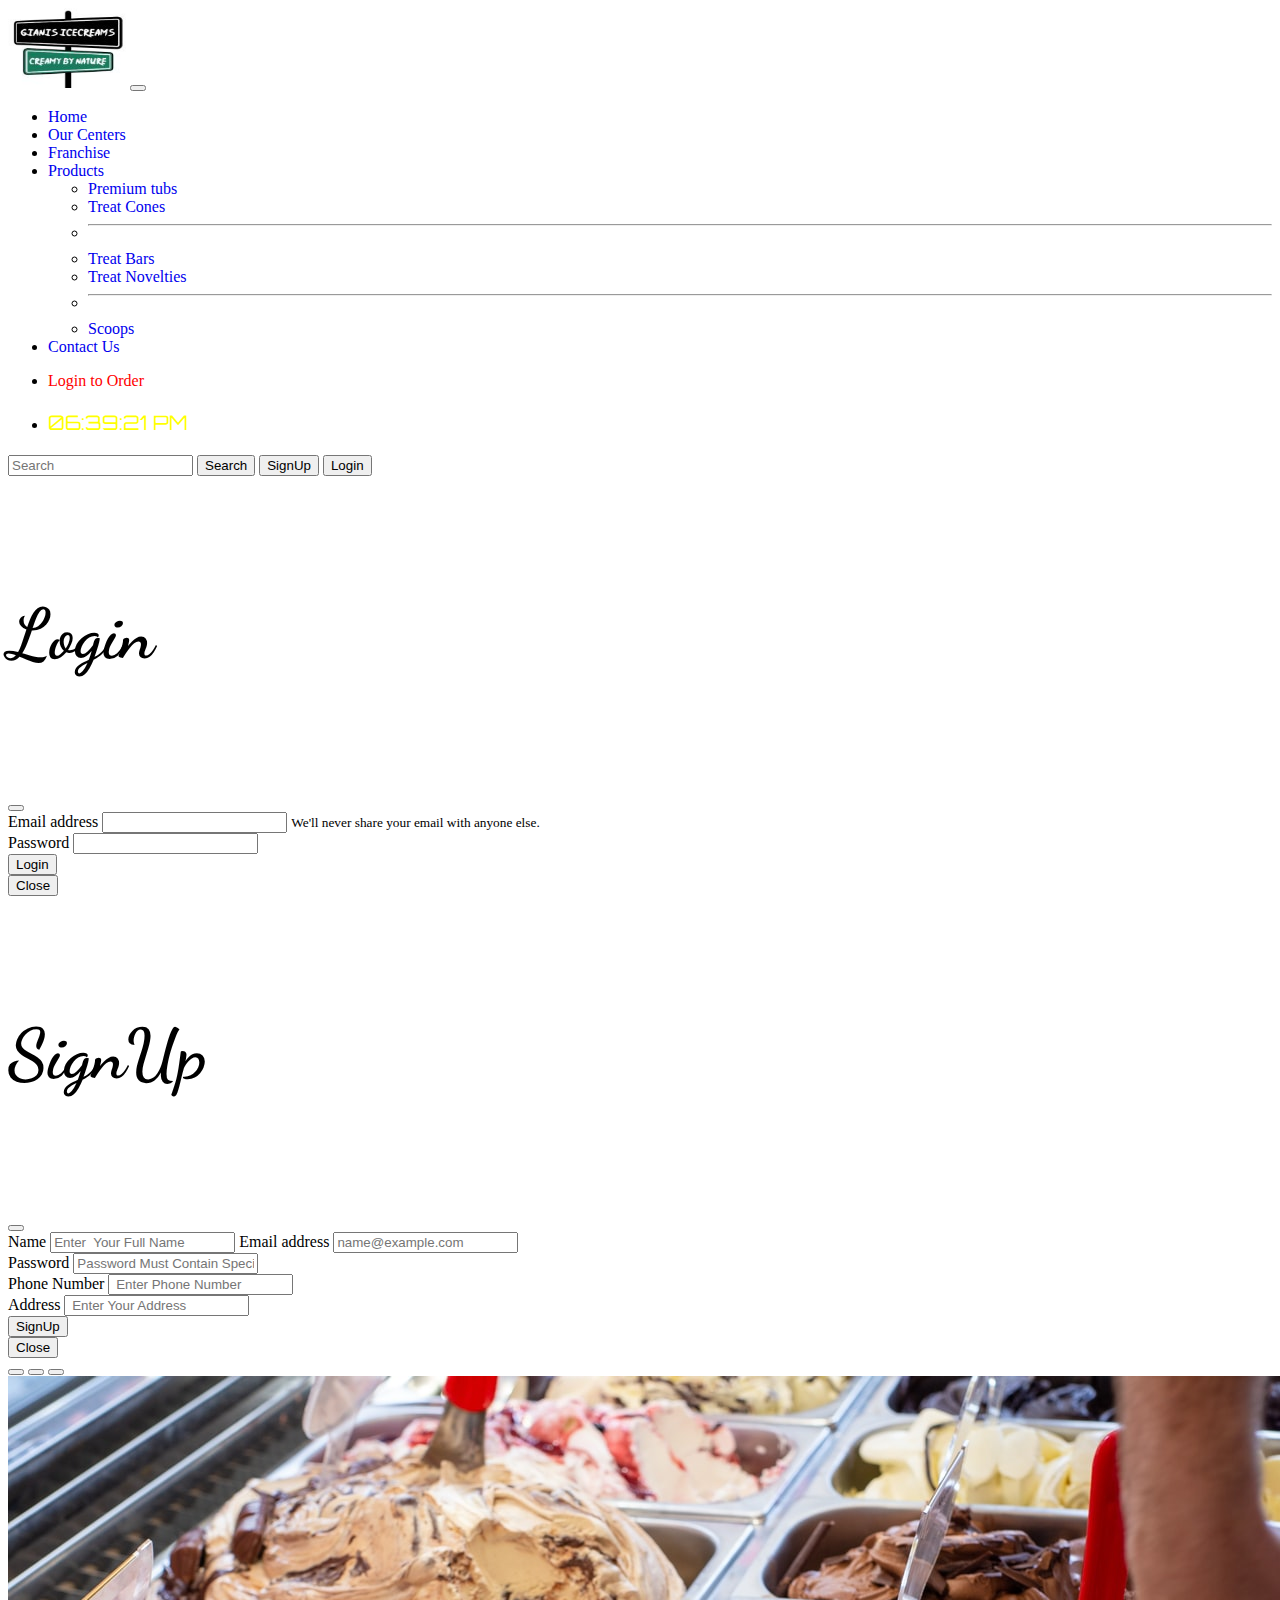
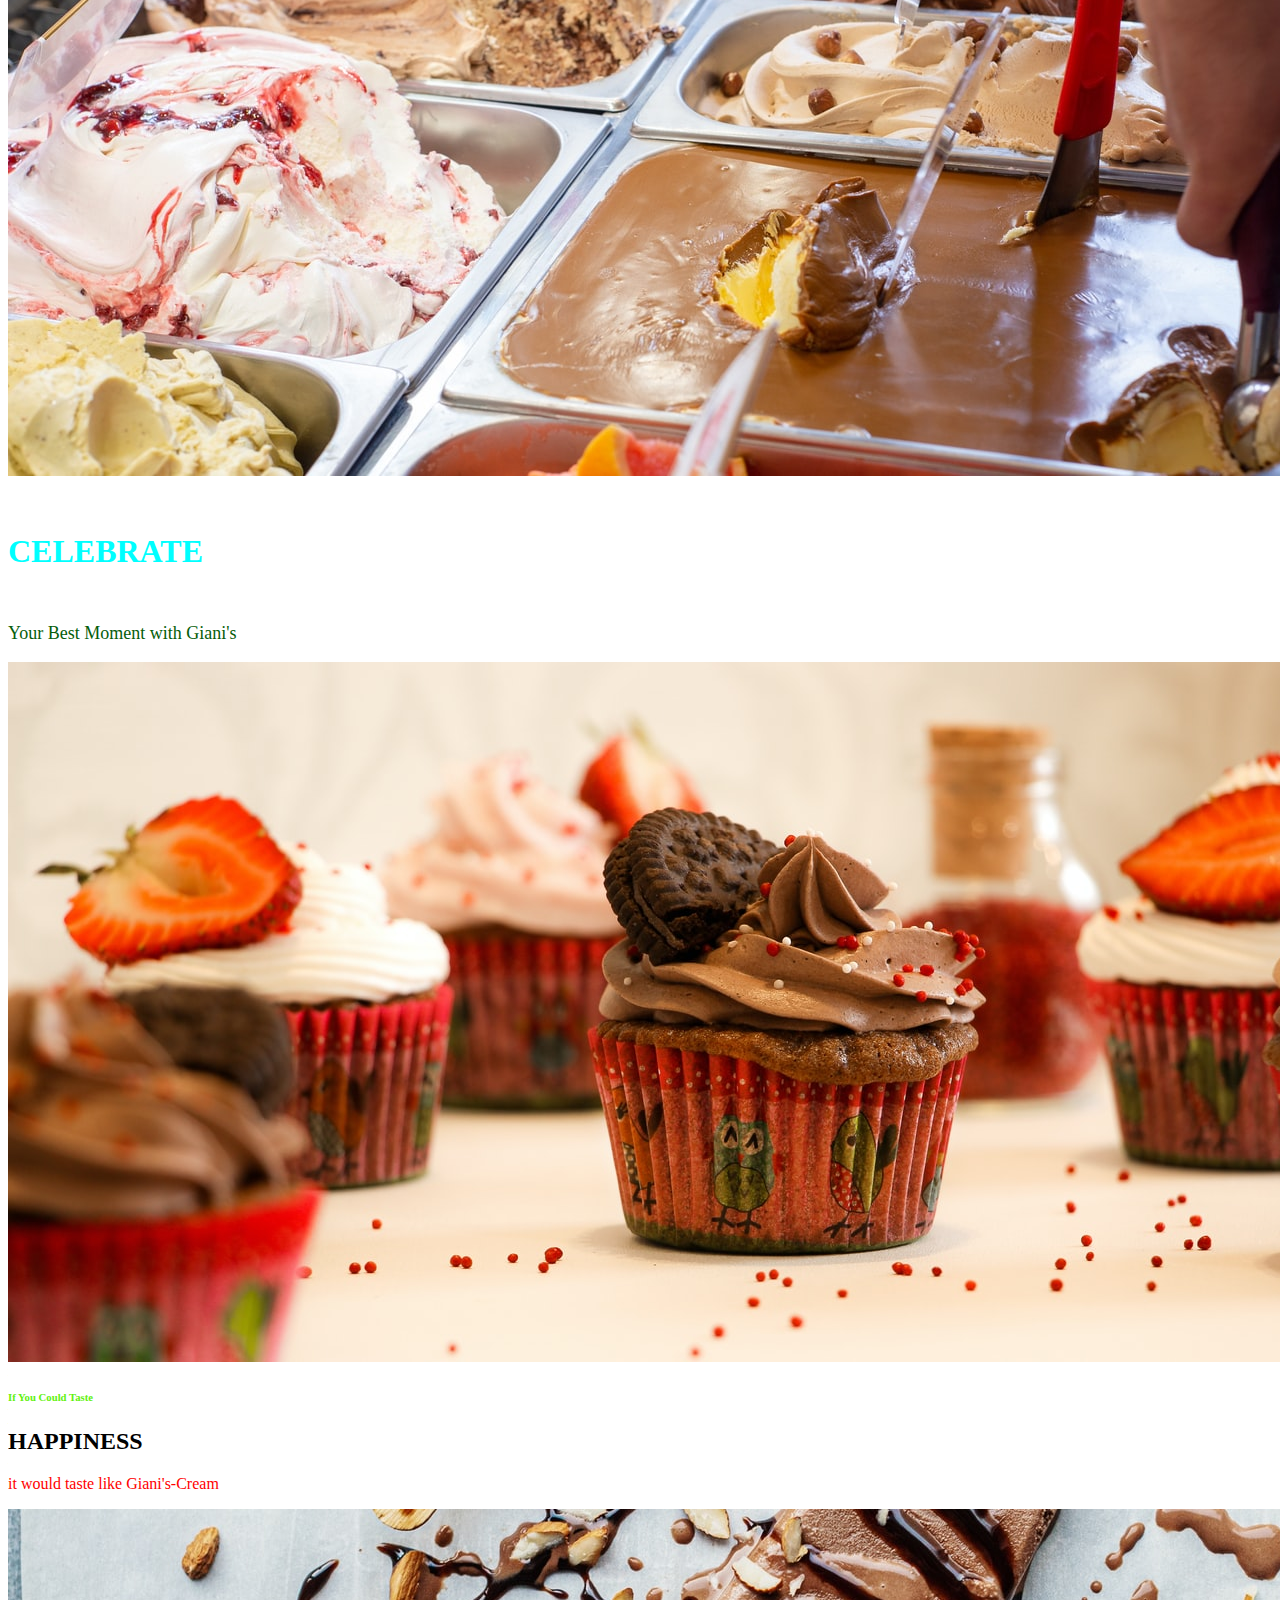
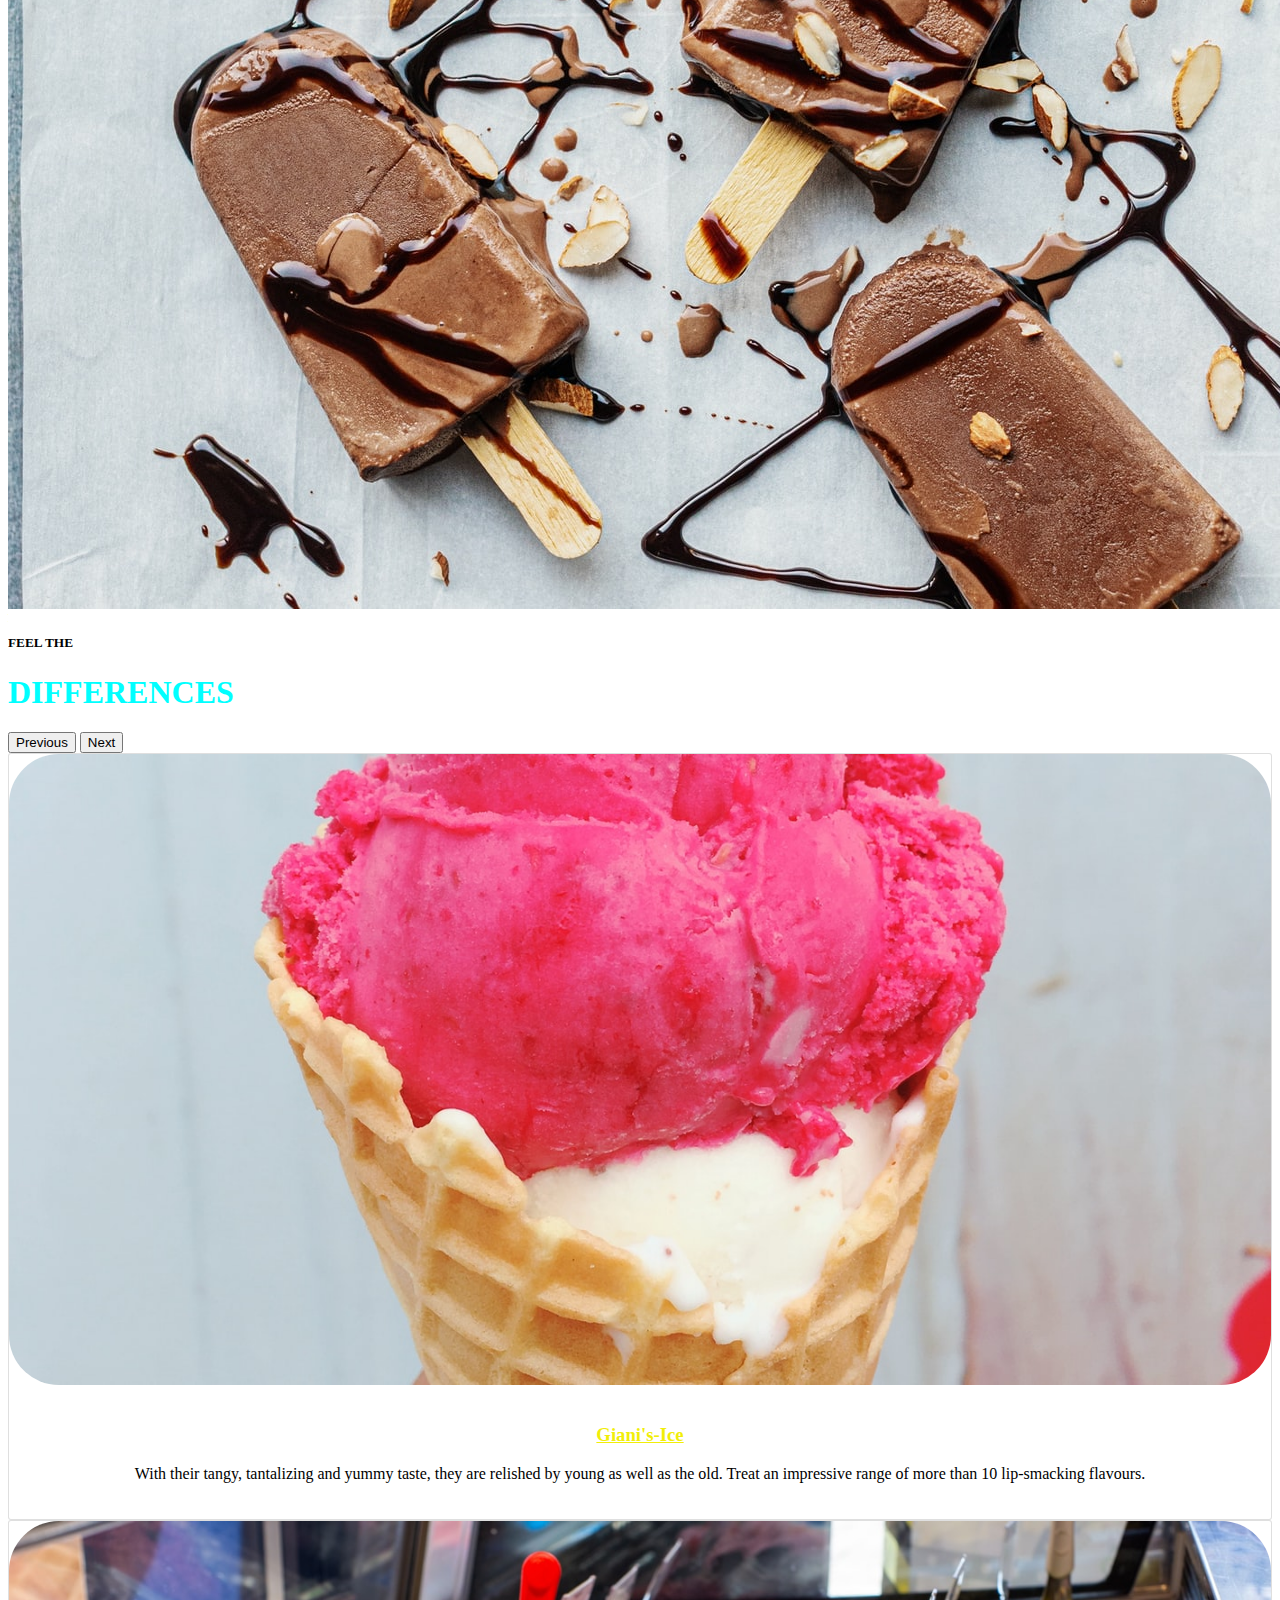
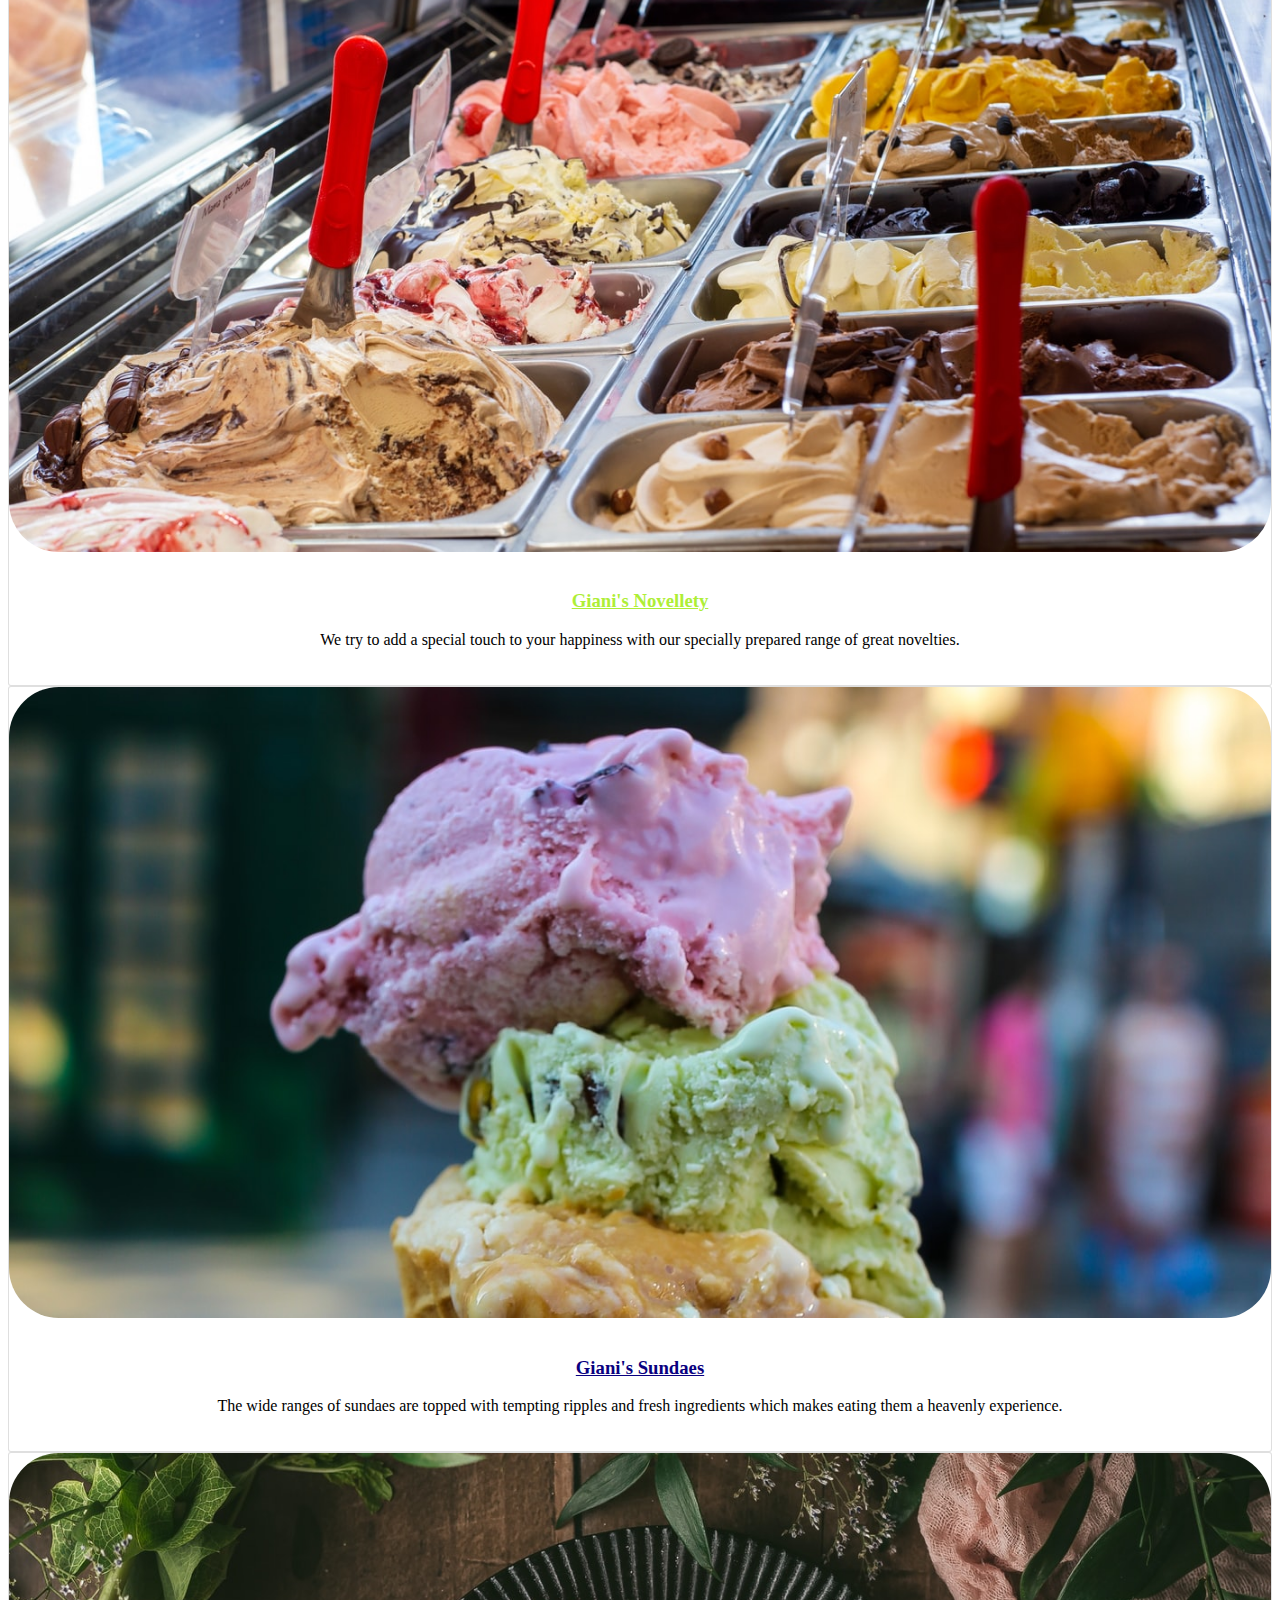
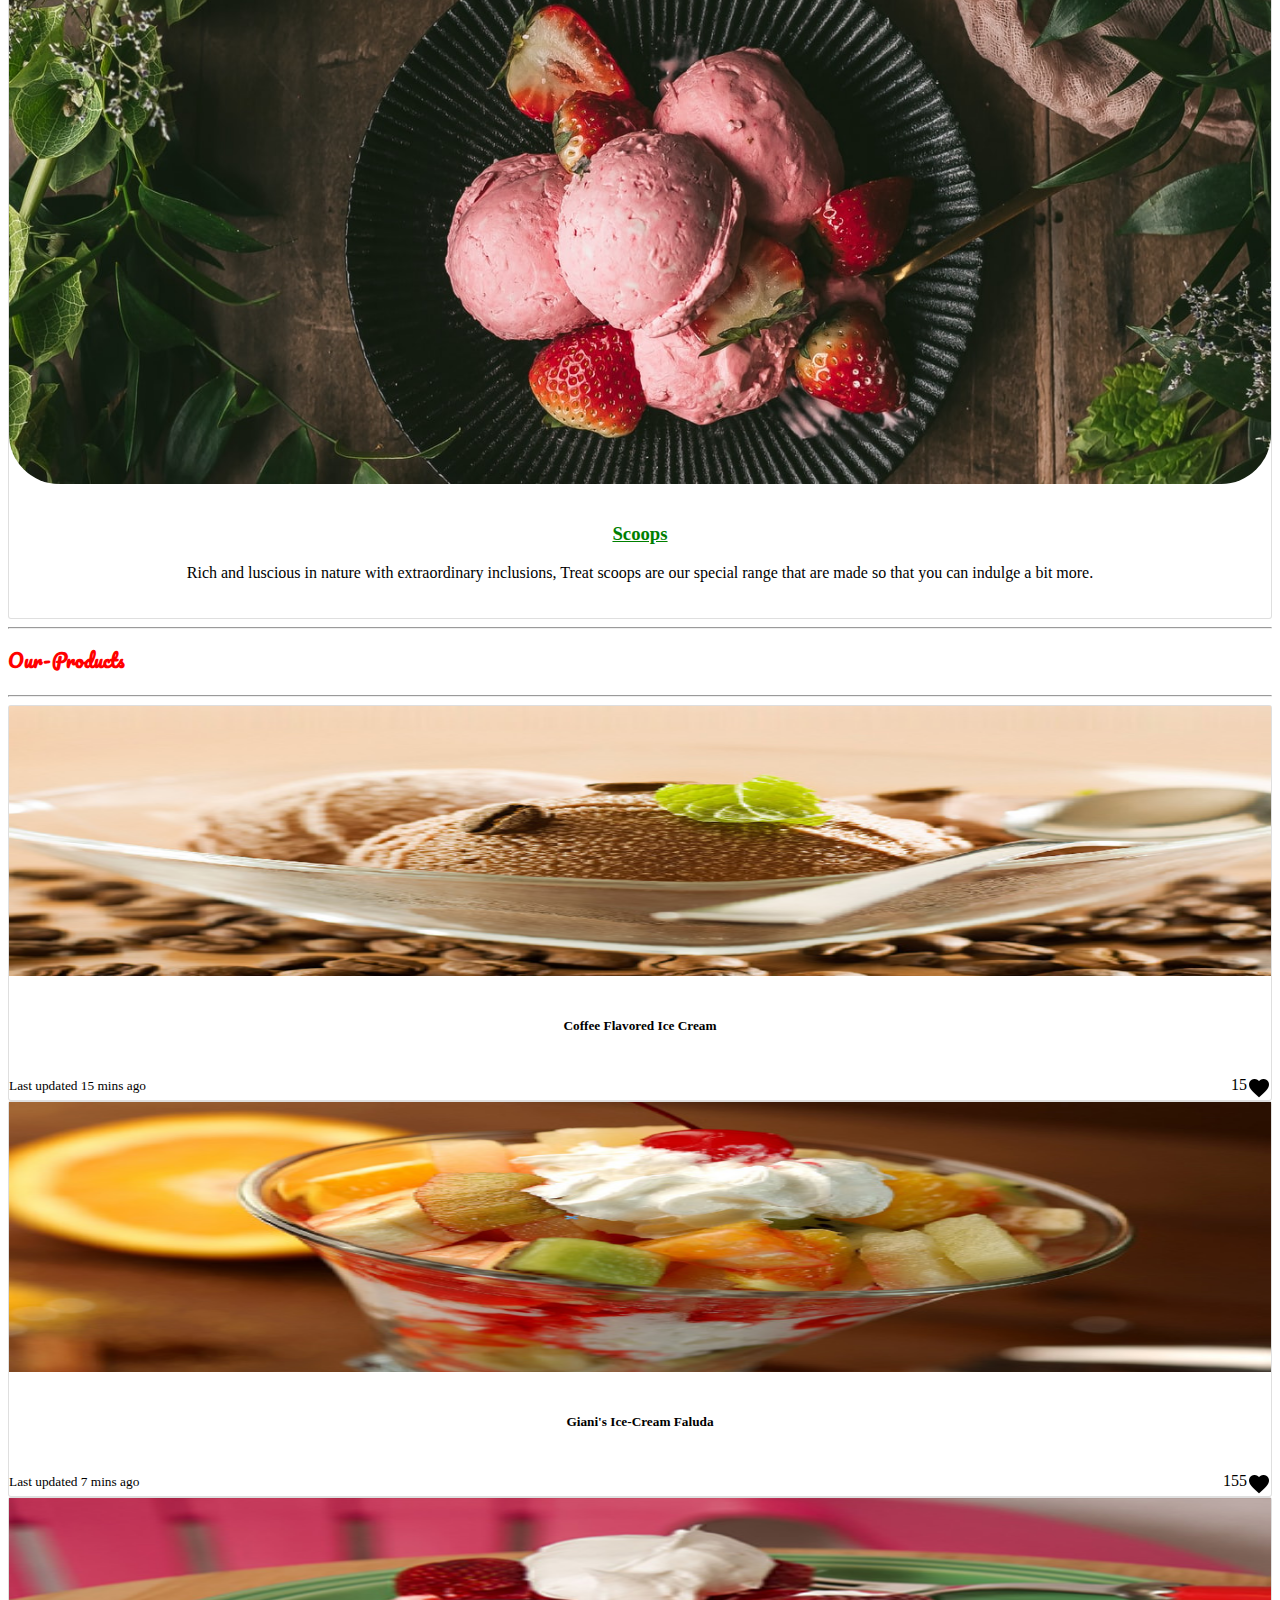
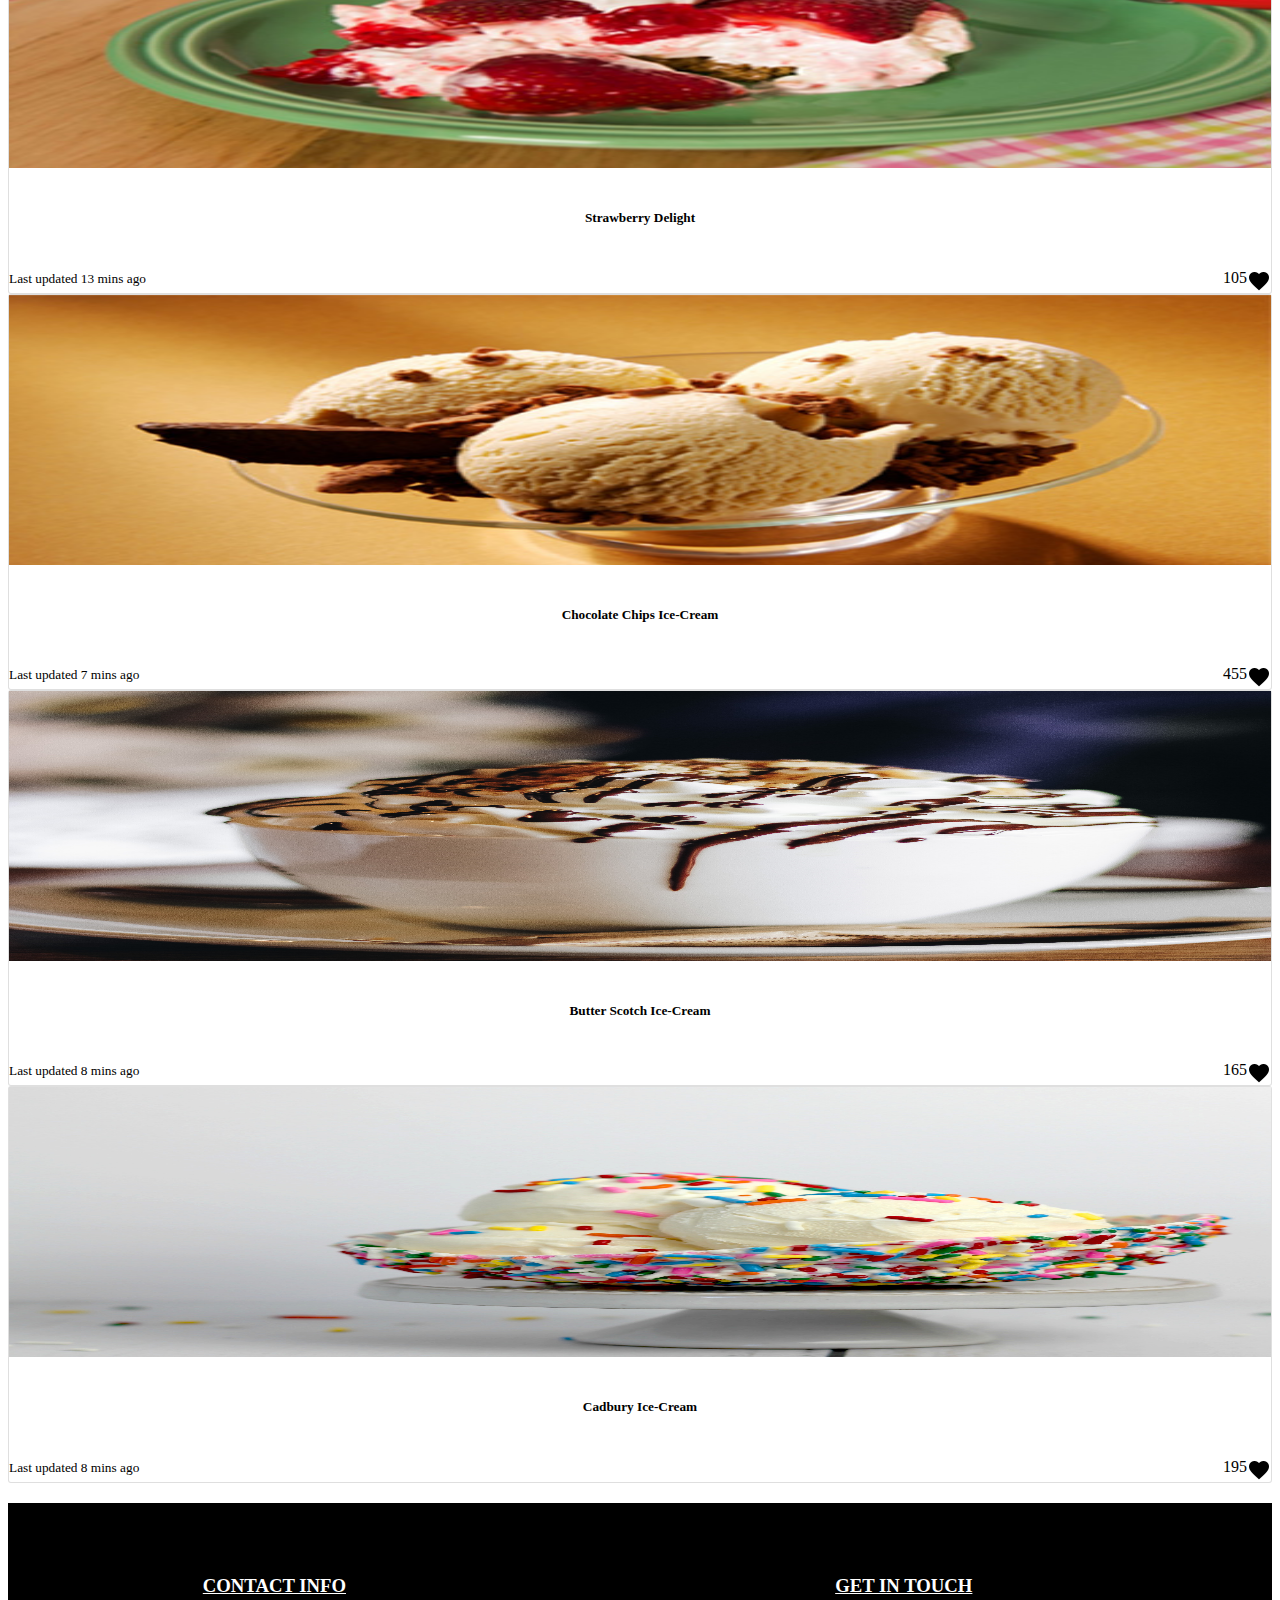
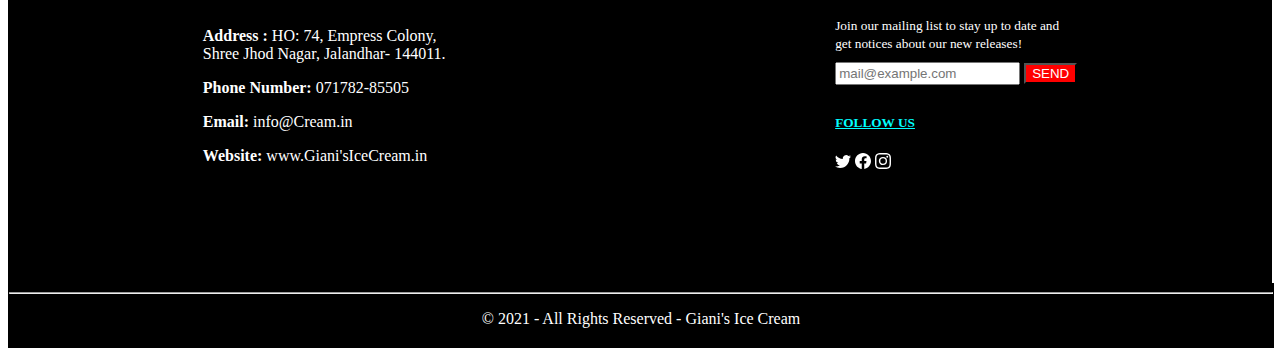
<file: index.html>
<!doctype html>
<html lang="en">

<head>
  <!-- Required meta tags -->
  <meta charset="utf-8">
  <meta name="viewport" content="width=device-width, initial-scale=1">
  <link rel="stylesheet" href="css.css">
  <!-- Bootstrap CSS -->
  <link href="https://cdn.jsdelivr.net/npm/bootstrap@5.0.1/dist/css/bootstrap.min.css" rel="stylesheet"
    integrity="sha384-+0n0xVW2eSR5OomGNYDnhzAbDsOXxcvSN1TPprVMTNDbiYZCxYbOOl7+AMvyTG2x" crossorigin="anonymous">
  <link href="https://fonts.googleapis.com/css2?family=Pacifico&display=swap" rel="stylesheet">
  <link href="https://fonts.googleapis.com/css2?family=Dancing+Script&display=swap" rel="stylesheet">
  <link rel="stylesheet" href="https://cdnjs.cloudflare.com/ajax/libs/font-awesome/4.7.0/css/font-awesome.min.css">
  <link rel="shortcut icon" href="images/favicon.png" type="image/x-icon">
  <title>IceCream - Giani's</title>
  <script src="index.js"></script>
</head>

<body>

  <!-- This is whole navbar -->


  <nav class="navbar fixed-top navbar-expand-lg  navbar-dark bg-dark">
    <div class="container-fluid">
      <a class="navbar-brand " href="#"><img src="images/Capture.JPG" alt="logo" srcset="" width="118px"
          height="80px" style="border-radius: 10px;"></a>
      <button class="navbar-toggler" type="button" data-bs-toggle="collapse" data-bs-target="#navbarSupportedContent"
        aria-controls="navbarSupportedContent" aria-expanded="false" aria-label="Toggle navigation">
        <span class="navbar-toggler-icon"></span>
      </button>
      <div class="collapse navbar-collapse" id="navbarSupportedContent">
        <ul class="navbar-nav me-auto mb-2 mb-lg-0">
          <li class="nav-item">
            <a class="nav-link active" aria-current="page" href="#">Home</a>
          </li>
          <li class="nav-item">
            <a class="nav-link" href="location.html">Our Centers</a>
          </li>
          <li class="nav-item">
            <a class="nav-link" href="Franchise.html">Franchise</a>
          </li>

          <li class="nav-item dropdown">
            <a class="nav-link dropdown-toggle" href="#" id="navbarDropdown" role="button" data-bs-toggle="dropdown"
              aria-expanded="false">
              Products
            </a>
            <ul class="dropdown-menu" aria-labelledby="navbarDropdown">
              <li><a class="dropdown-item" href="premium-tubs.html"> Premium tubs</a></li>
              <li><a class="dropdown-item" href="treat-Cones.html">Treat Cones</a></li>
              <li>
                <hr class="dropdown-divider">
              </li>
              <li><a class="dropdown-item" href="treat Bars.html">Treat Bars</a></li>
              <li><a class="dropdown-item" href="treat-novalities.html">Treat Novelties</a></li>
              <li>
                <hr class="dropdown-divider">
              </li>
              <li><a class="dropdown-item" href="scoops.html">Scoops</a></li>
            </ul>
          </li>
          <li class="nav-item">
            <a class="nav-link" href="#foot">Contact Us</a>
          </li>
          
          <li class="nav-item">
            <a class="nav-link disabled " href="#" tabindex="-1" aria-disabled="true">
              <p class="text">Login to Order</p>
            </a>
          </li>
          <li class="nav-item">
            <a class="nav-link disabled " href="#" tabindex="-1" aria-disabled="true">
             <p class="text" id = "time"></p>
            </a>
          </li>
          
        </ul>
        <form class="d-flex">
          <input class="form-control me-2" type="search" placeholder="Search" aria-label="Search">
          <button class="btn btn-outline-success" type="submit">Search</button>
          <button type="button" data-bs-toggle="modal" data-bs-target="#signupModal" class="btn btn-outline-danger  mx-2 ">SignUp</button>

          <button type="button" data-bs-toggle="modal" data-bs-target="#loginModal"
              class="btn btn-outline-primary btn-dark mx-2">Login</button>

      </div>
      </form>
    </div>
    </div>
  </nav>




  <!--  login Modal -->


  <div class="modal fade" id="loginModal" tabindex="-1" aria-labelledby="loginModalLabel " aria-hidden="true">
    <div class="modal-dialog modal-dialog-centered">
      <div class="modal-content">
        <div class="modal-header">
          <h5 class="modal-title" id="signupModalLabel" style="font-family:  'Dancing Script', cursive; font-size: 70px;">Login</h5>
          <button type="button" class="btn-close" data-bs-dismiss="modal" aria-label="Close"></button>
        </div>
        <div class="modal-body">
          <form>
            <div class="form-group">
              <label for="exampleInputEmail1">Email address</label>
              <input type="email" class="form-control" id="exampleInputEmail1" aria-describedby="emailHelp">
              <small id="emailHelp" class="form-text text-muted">We'll never share your email with anyone
                else.</small>
            </div>
            <div class="form-group">
              <label for="exampleInputPassword1">Password</label>
              <input type="password" class="form-control" id="exampleInputPassword1">
            </div>
            <div class="form-group form-check">
              
              
            </div>
            <button type="submit" class="btn btn-primary" onclick="myfun()">Login</button>
          </form>



        </div>
        <div class="modal-footer">
          <button type="button" class="btn btn-secondary" data-bs-dismiss="modal">Close</button>

        </div>
      </div>
    </div>
  </div>

 <!-- SignUp modal -->
 

<div class="modal fade" id="signupModal" tabindex="-1" role="dialog" aria-labelledby="signupModalLabel" aria-hidden="true">
  <div class="modal-dialog" role="document">
    <div class="modal-content">
      <div class="modal-header">
        <h5 class="modal-title" id="signupModalLabel" style="font-family:  'Dancing Script', cursive; font-size: 70px;">SignUp</h5>
        <button type="button" class="btn-close" data-bs-dismiss="modal" aria-label="Close"></button>
          <!-- <span aria-hidden="true">&times;</span>
        </button> -->
      </div>
      <div class="modal-body">
        <form>
          <div class="form-group">
            <label for="signupFormControlInput1">Name</label>
            <input type="text" class="form-control" id="signupFormControlInput0"  placeholder="Enter  Your Full Name">
            <label for="signupFormControlInput1">Email address</label>
            <input type="email" class="form-control" id="signupFormControlInput1" placeholder="name@example.com">
          </div>
          <div class="form-group">
            <label for="signupFormControlInput2">Password</label>
            <input type="password" class="form-control" id="formGroupExampleInput2" placeholder="Password Must Contain Special Character">
          </div>
          <div class="form-group">
            <label for="signupFormControlInput3">Phone Number</label>
            <input type="text" class="form-control" id="formGroupExampleInput3" placeholder=" Enter Phone Number">
          </div>
          <div class="form-group">
            <label for="signupFormControlInput3">Address</label>
            <input type="text" class="form-control" id="formGroupExampleInput4" placeholder=" Enter Your Address">
          </div>
          <div class="form-group form-check">
              
              
          </div>
          <button type="submit" class="btn btn-primary">SignUp</button>
          
        </form>





      </div>
      <div class="modal-footer">
        <button type="button" class="btn btn-secondary" data-bs-dismiss="modal">Close</button>

      </div>
        
      </div>
    </div>
  </div>
</div>




 <!-- crosuel class -->

  <div class="crosuel">
    <div id="carouselExampleCaptions" class="carousel slide carousel-fade" data-bs-ride="carousel">
      <div class="carousel-indicators">
        <button type="button" data-bs-target="#carouselExampleCaptions" data-bs-slide-to="0" class="active"
          aria-current="true" aria-label="Slide 1"></button>
        <button type="button" data-bs-target="#carouselExampleCaptions" data-bs-slide-to="1"
          aria-label="Slide 2"></button>
        <button type="button" data-bs-target="#carouselExampleCaptions" data-bs-slide-to="2"
          aria-label="Slide 3"></button>

      </div>
      <div class="carousel-inner">
        <div class="carousel-item active">
          <img src="images/1.jpg" class="d-block w-100" alt="...">
          <div class="carousel-caption d-none d-md-block">
            <h5 style="font-size:xx-large; color: aqua;">CELEBRATE </h5>
            <p style="font-size:large; color:rgb(6, 93, 10);">Your Best Moment with Giani's</p>
          </div>
        </div>
        <div class="carousel-item">
          <img src="images/6.jpg" class="d-block w-100" alt="...">
          <div class="carousel-caption d-none d-md-block">
            <h6 style="color: rgb(98, 241, 14);">If You Could Taste</h6>
            <h2>HAPPINESS</h2>
            <p style="color: red;">it would taste like Giani's-Cream</p>
          </div>
        </div>
        <div class="carousel-item">
          <img src="images/3.jpg" class="d-block w-100" alt="...">
          <div class="carousel-caption d-none d-md-block">
            <h5>FEEL THE</h5>
            <h1 style="color: cyan;">DIFFERENCES</h1>

          </div>
        </div>

      </div>
      <button class="carousel-control-prev " type="button" data-bs-target="#carouselExampleCaptions"
        data-bs-slide="prev">
        <span class="carousel-control-prev-icon" aria-hidden="true"></span>
        <span class="visually-hidden">Previous</span>
      </button>
      <button class="carousel-control-next" type="button" data-bs-target="#carouselExampleCaptions"
        data-bs-slide="next">
        <span class="carousel-control-next-icon" aria-hidden="true"></span>
        <span class="visually-hidden">Next</span>
      </button>
    </div>
  </div>

  <!-- cards class -->

  <div class="cards">
    <div class="row row-cols-1 row-cols-md-4 g-4 my-2 mx-2 ">
      <div class="col">
        <div class="card h-100 text-success">
          <img src="images/2.jpg" class="card-img-top" alt="..." style="border-radius: 50px;">
          <div class="card-body text-white bg-success">
            <h3 class="card-title" style="color: rgb(241, 238, 8); text-align: center;text-decoration: underline;">
              Giani's-Ice</h3>
            <p class="card-text ">With their tangy, tantalizing and yummy taste, they are relished by young as well as
              the old. Treat an impressive range of more than 10 lip-smacking flavours.</p>
          </div>
        </div>
      </div>
      <div class="col">
        <div class="card h-100">
          <img src="images/4.jpg" class="card-img-top" alt="..." style="border-radius: 50px;">
          <div class="card-body  text-white bg-dark">
            <h3 class="card-title" style="color: rgb(174, 238, 54); text-align: center;text-decoration: underline;">
              Giani's Novellety</h5>
              <p class="card-text">We try to add a special touch to your happiness with our specially prepared range of
              great novelties.</p>
          </div>
        </div>
      </div>
      <div class="col">
        <div class="card h-100">
          <img src="images/5.jpg" class="card-img-top" alt="..." style="border-radius: 50px;">
          <div class="card-body text-dark bg-info">
            <h3 class="card-title " style="color: rgb(9, 0, 128); text-align: center;text-decoration: underline;">Giani's
              Sundaes</h3>
            <p class="card-text">The wide ranges of sundaes are topped with tempting ripples and fresh ingredients which
              makes eating them a heavenly experience.</p>
          </div>
        </div>
      </div>
      <div class="col">
        <div class="card h-100">
          <img src="images/7.jpg" class="card-img-top" alt="..." style="border-radius: 50px;">
          <div class="card-body text-white bg-danger">
            <h3 class="card-title" style="color: green; text-align: center;text-decoration: underline; ">Scoops</h3>
            <p class="card-text">Rich and luscious in nature with extraordinary inclusions, Treat scoops are our special
              range that are made so that you can indulge a bit more.</p>
          </div>
        </div>
      </div>
    </div>
    <hr>
  </div>

  <!-- our products tag -->

  <h3 style="margin-top:15px;font-family: 'Pacifico', cursive; color: red;">Our-Products</h3>
  <hr>
  <!-- our product cards -->

  <div class="our-products">
    <div class="card-group">
      <div class="card">
        <img src="images/i1.jpg" class="card-img-top " alt="..." height="270px">
        <div class="card-body">
          <h5 class="card-title ho">Coffee Flavored Ice Cream</h5>
        </div>
        <div class="card-footer">
          <small class="text-muted">Last updated 15 mins ago </small>
          <img src="images/outline_favorite_black_24dp.png" alt="" srcset="" style="float: right;">
          <span style="float: right;">15</span>

        </div>
      </div>
      <div class="card">
        <img src="images/i2.jpg" class="card-img-top " alt="..." height="270px">
        <div class="card-body">
          <h5 class="card-title ho">Giani's Ice-Cream Faluda</h5>

        </div>
        <div class="card-footer">
          <small class="text-muted">Last updated 7 mins ago</small>
          <img src="images/outline_favorite_black_24dp.png" alt="" srcset="" style="float: right;">
          <span style="float: right;">155</span>
        </div>
      </div>
      <div class="card">
        <img src="images/i3.jpg" class="card-img-top " alt="..." height="270px">
        <div class="card-body">
          <h5 class="card-title ho">Strawberry Delight</h5>

        </div>
        <div class="card-footer">
          <small class="text-muted ho">Last updated 13 mins ago</small>
          <img src="images/outline_favorite_black_24dp.png" alt="" srcset="" style="float: right;">
          <span style="float: right;">105</span>
        </div>
      </div>
    </div>
    <div class="card-group">
      <div class="card">
        <img src="images/i4.jpg" class="card-img-top " alt="..." height="270px">
        <div class="card-body">
          <h5 class="card-title ho">Chocolate Chips Ice-Cream</h5>

        </div>
        <div class="card-footer">
          <small class="text-muted">Last updated 7 mins ago</small>
          <img src="images/outline_favorite_black_24dp.png" alt="" srcset="" style="float: right;">
          <span style="float: right;">455</span>
        </div>
      </div>
      <div class="card">
        <img src="images/anna-bratiychuk-3w2AuRZeeSU-unsplash.jpg" class="card-img-top " alt="..." height="270px">
        <div class="card-body">
          <h5 class="card-title ho">Butter Scotch Ice-Cream</h5>


        </div>
        <div class="card-footer">
          <small class="text-muted">Last updated 8 mins ago</small>
          <img src="images/outline_favorite_black_24dp.png" alt="" srcset="" style="float: right;">
          <span style="float: right;">165</span>
        </div>
      </div>
      <div class="card">
        <img src="images/sheri-silver-5A0O12BIsjY-unsplash (1).jpg" class="card-img-top " alt="..." height="270px">
        <div class="card-body">
          <h5 class="card-title ho">Cadbury Ice-Cream</h5>

        </div>
        <div class="card-footer">
          <small class="text-muted">Last updated 8 mins ago</small>
          <img src="images/outline_favorite_black_24dp.png" alt="" srcset="" style="float: right;">
          <span style="float: right;">195</span>
        </div>
      </div>

    </div>




  </div>
  </div>

  <!-- footer -->

  <div class="footer" id="foot">
    <div class="contact-info">
      <h3 style="text-decoration: underline;">CONTACT INFO</h3>
      <p style="margin-top: 30px;"><strong>Address : </strong>HO: 74, Empress Colony,<br>Shree Jhod Nagar, Jalandhar-
        144011. </p>
      <p> <strong>Phone Number: </strong>071782-85505</p>
      <p> <strong>Email: </strong> info@Cream.in</p>
      <p> <strong>Website: </strong> www.Giani'sIceCream.in</p>
    </div>
    <div class="email">
      <h3 style="text-decoration: underline;">GET IN TOUCH</h3>
      <small>Join our mailing list to stay up to date and <br>
        get notices about our new releases!</small>
      <br>
      <input style="margin-top: 10px; padding: 2px;" type="email" name="" id="sendingmail" placeholder="mail@example.com">
      <button  class=" v" type="submit" style="color: white;">SEND</button>
      <div class="follow">
        <h5 style="color: cyan; text-decoration: underline; ">FOLLOW US</h5>
        <a  style = "color: white;text-decoration: none;"href="https://www.twitter.com/"><svg xmlns="http://www.w3.org/2000/svg" width="16" height="16" fill="currentColor" class="bi bi-twitter mx-2 c"
          viewBox="0 0 16 16">
          <path
            d="M5.026 15c6.038 0 9.341-5.003 9.341-9.334 0-.14 0-.282-.006-.422A6.685 6.685 0 0 0 16 3.542a6.658 6.658 0 0 1-1.889.518 3.301 3.301 0 0 0 1.447-1.817 6.533 6.533 0 0 1-2.087.793A3.286 3.286 0 0 0 7.875 6.03a9.325 9.325 0 0 1-6.767-3.429 3.289 3.289 0 0 0 1.018 4.382A3.323 3.323 0 0 1 .64 6.575v.045a3.288 3.288 0 0 0 2.632 3.218 3.203 3.203 0 0 1-.865.115 3.23 3.23 0 0 1-.614-.057 3.283 3.283 0 0 0 3.067 2.277A6.588 6.588 0 0 1 .78 13.58a6.32 6.32 0 0 1-.78-.045A9.344 9.344 0 0 0 5.026 15z" />
        </svg>
      </a>
       <a style="color: white;text-decoration: none;" href="https://www.facebook.com/"><svg xmlns="http://www.w3.org/2000/svg" width="16" height="16" fill="currentColor"
          class="bi bi-facebook c  mx-2" viewBox="0 0 16 16">
          <path
            d="M16 8.049c0-4.446-3.582-8.05-8-8.05C3.58 0-.002 3.603-.002 8.05c0 4.017 2.926 7.347 6.75 7.951v-5.625h-2.03V8.05H6.75V6.275c0-2.017 1.195-3.131 3.022-3.131.876 0 1.791.157 1.791.157v1.98h-1.009c-.993 0-1.303.621-1.303 1.258v1.51h2.218l-.354 2.326H9.25V16c3.824-.604 6.75-3.934 6.75-7.951z" />
        </svg>
      </a> 
       <a  style = "color: white;text-decoration: none;"href="https://www.instagram.com/"> <svg xmlns="http://www.w3.org/2000/svg" width="16" height="16" fill="currentColor"
          class="bi bi-instagram mx-2 c" viewBox="0 0 16 16">
          <path
            d="M8 0C5.829 0 5.556.01 4.703.048 3.85.088 3.269.222 2.76.42a3.917 3.917 0 0 0-1.417.923A3.927 3.927 0 0 0 .42 2.76C.222 3.268.087 3.85.048 4.7.01 5.555 0 5.827 0 8.001c0 2.172.01 2.444.048 3.297.04.852.174 1.433.372 1.942.205.526.478.972.923 1.417.444.445.89.719 1.416.923.51.198 1.09.333 1.942.372C5.555 15.99 5.827 16 8 16s2.444-.01 3.298-.048c.851-.04 1.434-.174 1.943-.372a3.916 3.916 0 0 0 1.416-.923c.445-.445.718-.891.923-1.417.197-.509.332-1.09.372-1.942C15.99 10.445 16 10.173 16 8s-.01-2.445-.048-3.299c-.04-.851-.175-1.433-.372-1.941a3.926 3.926 0 0 0-.923-1.417A3.911 3.911 0 0 0 13.24.42c-.51-.198-1.092-.333-1.943-.372C10.443.01 10.172 0 7.998 0h.003zm-.717 1.442h.718c2.136 0 2.389.007 3.232.046.78.035 1.204.166 1.486.275.373.145.64.319.92.599.28.28.453.546.598.92.11.281.24.705.275 1.485.039.843.047 1.096.047 3.231s-.008 2.389-.047 3.232c-.035.78-.166 1.203-.275 1.485a2.47 2.47 0 0 1-.599.919c-.28.28-.546.453-.92.598-.28.11-.704.24-1.485.276-.843.038-1.096.047-3.232.047s-2.39-.009-3.233-.047c-.78-.036-1.203-.166-1.485-.276a2.478 2.478 0 0 1-.92-.598 2.48 2.48 0 0 1-.6-.92c-.109-.281-.24-.705-.275-1.485-.038-.843-.046-1.096-.046-3.233 0-2.136.008-2.388.046-3.231.036-.78.166-1.204.276-1.486.145-.373.319-.64.599-.92.28-.28.546-.453.92-.598.282-.11.705-.24 1.485-.276.738-.034 1.024-.044 2.515-.045v.002zm4.988 1.328a.96.96 0 1 0 0 1.92.96.96 0 0 0 0-1.92zm-4.27 1.122a4.109 4.109 0 1 0 0 8.217 4.109 4.109 0 0 0 0-8.217zm0 1.441a2.667 2.667 0 1 1 0 5.334 2.667 2.667 0 0 1 0-5.334z" />
        </svg>
      </a>
      </div>
    </div>


  </div>

  <!-- copyrighted footer -->

  <div class="footer1">
    <hr style="  color: #f5f5f5;">
    <p class="mx-5 my-3" style="color: white; text-align: center;">© 2021 - All Rights Reserved - Giani's Ice Cream</p>
  </div>


  <!-- Optional JavaScript; choose one of the two! -->

  <!-- Option 1: Bootstrap Bundle with Popper -->
  <script src="https://cdn.jsdelivr.net/npm/bootstrap@5.0.1/dist/js/bootstrap.bundle.min.js"
    integrity="sha384-gtEjrD/SeCtmISkJkNUaaKMoLD0//ElJ19smozuHV6z3Iehds+3Ulb9Bn9Plx0x4"
    crossorigin="anonymous"></script>

  <!-- Option 2: Separate Popper and Bootstrap JS -->
  <!--
    <script src="https://cdn.jsdelivr.net/npm/@popperjs/core@2.9.2/dist/umd/popper.min.js" integrity="sha384-IQsoLXl5PILFhosVNubq5LC7Qb9DXgDA9i+tQ8Zj3iwWAwPtgFTxbJ8NT4GN1R8p" crossorigin="anonymous"></script>
    <script src="https://cdn.jsdelivr.net/npm/bootstrap@5.0.1/dist/js/bootstrap.min.js" integrity="sha384-Atwg2Pkwv9vp0ygtn1JAojH0nYbwNJLPhwyoVbhoPwBhjQPR5VtM2+xf0Uwh9KtT" crossorigin="anonymous"></script>
    -->
</body>

</html>
</file>
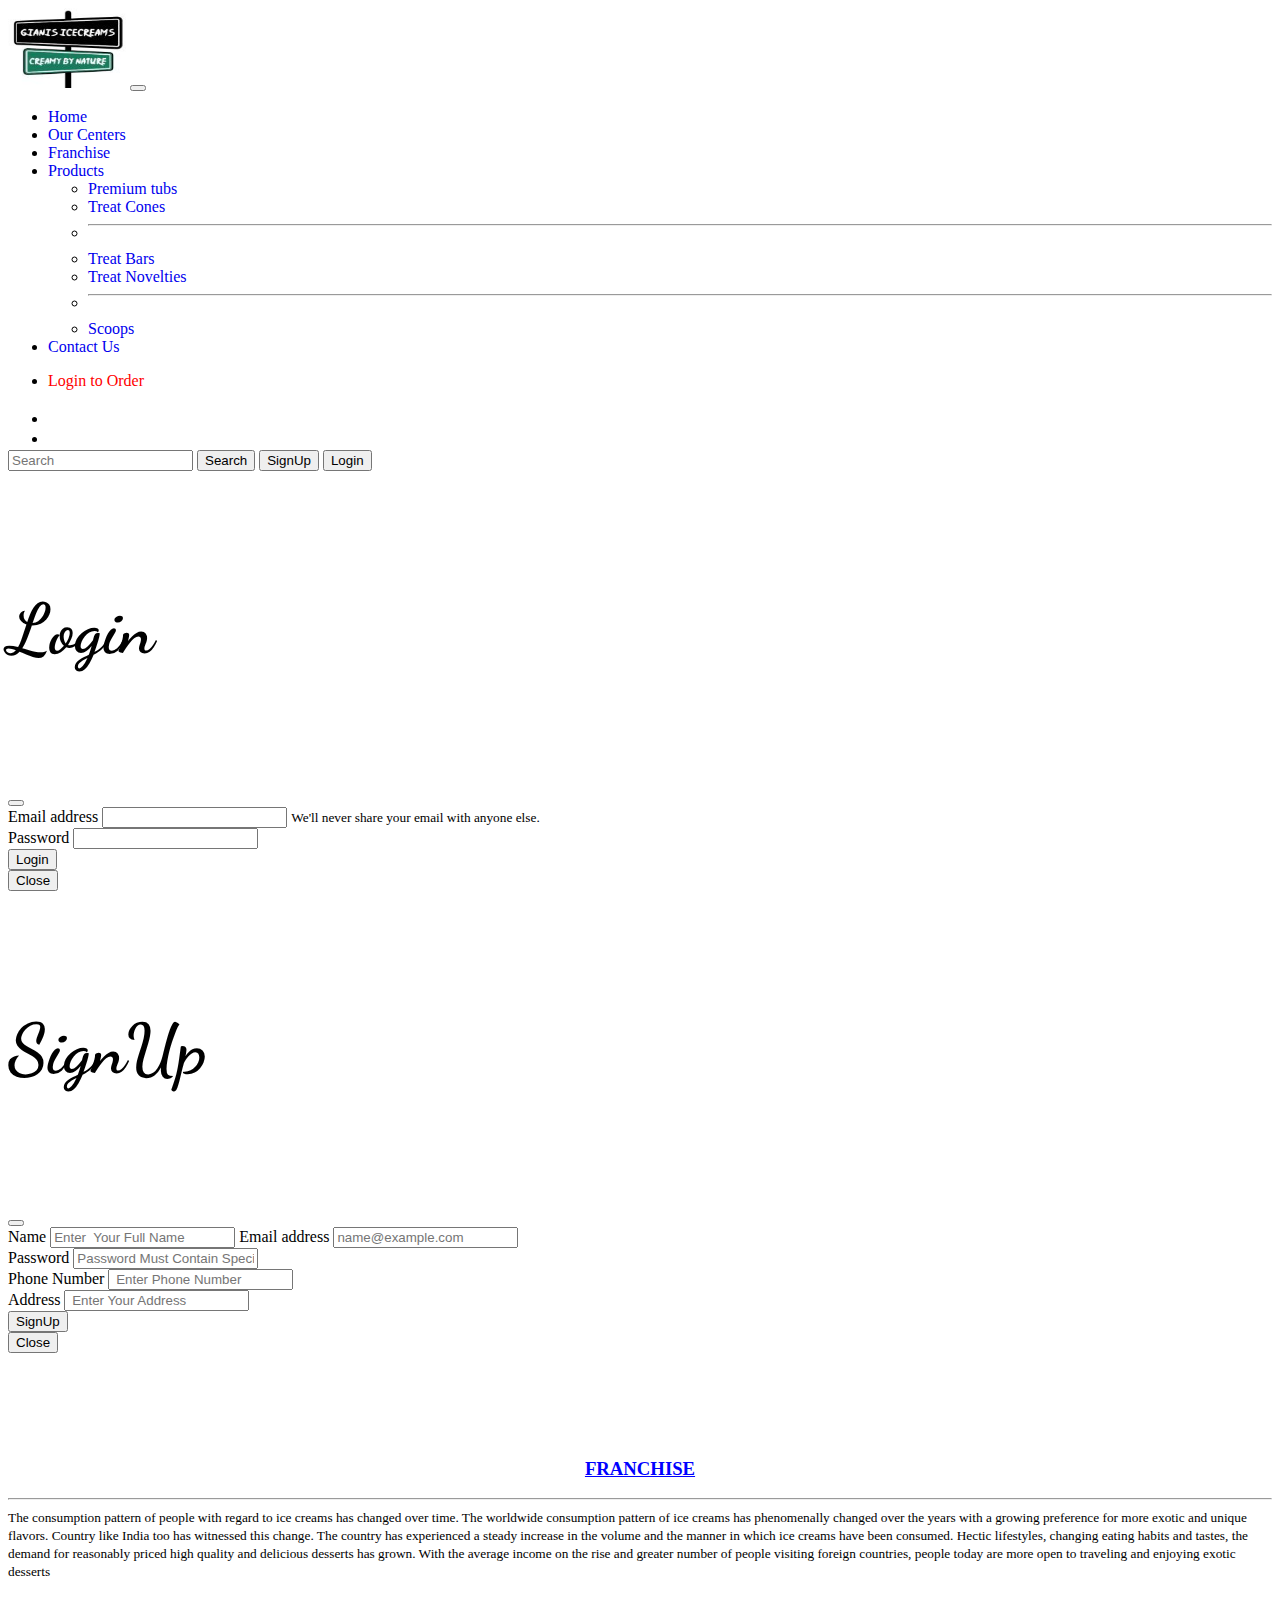
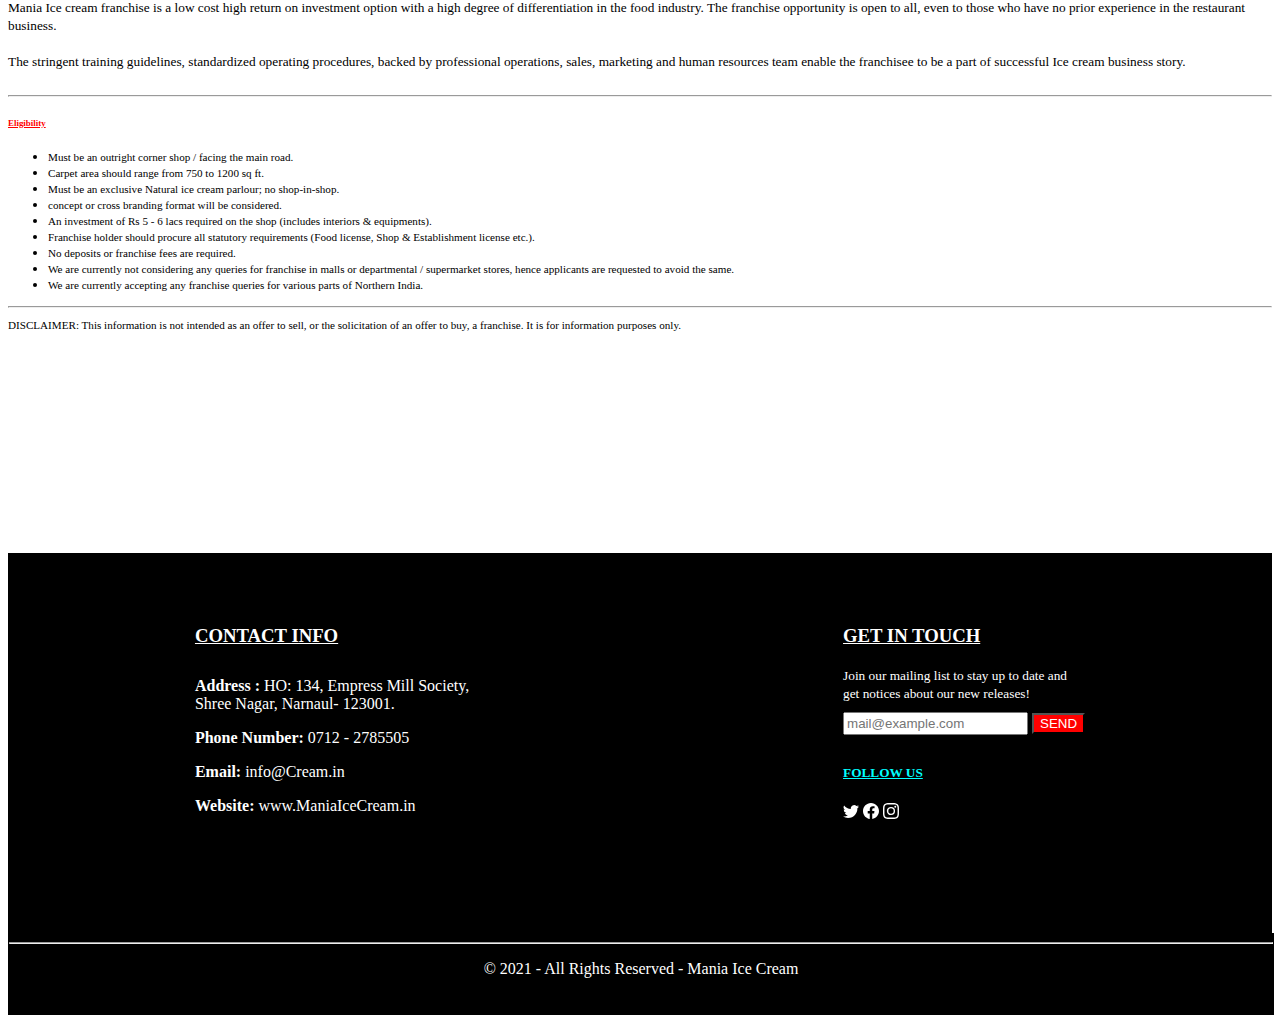
<file: Franchise.html>
<!doctype html>
<html lang="en">

<head>
    <!-- Required meta tags -->
    <meta charset="utf-8">
    <meta name="viewport" content="width=device-width, initial-scale=1">
    <link rel="stylesheet" href="css.css">
    <!-- Bootstrap CSS -->
    <link href="https://cdn.jsdelivr.net/npm/bootstrap@5.0.1/dist/css/bootstrap.min.css" rel="stylesheet"
        integrity="sha384-+0n0xVW2eSR5OomGNYDnhzAbDsOXxcvSN1TPprVMTNDbiYZCxYbOOl7+AMvyTG2x" crossorigin="anonymous">
    <link href="https://fonts.googleapis.com/css2?family=Pacifico&display=swap" rel="stylesheet">
    <link href="https://fonts.googleapis.com/css2?family=Dancing+Script&display=swap" rel="stylesheet">
    <link rel="shortcut icon" href="images/favicon.png" type="image/x-icon">
    <title>IceCream - Mania</title>
    <script src="index.js"></script>
</head>

<body>

    <nav class="navbar fixed-top navbar-expand-lg  navbar-dark bg-dark">
        <div class="container-fluid">
            <a class="navbar-brand " href="#"><img src="images/Capture.JPG" alt="" srcset="" width="118px" height="80px"
                    style="border-radius: 10px;"></a>
            <button class="navbar-toggler" type="button" data-bs-toggle="collapse"
                data-bs-target="#navbarSupportedContent" aria-controls="navbarSupportedContent" aria-expanded="false"
                aria-label="Toggle navigation">
                <span class="navbar-toggler-icon"></span>
            </button>
            <div class="collapse navbar-collapse" id="navbarSupportedContent">
                <ul class="navbar-nav me-auto mb-2 mb-lg-0">
                    <li class="nav-item">
                        <a class="nav-link" aria-current="page" href="index.html">Home</a>
                    </li>
                    <li class="nav-item">
                        <a class="nav-link" href="location.html">Our Centers</a>
                    </li>
                    <li class="nav-item">
                        <a class="nav-link active" href="Franchise.html">Franchise</a>
                    </li>

                    <li class="nav-item dropdown">
                        <a class="nav-link dropdown-toggle" href="#" id="navbarDropdown" role="button"
                            data-bs-toggle="dropdown" aria-expanded="false">
                            Products
                        </a>
                        <!-- <li class="nav-item dropdown">
                            <a class="nav-link dropdown-toggle active" href="#" id="navbarDropdown" role="button"
                                data-bs-toggle="dropdown" aria-expanded="false">
                                Products
                            </a> -->
                        <ul class="dropdown-menu" aria-labelledby="navbarDropdown">
                            <li><a class="dropdown-item" href="premium-tubs.html"> Premium tubs</a></li>
                            <li><a class="dropdown-item" href="treat-Cones.html">Treat Cones</a></li>
                            <li>
                                <hr class="dropdown-divider">
                            </li>
                            <li><a class="dropdown-item" href="treat Bars.html">Treat Bars</a></li>
                            <li><a class="dropdown-item" href="treat-novalities.html">Treat Novelties</a></li>
                            <li>
                                <hr class="dropdown-divider">
                            </li>
                            <li><a class="dropdown-item" href="scoops.html">Scoops</a></li>
                        </ul>
                    </li>
                    <li class="nav-item">
                        <a class="nav-link" href="#foot">Contact Us</a>
                    </li>
                    <li class="nav-item">
                        <a class="nav-link disabled " href="#" tabindex="-1" aria-disabled="true">
                            <p class="text">Login to Order</p>
                        </a>
                    </li>
                    <li class="nav-item">
                        <a class="nav-link disabled " href="#" tabindex="-1" aria-disabled="true">
                            <p class="text" id="time"></p>
                        </a>
                    
                    </li>
                    <li class="nav-item">
                        <a class="nav-link disabled " href="#" tabindex="-1" aria-disabled="true">
                            <p class="text" id="time"></p>
                        </a>
                    </li>
                </ul>
                <form class="d-flex">
                    <input class="form-control me-2" type="search" placeholder="Search" aria-label="Search">
                    <button class="btn btn-outline-success" type="submit">Search</button>
                    <button type="button" data-bs-toggle="modal" data-bs-target="#signupModal"
                        class="btn btn-outline-danger btn-warning mx-2 ">SignUp</button>

                    <button type="button" data-bs-toggle="modal" data-bs-target="#loginModal"
                        class="btn btn-outline-primary btn-dark mx-2">Login</button>

            </div>
            </form>
        </div>
        </div>
    </nav>




    <!--  login Modal -->
    <div class="modal fade" id="loginModal" tabindex="-1" aria-labelledby="loginModalLabel" aria-hidden="true">
        <div class="modal-dialog">
            <div class="modal-content">
                <div class="modal-header">
                    <h5 class="modal-title" id="signupModalLabel"
                        style="font-family:  'Dancing Script', cursive; font-size: 70px;">Login</h5>
                    <button type="button" class="btn-close" data-bs-dismiss="modal" aria-label="Close"></button>
                </div>
                <div class="modal-body">
                    <form>
                        <div class="form-group">
                            <label for="exampleInputEmail1">Email address</label>
                            <input type="email" class="form-control" id="exampleInputEmail1"
                                aria-describedby="emailHelp">
                            <small id="emailHelp" class="form-text text-muted">We'll never share your email with anyone
                                else.</small>
                        </div>
                        <div class="form-group">
                            <label for="exampleInputPassword1">Password</label>
                            <input type="password" class="form-control" id="exampleInputPassword1">
                        </div>
                        <div class="form-group form-check">


                        </div>
                        <button type="submit" class="btn btn-primary">Login</button>
                    </form>



                </div>
                <div class="modal-footer">
                    <button type="button" class="btn btn-secondary" data-bs-dismiss="modal">Close</button>

                </div>
            </div>
        </div>
    </div>

    <!-- SignUp modal -->


    <!-- Modal -->
    <div class="modal fade" id="signupModal" tabindex="-1" role="dialog" aria-labelledby="signupModalLabel"
        aria-hidden="true">
        <div class="modal-dialog" role="document">
            <div class="modal-content">
                <div class="modal-header">
                    <h5 class="modal-title" id="signupModalLabel"
                        style="font-family:  'Dancing Script', cursive; font-size: 70px;">SignUp</h5>
                    <button type="button" class="btn-close" data-bs-dismiss="modal" aria-label="Close"></button>
                    <!-- <span aria-hidden="true">&times;</span>
        </button> -->
                </div>
                <div class="modal-body">
                    <form>
                        <div class="form-group">
                            <label for="signupFormControlInput1">Name</label>
                            <input type="text" class="form-control" id="signupFormControlInput0"
                                placeholder="Enter  Your Full Name">
                            <label for="signupFormControlInput1">Email address</label>
                            <input type="email" class="form-control" id="signupFormControlInput1"
                                placeholder="name@example.com">
                        </div>
                        <div class="form-group">
                            <label for="signupFormControlInput2">Password</label>
                            <input type="password" class="form-control" id="formGroupExampleInput2"
                                placeholder="Password Must Contain Special Character">
                        </div>
                        <div class="form-group">
                            <label for="signupFormControlInput3">Phone Number</label>
                            <input type="text" class="form-control" id="formGroupExampleInput3"
                                placeholder=" Enter Phone Number">
                        </div>
                        <div class="form-group">
                            <label for="signupFormControlInput3">Address</label>
                            <input type="text" class="form-control" id="formGroupExampleInput4"
                                placeholder=" Enter Your Address">
                        </div>
                        <div class="form-group form-check">


                        </div>
                        <button type="submit" class="btn btn-primary">SignUp</button>

                    </form>





                </div>
                <div class="modal-footer">
                    <button type="button" class="btn btn-secondary" data-bs-dismiss="modal">Close</button>

                </div>

            </div>
        </div>
    </div>
    </div>

    <div class="Fran ">
        <h3 style="text-align: center; color: blue; font-family: 'Viaoda Libre', cursive;text-decoration: underline;">
            FRANCHISE</h3>
        <div class="x mx-5">
            <hr>
            <small id="fran">
                The consumption pattern of people with regard to ice creams has changed over time. The worldwide
                consumption pattern of ice creams has phenomenally changed over the years with a growing preference for
                more exotic and unique flavors. Country like India too has witnessed this change. The country has
                experienced a
                steady increase in the volume and the manner in which ice creams have been consumed. Hectic lifestyles,
                changing eating habits and tastes, the demand for reasonably priced high quality and delicious desserts
                has grown. With the average income on the rise and greater number of people visiting foreign countries,
                people today are more open to traveling and enjoying exotic desserts<br>
                <br>

                Mania Ice cream franchise is a low cost high return on investment option with a high degree of
                differentiation in the food industry. The franchise opportunity is open to all, even to those who have
                no prior experience in the restaurant business.<br>
                <br>

                The stringent training guidelines, standardized operating procedures, backed by professional operations,
                sales, marketing and human resources team enable the franchisee to be a part of successful Ice cream
                business story.<br>
                <br>
                <hr>
                <h6 style="color: red;text-decoration: underline;">Eligibility</h6>
                <ul>
                    <li>
                        <small>
                            Must be an outright corner shop / facing the main road.
                        </small>
                    </li>
                    <li>
                        <small>Carpet area should range from 750 to 1200 sq ft.</small>
                    </li>
                    <li><small>Must be an exclusive Natural ice cream parlour; no shop-in-shop.</small></li>
                    <li><small>concept or cross branding format will be considered.</small></li>
                    <li><small>An investment of Rs 5 - 6 lacs required on the shop (includes interiors &
                            equipments).</small></li>
                    <li><small>Franchise holder should procure all statutory requirements (Food license, Shop &
                            Establishment license etc.).</small></li>
                    <li> <small>No deposits or franchise fees are required.</small>
                    </li>
                    <li><small>We are currently not considering any queries for franchise in malls or departmental /
                            supermarket stores, hence applicants are requested to avoid the same.</small></li>
                    <li> <small>
                            We are currently accepting any franchise queries for various parts of Northern India.
                        </small></li>
                </ul>
                <hr>
                <small>DISCLAIMER: This information is not intended as an offer to sell, or the solicitation of an offer
                    to buy, a franchise. It is for information purposes only.</small>
            </small>
        </div>
    </div>






</body>
<div class="footer" id = "foot">
    <div class="contact-info">
        <h3 style="text-decoration: underline;">CONTACT INFO</h3>
        <p style="margin-top: 30px;"><strong>Address : </strong>HO: 134, Empress Mill Society,<br>Shree Nagar,
            Narnaul-
            123001. </p>
        <p> <strong>Phone Number: </strong>0712 - 2785505</p>
        <p> <strong>Email: </strong> info@Cream.in</p>
        <p> <strong>Website: </strong> www.ManiaIceCream.in</p>
    </div>
    <div class="email">
        <h3 style="text-decoration: underline;">GET IN TOUCH</h3>
        <small>Join our mailing list to stay up to date and <br>
            get notices about our new releases!</small>
        <br>
        <input style="margin-top: 10px; padding: 2px;" type="email" name="" id="" placeholder="mail@example.com">
        <button class=" v" type="submit" style="color: white;">SEND</button>
        <div class="follow">
            <h5 style="color: cyan; text-decoration: underline; ">FOLLOW US</h5>
            <a  style = "color: white;text-decoration: none;"href="https://www.twitter.com/"><svg xmlns="http://www.w3.org/2000/svg" width="16" height="16" fill="currentColor" class="bi bi-twitter mx-2 c"
              viewBox="0 0 16 16">
              <path
                d="M5.026 15c6.038 0 9.341-5.003 9.341-9.334 0-.14 0-.282-.006-.422A6.685 6.685 0 0 0 16 3.542a6.658 6.658 0 0 1-1.889.518 3.301 3.301 0 0 0 1.447-1.817 6.533 6.533 0 0 1-2.087.793A3.286 3.286 0 0 0 7.875 6.03a9.325 9.325 0 0 1-6.767-3.429 3.289 3.289 0 0 0 1.018 4.382A3.323 3.323 0 0 1 .64 6.575v.045a3.288 3.288 0 0 0 2.632 3.218 3.203 3.203 0 0 1-.865.115 3.23 3.23 0 0 1-.614-.057 3.283 3.283 0 0 0 3.067 2.277A6.588 6.588 0 0 1 .78 13.58a6.32 6.32 0 0 1-.78-.045A9.344 9.344 0 0 0 5.026 15z" />
            </svg>
          </a>
           <a style="color: white;text-decoration: none;" href="https://www.facebook.com/"><svg xmlns="http://www.w3.org/2000/svg" width="16" height="16" fill="currentColor"
              class="bi bi-facebook c  mx-2" viewBox="0 0 16 16">
              <path
                d="M16 8.049c0-4.446-3.582-8.05-8-8.05C3.58 0-.002 3.603-.002 8.05c0 4.017 2.926 7.347 6.75 7.951v-5.625h-2.03V8.05H6.75V6.275c0-2.017 1.195-3.131 3.022-3.131.876 0 1.791.157 1.791.157v1.98h-1.009c-.993 0-1.303.621-1.303 1.258v1.51h2.218l-.354 2.326H9.25V16c3.824-.604 6.75-3.934 6.75-7.951z" />
            </svg>
          </a> 
           <a  style = "color: white;text-decoration: none;"href="https://www.instagram.com/"> <svg xmlns="http://www.w3.org/2000/svg" width="16" height="16" fill="currentColor"
              class="bi bi-instagram mx-2 c" viewBox="0 0 16 16">
              <path
                d="M8 0C5.829 0 5.556.01 4.703.048 3.85.088 3.269.222 2.76.42a3.917 3.917 0 0 0-1.417.923A3.927 3.927 0 0 0 .42 2.76C.222 3.268.087 3.85.048 4.7.01 5.555 0 5.827 0 8.001c0 2.172.01 2.444.048 3.297.04.852.174 1.433.372 1.942.205.526.478.972.923 1.417.444.445.89.719 1.416.923.51.198 1.09.333 1.942.372C5.555 15.99 5.827 16 8 16s2.444-.01 3.298-.048c.851-.04 1.434-.174 1.943-.372a3.916 3.916 0 0 0 1.416-.923c.445-.445.718-.891.923-1.417.197-.509.332-1.09.372-1.942C15.99 10.445 16 10.173 16 8s-.01-2.445-.048-3.299c-.04-.851-.175-1.433-.372-1.941a3.926 3.926 0 0 0-.923-1.417A3.911 3.911 0 0 0 13.24.42c-.51-.198-1.092-.333-1.943-.372C10.443.01 10.172 0 7.998 0h.003zm-.717 1.442h.718c2.136 0 2.389.007 3.232.046.78.035 1.204.166 1.486.275.373.145.64.319.92.599.28.28.453.546.598.92.11.281.24.705.275 1.485.039.843.047 1.096.047 3.231s-.008 2.389-.047 3.232c-.035.78-.166 1.203-.275 1.485a2.47 2.47 0 0 1-.599.919c-.28.28-.546.453-.92.598-.28.11-.704.24-1.485.276-.843.038-1.096.047-3.232.047s-2.39-.009-3.233-.047c-.78-.036-1.203-.166-1.485-.276a2.478 2.478 0 0 1-.92-.598 2.48 2.48 0 0 1-.6-.92c-.109-.281-.24-.705-.275-1.485-.038-.843-.046-1.096-.046-3.233 0-2.136.008-2.388.046-3.231.036-.78.166-1.204.276-1.486.145-.373.319-.64.599-.92.28-.28.546-.453.92-.598.282-.11.705-.24 1.485-.276.738-.034 1.024-.044 2.515-.045v.002zm4.988 1.328a.96.96 0 1 0 0 1.92.96.96 0 0 0 0-1.92zm-4.27 1.122a4.109 4.109 0 1 0 0 8.217 4.109 4.109 0 0 0 0-8.217zm0 1.441a2.667 2.667 0 1 1 0 5.334 2.667 2.667 0 0 1 0-5.334z" />
            </svg>
          </a>
          </div>
    </div>


</div>
<div class="footer1">
    <hr style="  color: #f5f5f5;">
    <p class="mx-5 my-3" style="color: white; text-align: center;">© 2021 - All Rights Reserved - Mania Ice Cream
    </p>
</div>
<!-- Optional JavaScript; choose one of the two! -->

<!-- Option 1: Bootstrap Bundle with Popper -->
<script src="https://cdn.jsdelivr.net/npm/bootstrap@5.0.1/dist/js/bootstrap.bundle.min.js"
    integrity="sha384-gtEjrD/SeCtmISkJkNUaaKMoLD0//ElJ19smozuHV6z3Iehds+3Ulb9Bn9Plx0x4"
    crossorigin="anonymous"></script>

<!-- Option 2: Separate Popper and Bootstrap JS -->
<!--
    <script src="https://cdn.jsdelivr.net/npm/@popperjs/core@2.9.2/dist/umd/popper.min.js" integrity="sha384-IQsoLXl5PILFhosVNubq5LC7Qb9DXgDA9i+tQ8Zj3iwWAwPtgFTxbJ8NT4GN1R8p" crossorigin="anonymous"></script>
    <script src="https://cdn.jsdelivr.net/npm/bootstrap@5.0.1/dist/js/bootstrap.min.js" integrity="sha384-Atwg2Pkwv9vp0ygtn1JAojH0nYbwNJLPhwyoVbhoPwBhjQPR5VtM2+xf0Uwh9KtT" crossorigin="anonymous"></script>
    -->
</body>

</html>
</file>
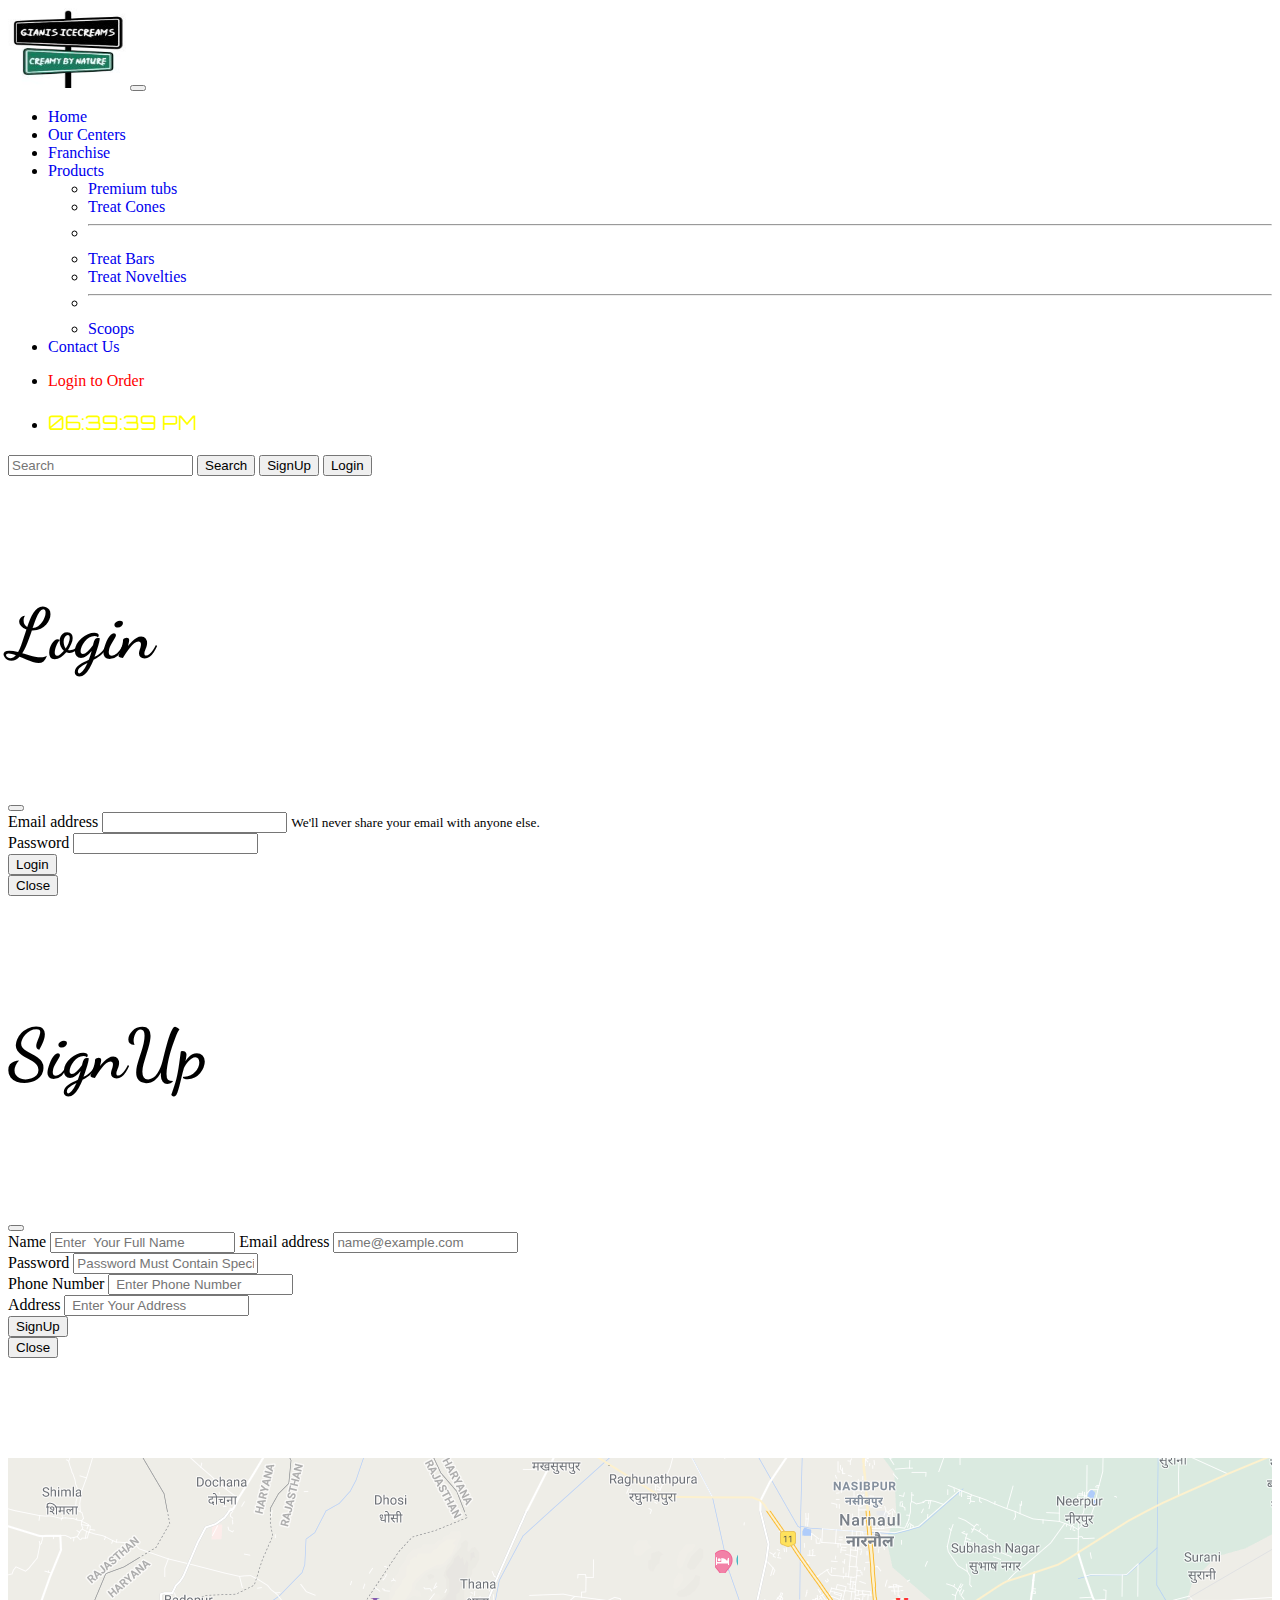
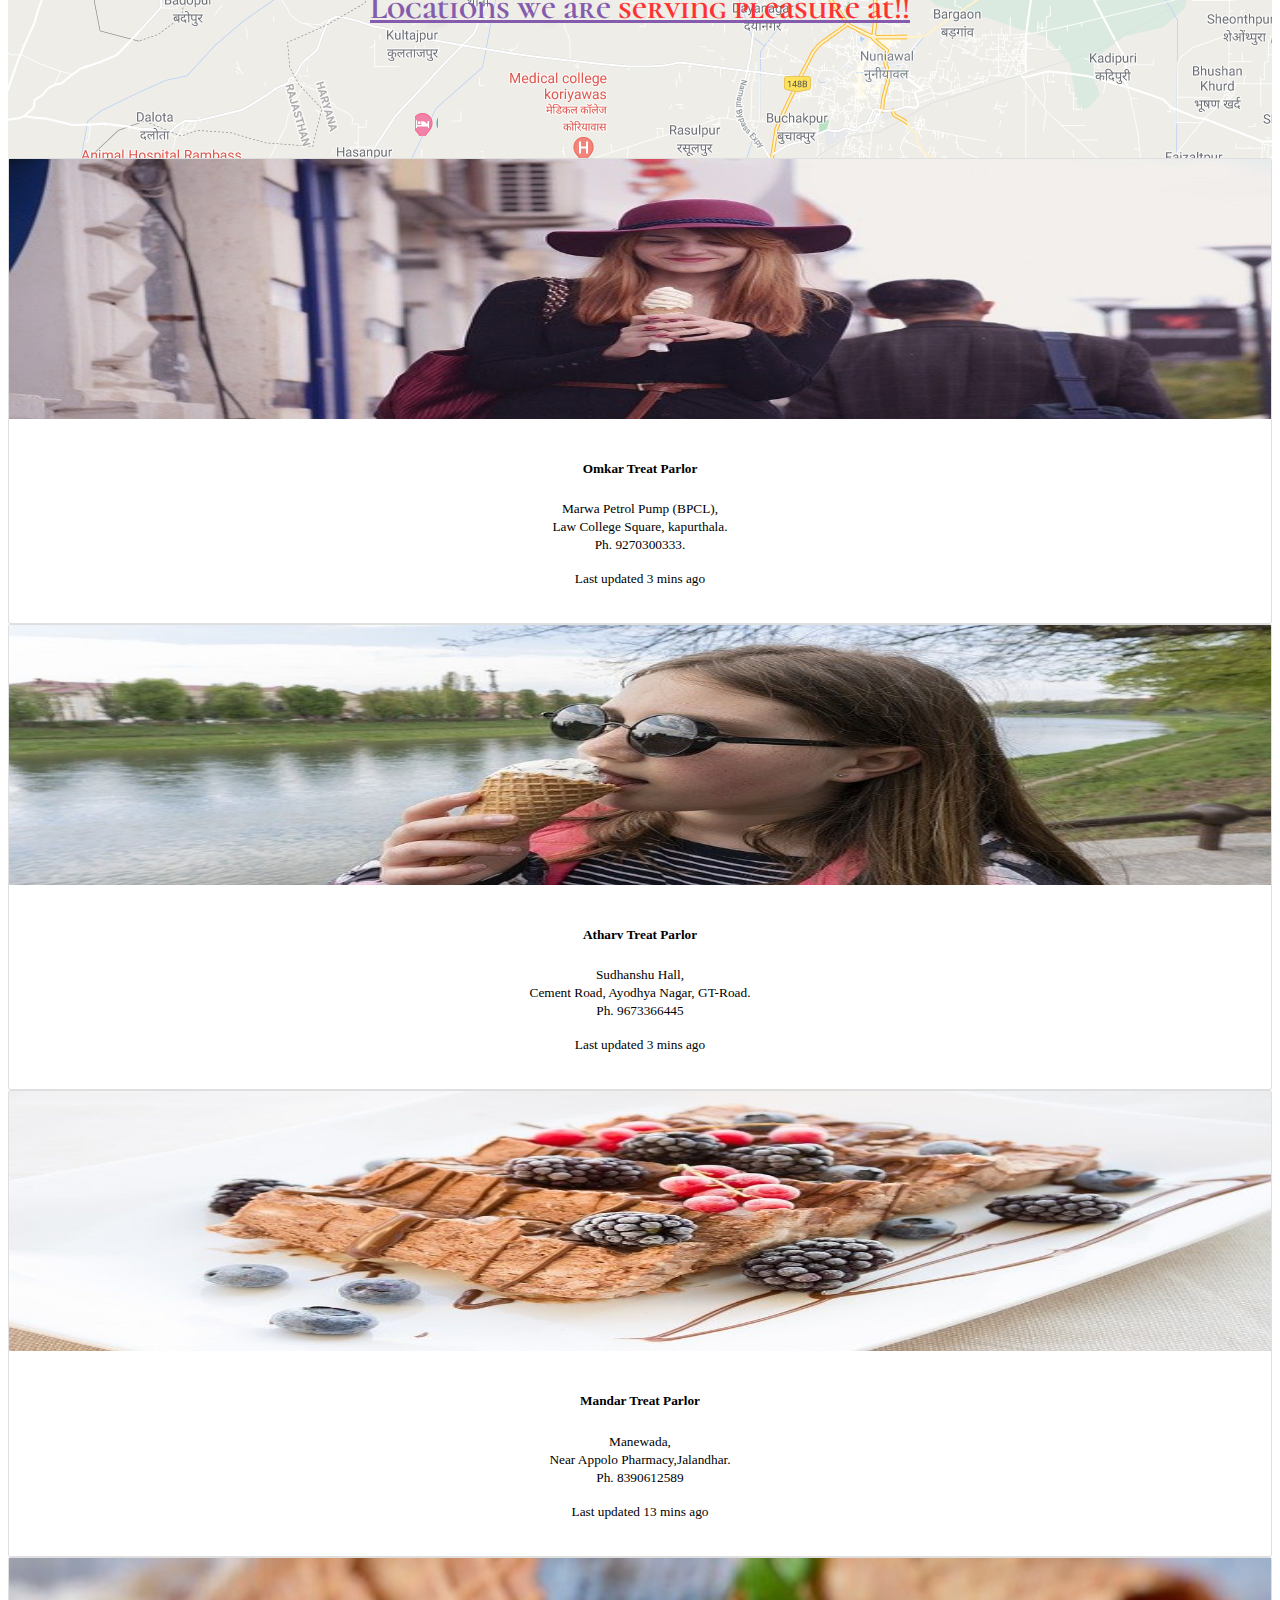
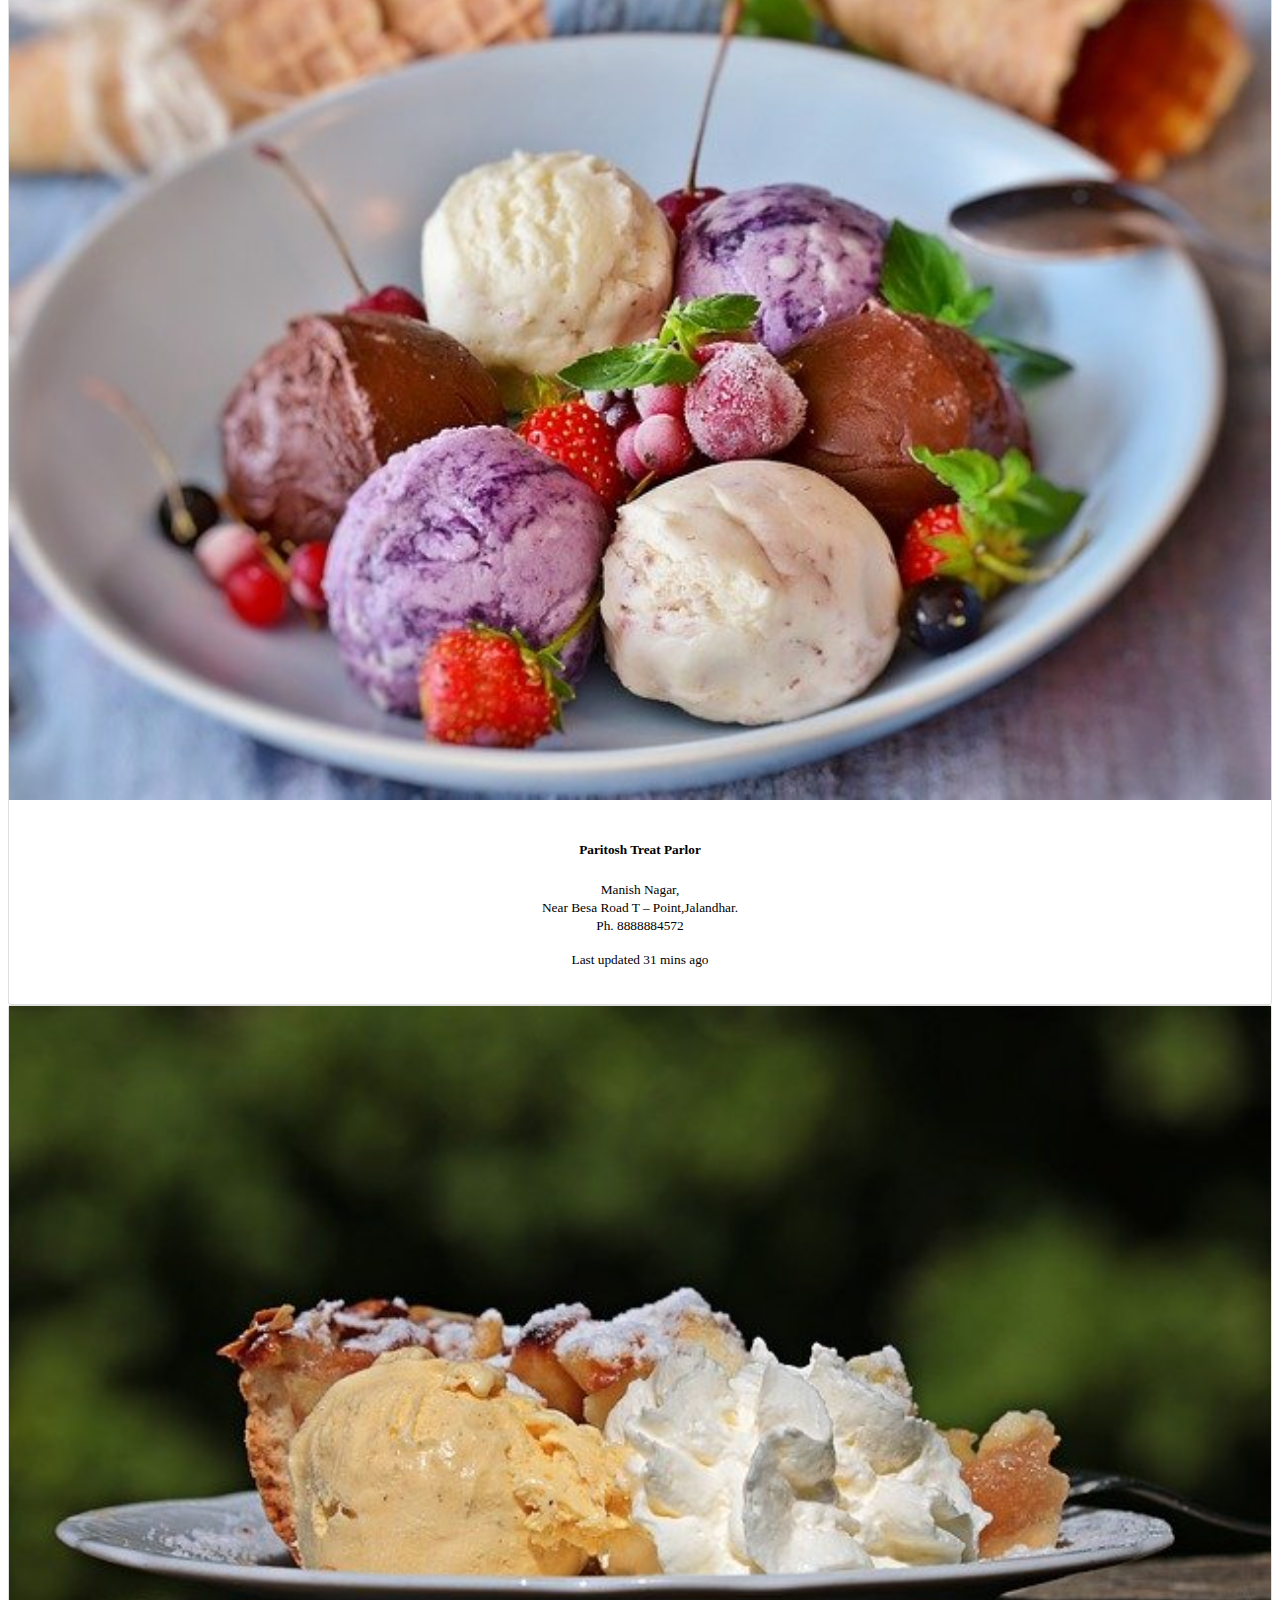
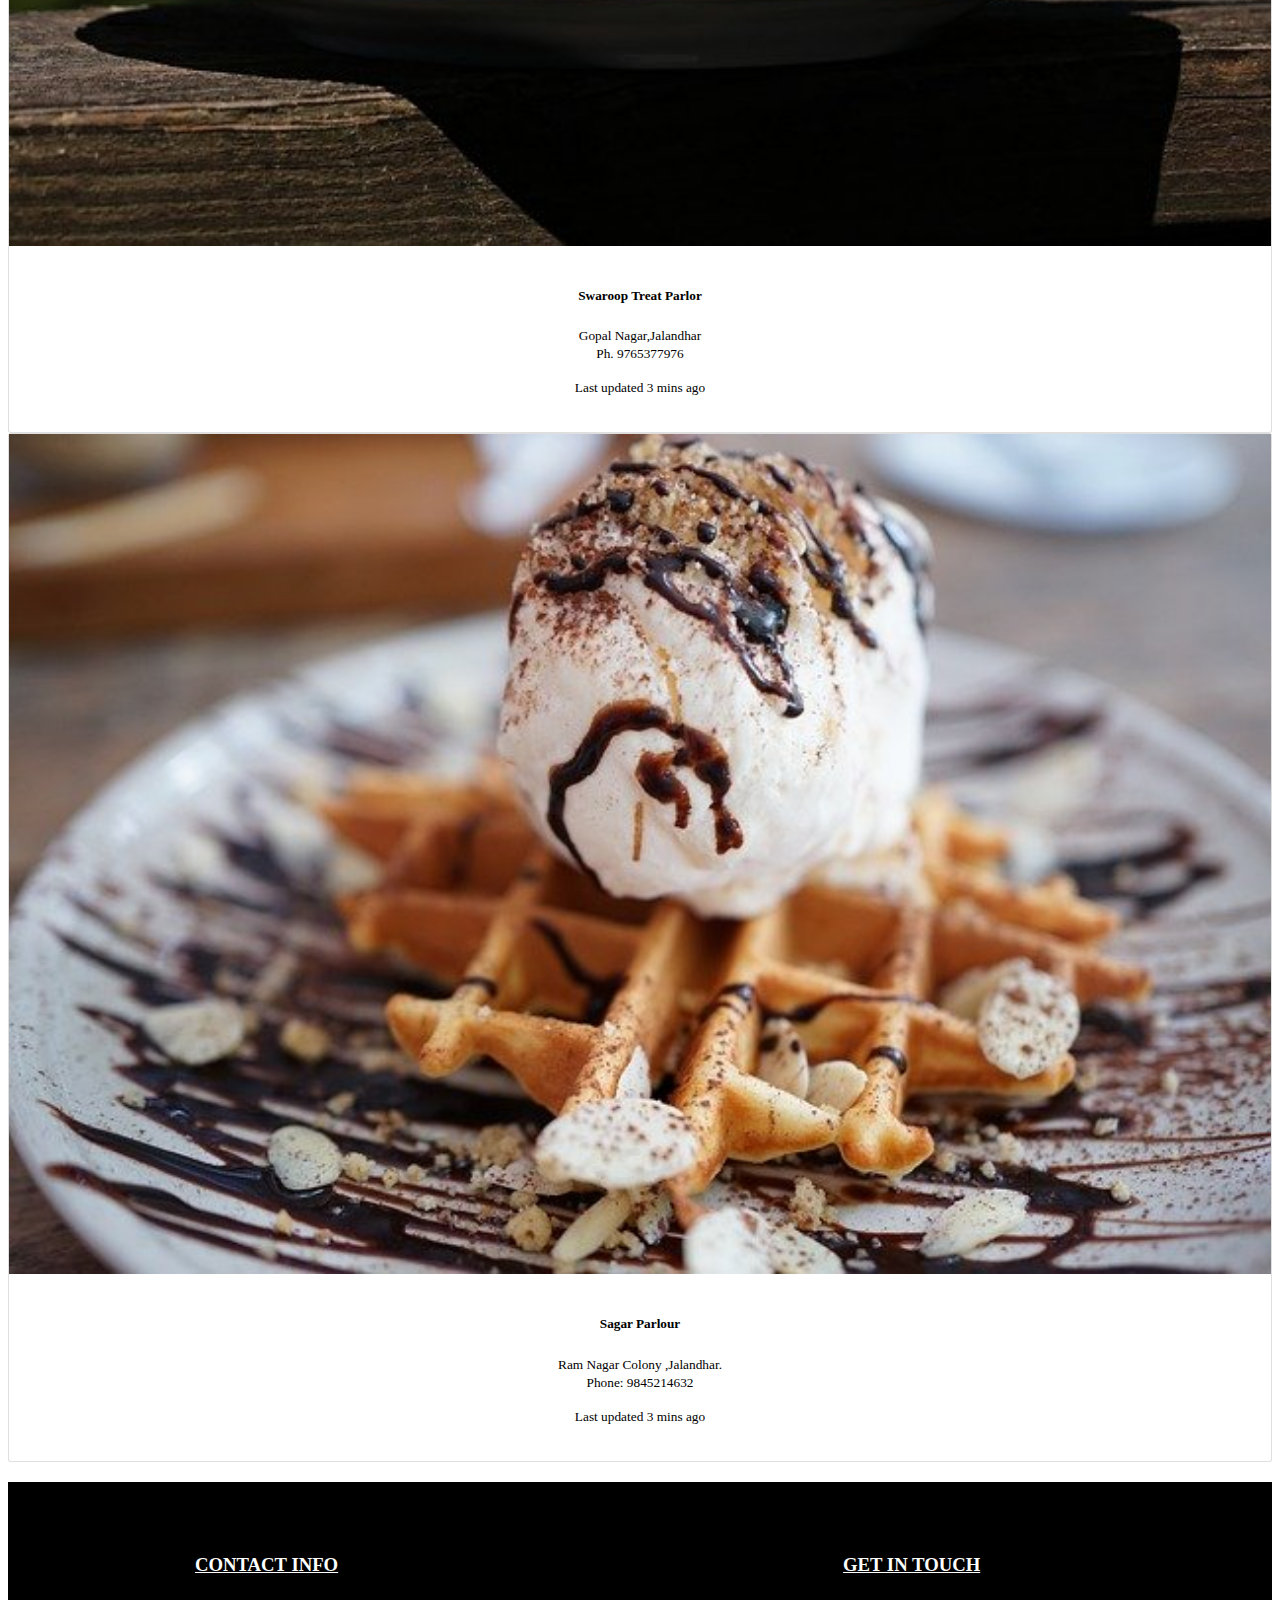
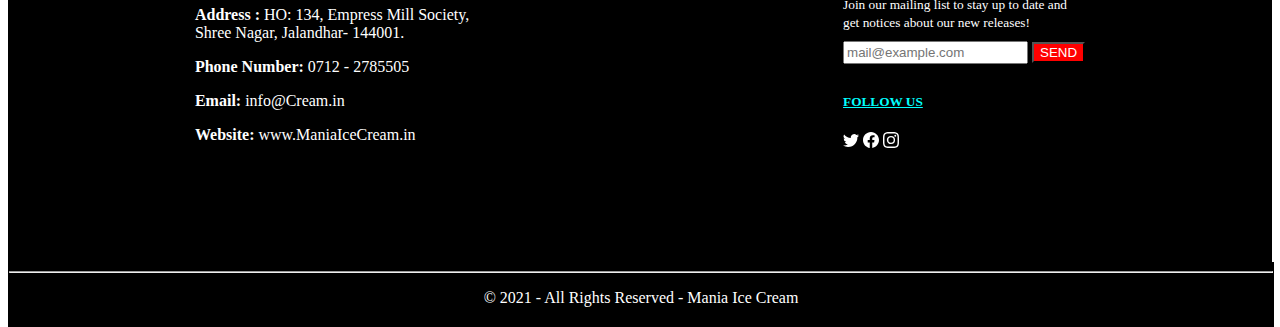
<file: location.html>
<!doctype html>
<html lang="en">

<head>
    <!-- Required meta tags -->
    <meta charset="utf-8">
    <meta name="viewport" content="width=device-width, initial-scale=1">
    <link rel="stylesheet" href="css.css">
    <link rel="shortcut icon" href="images/favicon.png" type="image/x-icon">
    <!-- Bootstrap CSS -->
    <link
        href="https://fonts.googleapis.com/css2?family=Cormorant+Unicase:wght@300&family=UnifrakturCook:wght@700&display=swap"
        rel="stylesheet">
    <link href="https://cdn.jsdelivr.net/npm/bootstrap@5.0.1/dist/css/bootstrap.min.css" rel="stylesheet"
        integrity="sha384-+0n0xVW2eSR5OomGNYDnhzAbDsOXxcvSN1TPprVMTNDbiYZCxYbOOl7+AMvyTG2x" crossorigin="anonymous">
    <link href="https://fonts.googleapis.com/css2?family=Pacifico&display=swap" rel="stylesheet">
    <link href="https://fonts.googleapis.com/css2?family=Dancing+Script&display=swap" rel="stylesheet">
    <link href="https://fonts.googleapis.com/css2?family=UnifrakturCook:wght@700&display=swap" rel="stylesheet">
    <title>IceCream - Mania</title>
    <script src="index.js"></script>
</head>

<body>
    <nav class="navbar fixed-top navbar-expand-lg  navbar-dark bg-dark">
        <div class="container-fluid">
            <a class="navbar-brand img" href="#"><img src="images/Capture.JPG" alt="" srcset="" width="118px"
                    height="80px" style="border-radius: 10px;"></a>
            <button class="navbar-toggler" type="button" data-bs-toggle="collapse"
                data-bs-target="#navbarSupportedContent" aria-controls="navbarSupportedContent" aria-expanded="false"
                aria-label="Toggle navigation">
                <span class="navbar-toggler-icon"></span>
            </button>
            <div class="collapse navbar-collapse" id="navbarSupportedContent">
                <ul class="navbar-nav me-auto mb-2 mb-lg-0">
                    <li class="nav-item">
                        <a class="nav-link " aria-current="page" href="index.html">Home</a>
                    </li>
                    <li class="nav-item">
                        <a class="nav-link active" href="location.html">Our Centers</a>
                    </li>
                    <li class="nav-item">
                        <a class="nav-link" href="Franchise.html">Franchise</a>
                    </li>

                    <li class="nav-item dropdown">
                        <a class="nav-link dropdown-toggle" href="#" id="navbarDropdown" role="button"
                            data-bs-toggle="dropdown" aria-expanded="false">
                            Products
                        </a>
                        <ul class="dropdown-menu" aria-labelledby="navbarDropdown">
                            <li><a class="dropdown-item" href="premium-tubs.html"> Premium tubs</a></li>
                            <li><a class="dropdown-item" href="#">Treat Cones</a></li>
                            <li>
                                <hr class="dropdown-divider">
                            </li>
                            <li><a class="dropdown-item" href="#">Treat Bars</a></li>
                            <li><a class="dropdown-item" href="#">Treat Novelties</a></li>
                            <li>
                                <hr class="dropdown-divider">
                            </li>
                            <li><a class="dropdown-item" href="scoops.html">Scoops</a></li>
                        </ul>
                    </li>
                    <li class="nav-item">
                        <a class="nav-link" href="#foot">Contact Us</a>
                    </li>
                    
                    <li class="nav-item">
                        <a class="nav-link disabled " href="#" tabindex="-1" aria-disabled="true">
                            <p class="text">Login to Order</p>
                        </a>
                    </li>
                    <li class="nav-item">
                        <a class="nav-link disabled " href="#" tabindex="-1" aria-disabled="true">
                            <p class="text" id="time"></p>
                        </a>
                    </li>
                    <!-- <li class="nav-item active">
                        <a class="nav-link " href="#" tabindex="-1" aria-disabled="true">
                            <p style="color: green; font-size: large;"> Order-Now</p>
                        </a>
                    </li> -->
                </ul>
                <form class="d-flex">
                    <input class="form-control me-2" type="search" placeholder="Search" aria-label="Search">
                    <button class="btn btn-outline-success" type="submit">Search</button>

                    <button type="button" data-bs-toggle="modal" data-bs-target="#signupModal"
                        class="btn btn-outline-danger btn-warning mx-2 ">SignUp</button>

                    <button type="button" data-bs-toggle="modal" data-bs-target="#loginModal"
                        class="btn btn-outline-primary btn-dark mx-2">Login</button>
                </form>
            </div>
        </div>
    </nav>

    <!--  login Modal -->
    <div class="modal fade" id="loginModal" tabindex="-1" aria-labelledby="loginModalLabel" aria-hidden="true">
        <div class="modal-dialog">
            <div class="modal-content">
                <div class="modal-header">
                    <h5 class="modal-title" id="signupModalLabel"
                        style="font-family:  'Dancing Script', cursive; font-size: 70px;">Login</h5>
                    <button type="button" class="btn-close" data-bs-dismiss="modal" aria-label="Close"></button>
                </div>
                <div class="modal-body">
                    <form>
                        <div class="form-group">
                            <label for="exampleInputEmail1">Email address</label>
                            <input type="email" class="form-control" id="exampleInputEmail1"
                                aria-describedby="emailHelp">
                            <small id="emailHelp" class="form-text text-muted">We'll never share your email with anyone
                                else.</small>
                        </div>
                        <div class="form-group">
                            <label for="exampleInputPassword1">Password</label>
                            <input type="password" class="form-control" id="exampleInputPassword1">
                        </div>
                        <div class="form-group form-check">


                        </div>
                        <button type="submit" class="btn btn-primary">Login</button>
                    </form>



                </div>
                <div class="modal-footer">
                    <button type="button" class="btn btn-secondary" data-bs-dismiss="modal">Close</button>

                </div>
            </div>
        </div>
    </div>

    <!-- SignUp modal -->


    <!-- Modal -->
    <div class="modal fade" id="signupModal" tabindex="-1" role="dialog" aria-labelledby="signupModalLabel"
        aria-hidden="true">
        <div class="modal-dialog" role="document">
            <div class="modal-content">
                <div class="modal-header">
                    <h5 class="modal-title" id="signupModalLabel"
                        style="font-family:  'Dancing Script', cursive; font-size: 70px;">SignUp</h5>
                    <button type="button" class="btn-close" data-bs-dismiss="modal" aria-label="Close"></button>
                    <!-- <span aria-hidden="true">&times;</span>
        </button> -->
                </div>
                <div class="modal-body">
                    <form>
                        <div class="form-group">
                            <label for="signupFormControlInput1">Name</label>
                            <input type="text" class="form-control" id="signupFormControlInput0"
                                placeholder="Enter  Your Full Name">
                            <label for="signupFormControlInput1">Email address</label>
                            <input type="email" class="form-control" id="signupFormControlInput1"
                                placeholder="name@example.com">
                        </div>
                        <div class="form-group">
                            <label for="signupFormControlInput2">Password</label>
                            <input type="password" class="form-control" id="formGroupExampleInput2"
                                placeholder="Password Must Contain Special Character">
                        </div>
                        <div class="form-group">
                            <label for="signupFormControlInput3">Phone Number</label>
                            <input type="text" class="form-control" id="formGroupExampleInput3"
                                placeholder=" Enter Phone Number">
                        </div>
                        <div class="form-group">
                            <label for="signupFormControlInput3">Address</label>
                            <input type="text" class="form-control" id="formGroupExampleInput4"
                                placeholder=" Enter Your Address">
                        </div>
                        <div class="form-group form-check">


                        </div>
                        <button type="submit" class="btn btn-primary">SignUp</button>

                    </form>





                </div>
                <div class="modal-footer">
                    <button type="button" class="btn btn-secondary" data-bs-dismiss="modal">Close</button>

                </div>

            </div>
        </div>
    </div>
    </div>

    <div class="cont">
        <h3 class="my-5"
            style=" text-align: center; color:rebeccapurple;font-family: 'Cormorant Unicase', serif; font-weight: 700; font-size: xx-large; text-decoration: underline;">
            Locations we are <strong style="color: red;">serving pleasure at!!</strong></h3>
    </div>
    </div>
    <div class="cards mx-3 my-3">
        <div class="card-group">
            <div class="card">
                <img class="card-img-top" src="images/woman-with-ice-cream-2004777_640.jpg" alt="Card image cap"
                    height="260px">
                <div class="card-body">
                    <h5 class="card-title">Omkar Treat Parlor</h5>
                    <small class="card-text">Marwa Petrol Pump (BPCL),<br>
                        Law College Square, kapurthala.<br>
                        Ph. 9270300333.</small>

                    <p class="card-text my-2"><small class="text-muted">Last updated 3 mins ago</small></p>
                </div>
            </div>
            <div class="card">
                <img class="card-img-top" src="images/girl-4566623_640.jpg" alt="Card image cap" height="260px">
                <div class="card-body">
                    <h5 class="card-title">Atharv Treat Parlor</h5>
                    <small class="card-text">
                        Sudhanshu Hall,<br>
                        Cement Road, Ayodhya Nagar, GT-Road. <br>
                        Ph. 9673366445
                    </small>
                    <p class="card-text"><small class="text-muted">Last updated 3 mins ago</small></p>
                </div>
            </div>
            <div class="card">
                <img class="card-img-top" src="images/ice-1786311_640.jpg" alt="Card image cap" height="260px">
                <div class="card-body">
                    <h5 class="card-title">Mandar Treat Parlor</h5>
                    <small class="card-text">
                        Manewada,<br>
                        Near Appolo Pharmacy,Jalandhar. <br>
                        Ph. 8390612589
                    </small>
                    <p class="card-text"><small class="text-muted">Last updated 13 mins ago</small></p>
                </div>
            </div>
        </div>
        <div class="card-group">
            <div class="card">
                <img class="card-img-top" src="images/ice-3611722_640.jpg" alt="Card image cap">
                <div class="card-body">
                    <h5 class="card-title">Paritosh Treat Parlor</h5>
                    <small class="card-text">
                        Manish Nagar,<br>
                        Near Besa Road T – Point,Jalandhar. <br>
                        Ph. 8888884572
                    </small>
                    <p class="card-text"><small class="text-muted">Last updated 31 mins ago</small></p>
                </div>
            </div>
            <div class="card">
                <img class="card-img-top" src="images/apple-pie-3381728_640.jpg" alt="Card image cap">
                <div class="card-body">
                    <h5 class="card-title">Swaroop Treat Parlor</h5>
                    <small class="card-text">
                        Gopal Nagar,Jalandhar <br>
                        Ph. 9765377976
                    </small>
                    <p class="card-text"><small class="text-muted">Last updated 3 mins ago</small></p>
                </div>
            </div>
            <div class="card">
                <img class="card-img-top" src="images/waffle-4608843_640.jpg" alt="Card image cap">
                <div class="card-body">
                    <h5 class="card-title">Sagar Parlour</h5>
                    <small class="card-text">
                        Ram Nagar Colony ,Jalandhar. <br>
                        Phone: 9845214632
                    </small>
                    <p class="card-text"><small class="text-muted">Last updated 3 mins ago</small></p>
                </div>
            </div>
        </div>
    </div>
    <div class="footer" id="foot">
        <div class="contact-info">
            <h3 style="text-decoration: underline;">CONTACT INFO</h3>
            <p style="margin-top: 30px;"><strong>Address : </strong>HO: 134, Empress Mill Society,<br>Shree Nagar,
                Jalandhar-
                144001. </p>
            <p> <strong>Phone Number: </strong>0712 - 2785505</p>
            <p> <strong>Email: </strong> info@Cream.in</p>
            <p> <strong>Website: </strong> www.ManiaIceCream.in</p>
        </div>
        <div class="email">
            <h3 style="text-decoration: underline;">GET IN TOUCH</h3>
            <small>Join our mailing list to stay up to date and <br>
                get notices about our new releases!</small>
            <br>
            <input style="margin-top: 10px; padding: 2px;" type="email" name="" id="" placeholder="mail@example.com">
            <button class=" v" type="submit" style="color: white;">SEND</button>
            <div class="follow">
                <h5 style="color: cyan; text-decoration: underline; ">FOLLOW US</h5>
                <a  style = "color: white;text-decoration: none;"href="https://www.twitter.com/"><svg xmlns="http://www.w3.org/2000/svg" width="16" height="16" fill="currentColor" class="bi bi-twitter mx-2 c"
                  viewBox="0 0 16 16">
                  <path
                    d="M5.026 15c6.038 0 9.341-5.003 9.341-9.334 0-.14 0-.282-.006-.422A6.685 6.685 0 0 0 16 3.542a6.658 6.658 0 0 1-1.889.518 3.301 3.301 0 0 0 1.447-1.817 6.533 6.533 0 0 1-2.087.793A3.286 3.286 0 0 0 7.875 6.03a9.325 9.325 0 0 1-6.767-3.429 3.289 3.289 0 0 0 1.018 4.382A3.323 3.323 0 0 1 .64 6.575v.045a3.288 3.288 0 0 0 2.632 3.218 3.203 3.203 0 0 1-.865.115 3.23 3.23 0 0 1-.614-.057 3.283 3.283 0 0 0 3.067 2.277A6.588 6.588 0 0 1 .78 13.58a6.32 6.32 0 0 1-.78-.045A9.344 9.344 0 0 0 5.026 15z" />
                </svg>
              </a>
               <a style="color: white;text-decoration: none;" href="https://www.facebook.com/"><svg xmlns="http://www.w3.org/2000/svg" width="16" height="16" fill="currentColor"
                  class="bi bi-facebook c  mx-2" viewBox="0 0 16 16">
                  <path
                    d="M16 8.049c0-4.446-3.582-8.05-8-8.05C3.58 0-.002 3.603-.002 8.05c0 4.017 2.926 7.347 6.75 7.951v-5.625h-2.03V8.05H6.75V6.275c0-2.017 1.195-3.131 3.022-3.131.876 0 1.791.157 1.791.157v1.98h-1.009c-.993 0-1.303.621-1.303 1.258v1.51h2.218l-.354 2.326H9.25V16c3.824-.604 6.75-3.934 6.75-7.951z" />
                </svg>
              </a> 
               <a  style = "color: white;text-decoration: none;"href="https://www.instagram.com/"> <svg xmlns="http://www.w3.org/2000/svg" width="16" height="16" fill="currentColor"
                  class="bi bi-instagram mx-2 c" viewBox="0 0 16 16">
                  <path
                    d="M8 0C5.829 0 5.556.01 4.703.048 3.85.088 3.269.222 2.76.42a3.917 3.917 0 0 0-1.417.923A3.927 3.927 0 0 0 .42 2.76C.222 3.268.087 3.85.048 4.7.01 5.555 0 5.827 0 8.001c0 2.172.01 2.444.048 3.297.04.852.174 1.433.372 1.942.205.526.478.972.923 1.417.444.445.89.719 1.416.923.51.198 1.09.333 1.942.372C5.555 15.99 5.827 16 8 16s2.444-.01 3.298-.048c.851-.04 1.434-.174 1.943-.372a3.916 3.916 0 0 0 1.416-.923c.445-.445.718-.891.923-1.417.197-.509.332-1.09.372-1.942C15.99 10.445 16 10.173 16 8s-.01-2.445-.048-3.299c-.04-.851-.175-1.433-.372-1.941a3.926 3.926 0 0 0-.923-1.417A3.911 3.911 0 0 0 13.24.42c-.51-.198-1.092-.333-1.943-.372C10.443.01 10.172 0 7.998 0h.003zm-.717 1.442h.718c2.136 0 2.389.007 3.232.046.78.035 1.204.166 1.486.275.373.145.64.319.92.599.28.28.453.546.598.92.11.281.24.705.275 1.485.039.843.047 1.096.047 3.231s-.008 2.389-.047 3.232c-.035.78-.166 1.203-.275 1.485a2.47 2.47 0 0 1-.599.919c-.28.28-.546.453-.92.598-.28.11-.704.24-1.485.276-.843.038-1.096.047-3.232.047s-2.39-.009-3.233-.047c-.78-.036-1.203-.166-1.485-.276a2.478 2.478 0 0 1-.92-.598 2.48 2.48 0 0 1-.6-.92c-.109-.281-.24-.705-.275-1.485-.038-.843-.046-1.096-.046-3.233 0-2.136.008-2.388.046-3.231.036-.78.166-1.204.276-1.486.145-.373.319-.64.599-.92.28-.28.546-.453.92-.598.282-.11.705-.24 1.485-.276.738-.034 1.024-.044 2.515-.045v.002zm4.988 1.328a.96.96 0 1 0 0 1.92.96.96 0 0 0 0-1.92zm-4.27 1.122a4.109 4.109 0 1 0 0 8.217 4.109 4.109 0 0 0 0-8.217zm0 1.441a2.667 2.667 0 1 1 0 5.334 2.667 2.667 0 0 1 0-5.334z" />
                </svg>
              </a>
              </div>
        </div>


    </div>
    <div class="footer1">
        <hr style="  color: #f5f5f5;">
        <p class="mx-5 my-3" style="color: white; text-align: center;">© 2021 - All Rights Reserved - Mania Ice Cream
        </p>
    </div>


















    <!-- Optional JavaScript; choose one of the two! -->

    <!-- Option 1: Bootstrap Bundle with Popper -->
    <script src="https://cdn.jsdelivr.net/npm/bootstrap@5.0.1/dist/js/bootstrap.bundle.min.js"
        integrity="sha384-gtEjrD/SeCtmISkJkNUaaKMoLD0//ElJ19smozuHV6z3Iehds+3Ulb9Bn9Plx0x4"
        crossorigin="anonymous"></script>

    <!-- Option 2: Separate Popper and Bootstrap JS -->
    <!--
    <script src="https://cdn.jsdelivr.net/npm/@popperjs/core@2.9.2/dist/umd/popper.min.js" integrity="sha384-IQsoLXl5PILFhosVNubq5LC7Qb9DXgDA9i+tQ8Zj3iwWAwPtgFTxbJ8NT4GN1R8p" crossorigin="anonymous"></script>
    <script src="https://cdn.jsdelivr.net/npm/bootstrap@5.0.1/dist/js/bootstrap.min.js" integrity="sha384-Atwg2Pkwv9vp0ygtn1JAojH0nYbwNJLPhwyoVbhoPwBhjQPR5VtM2+xf0Uwh9KtT" crossorigin="anonymous"></script>
    -->
</body>

</html>
</file>
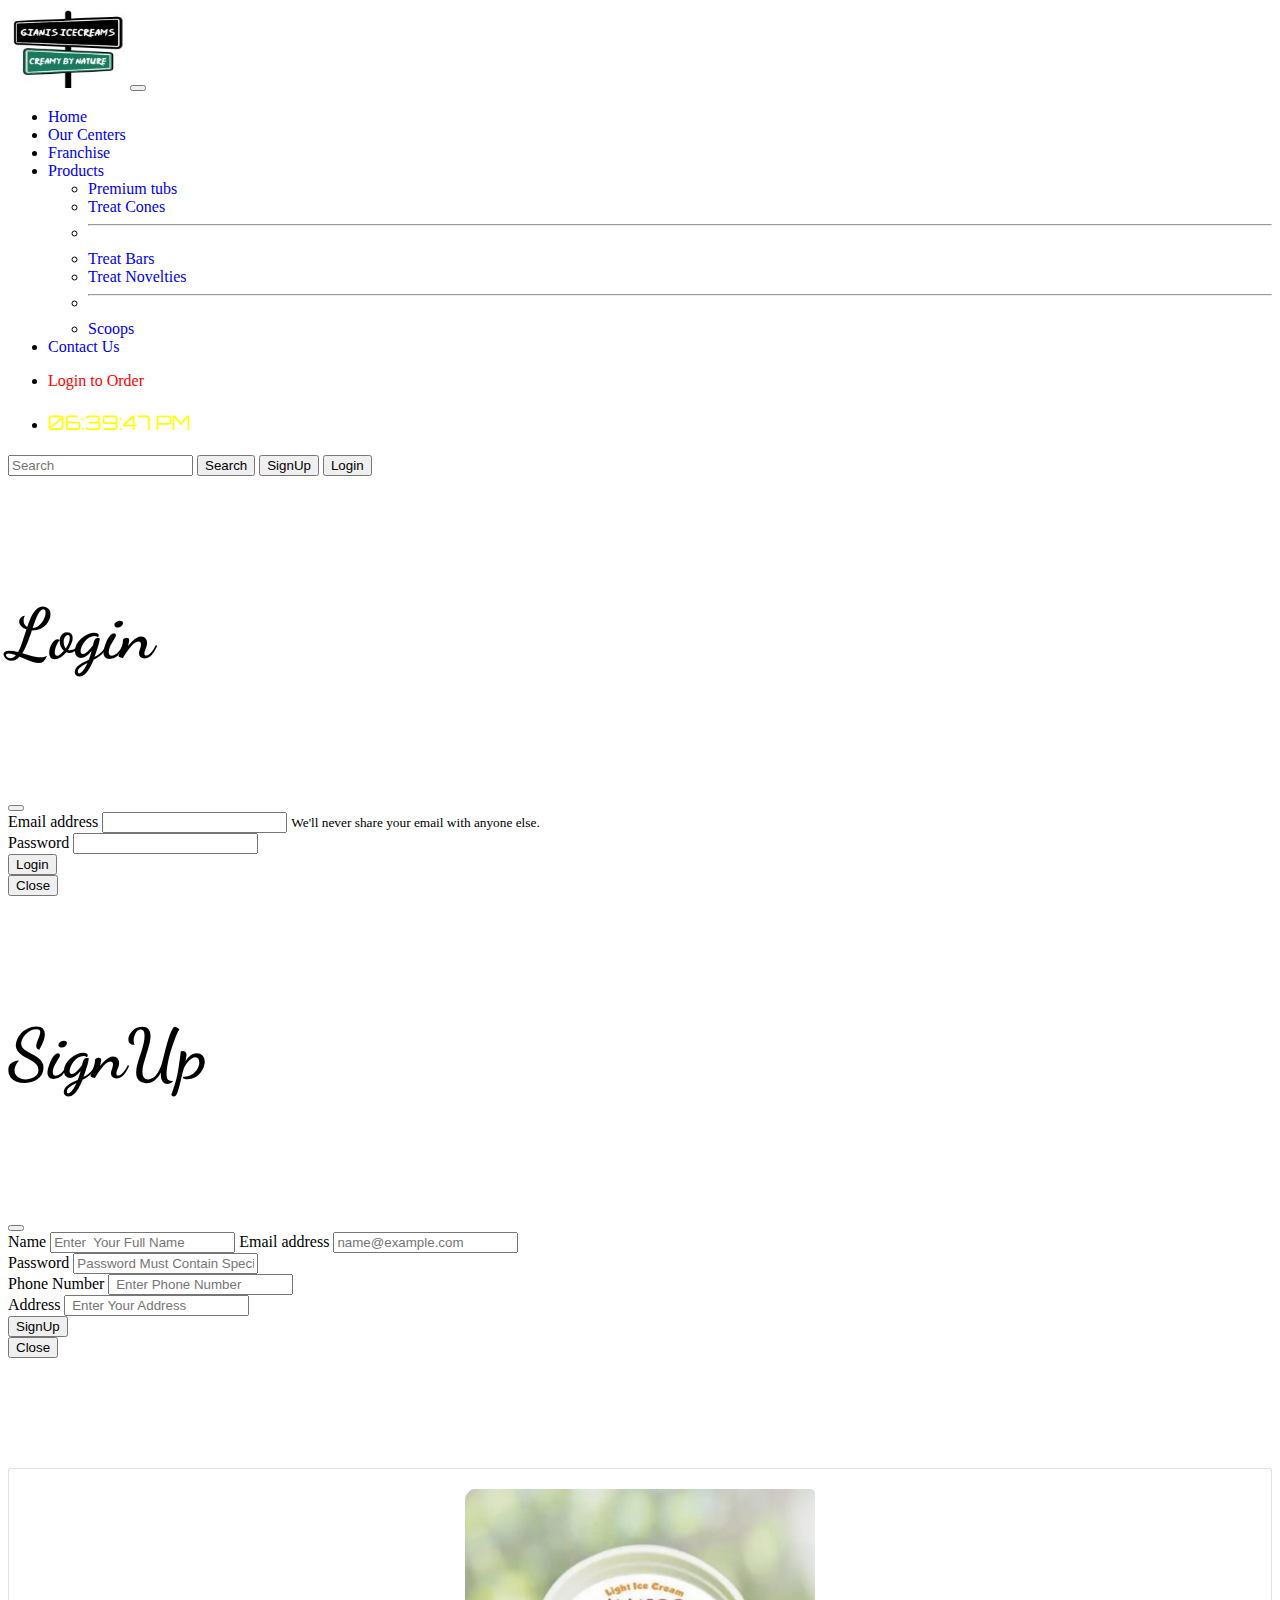
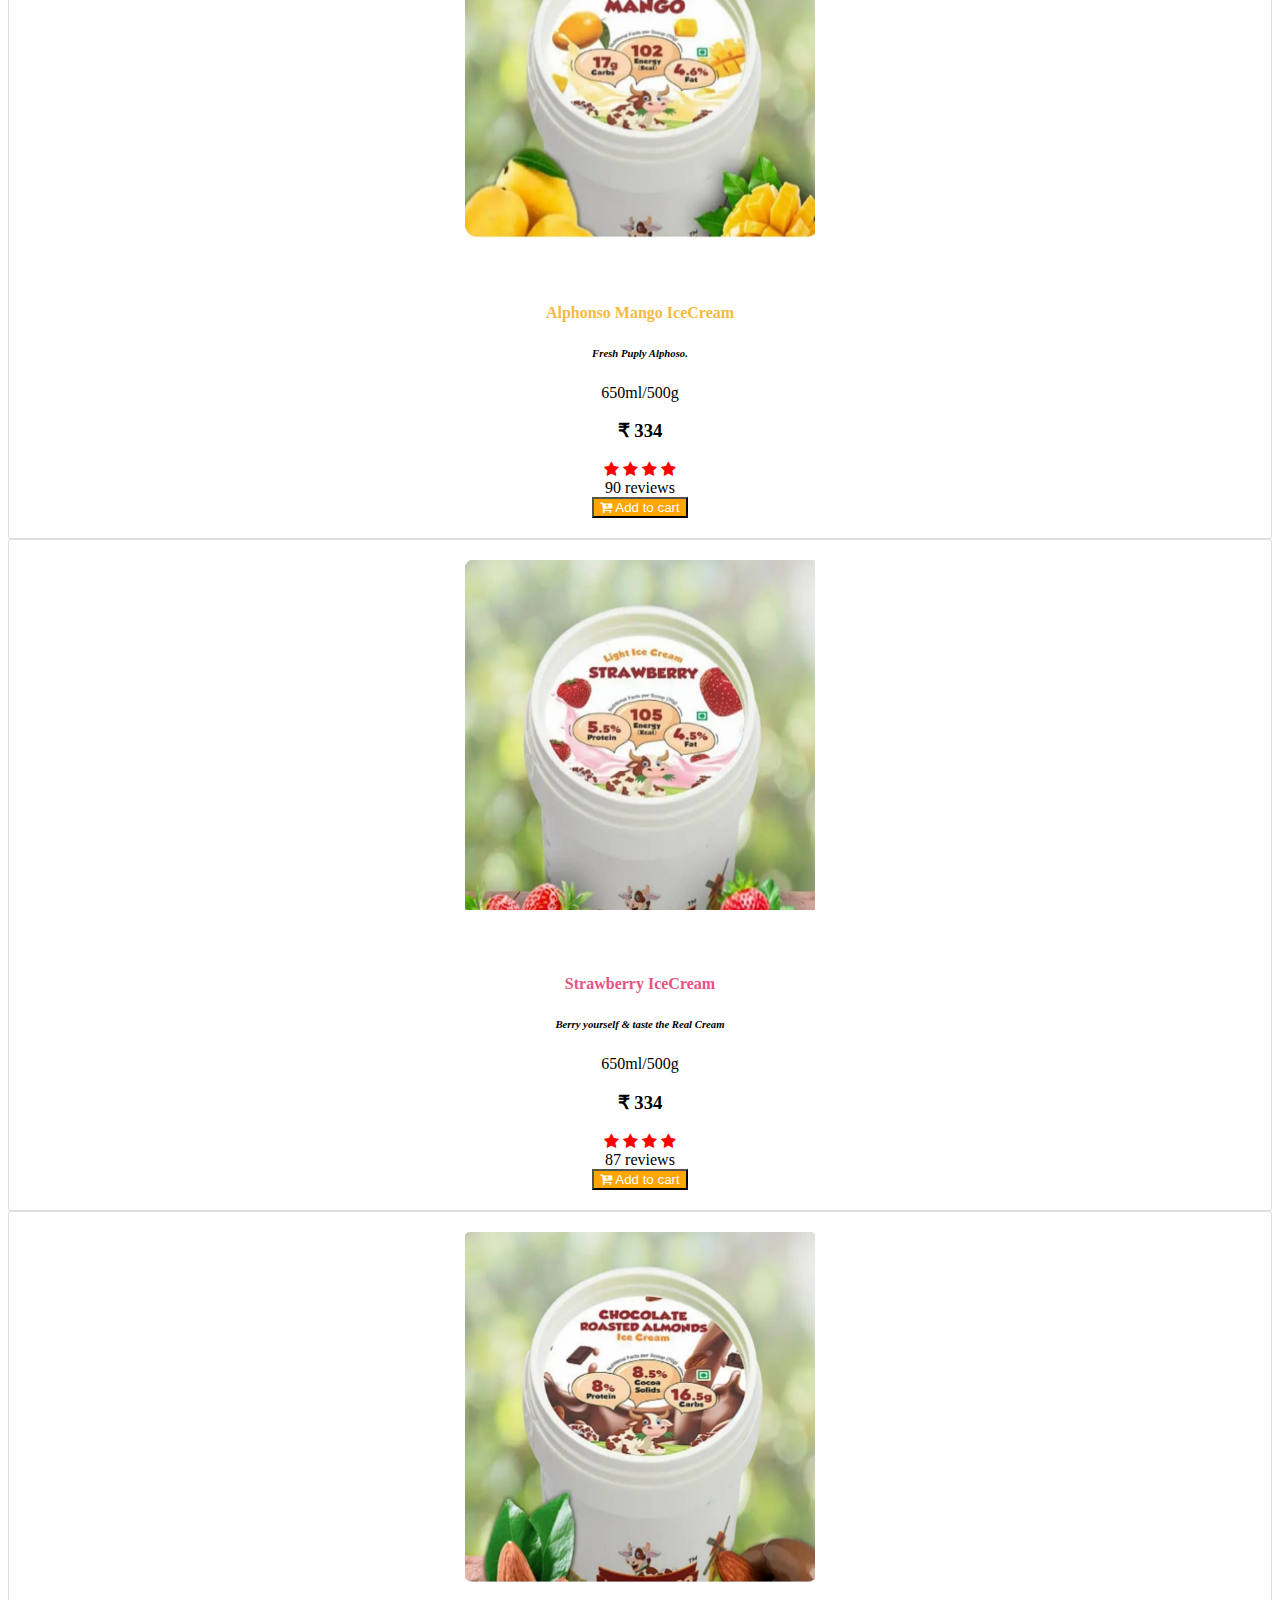
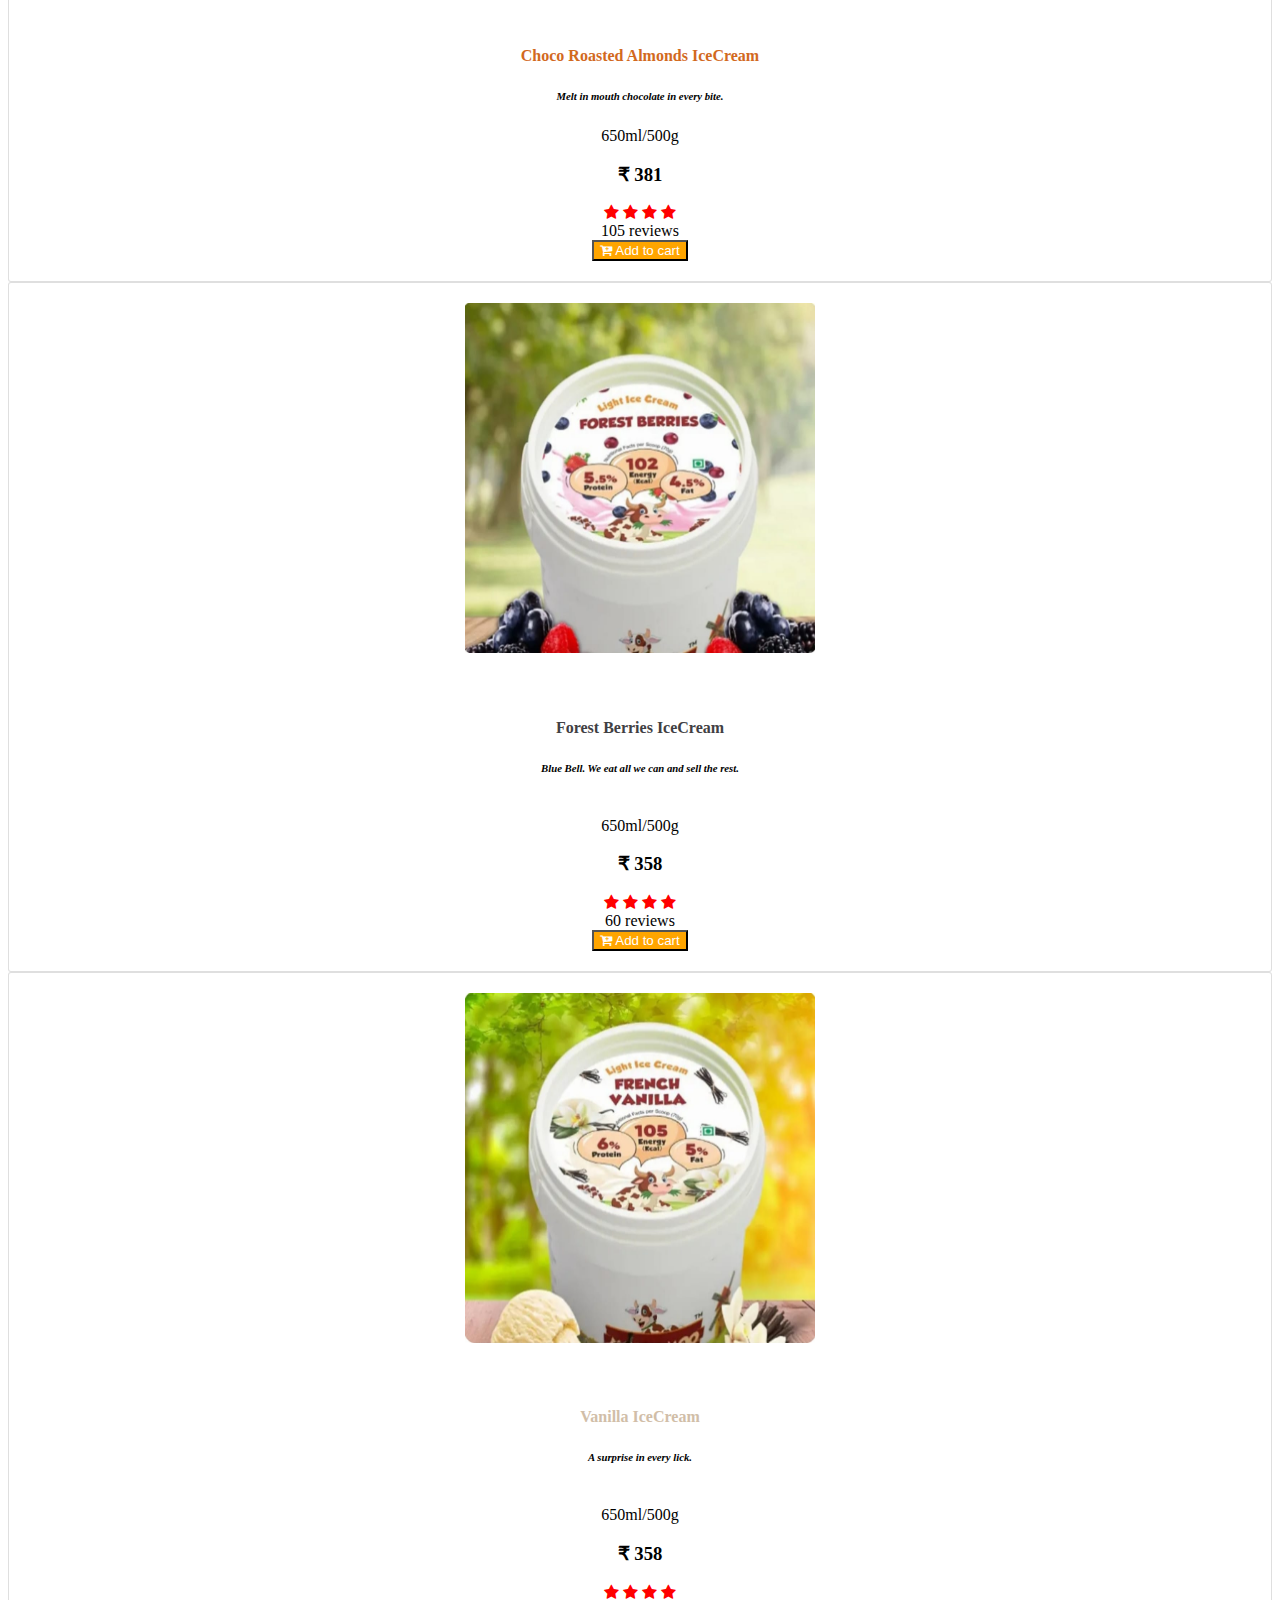
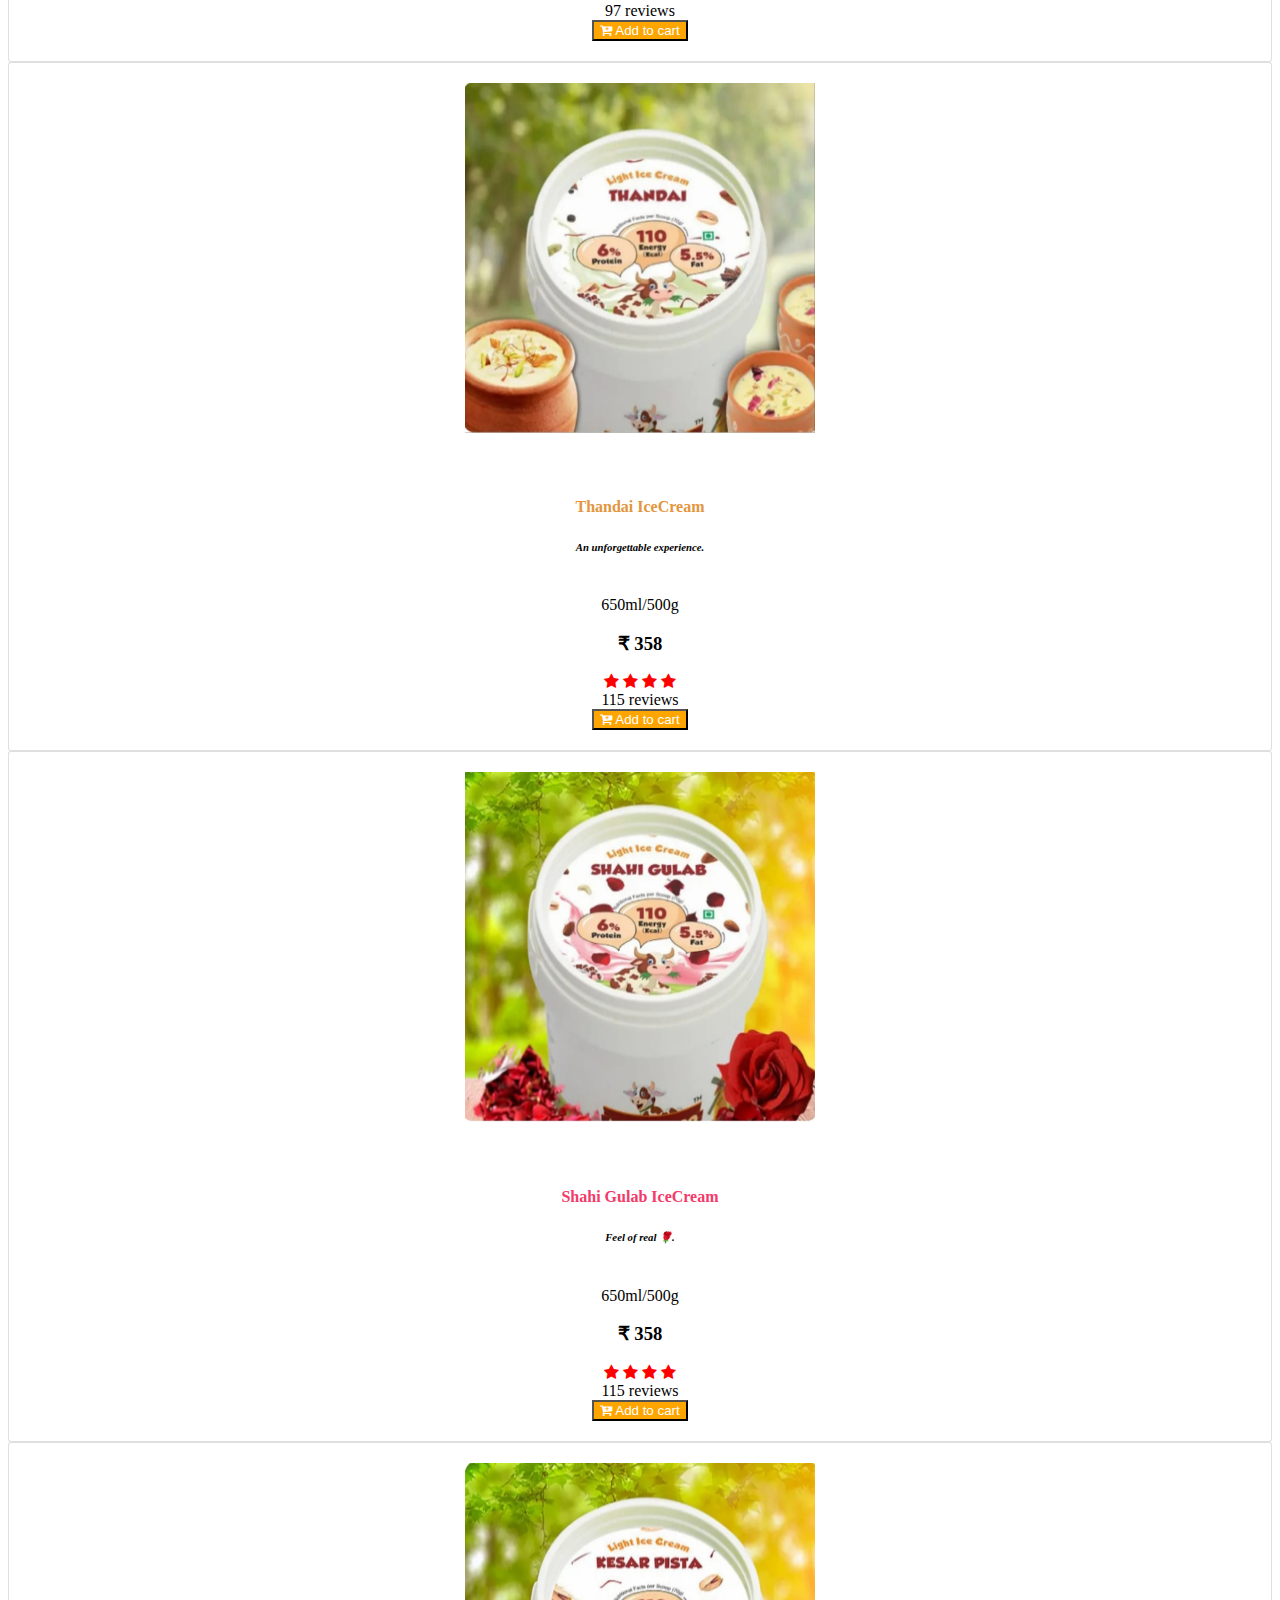
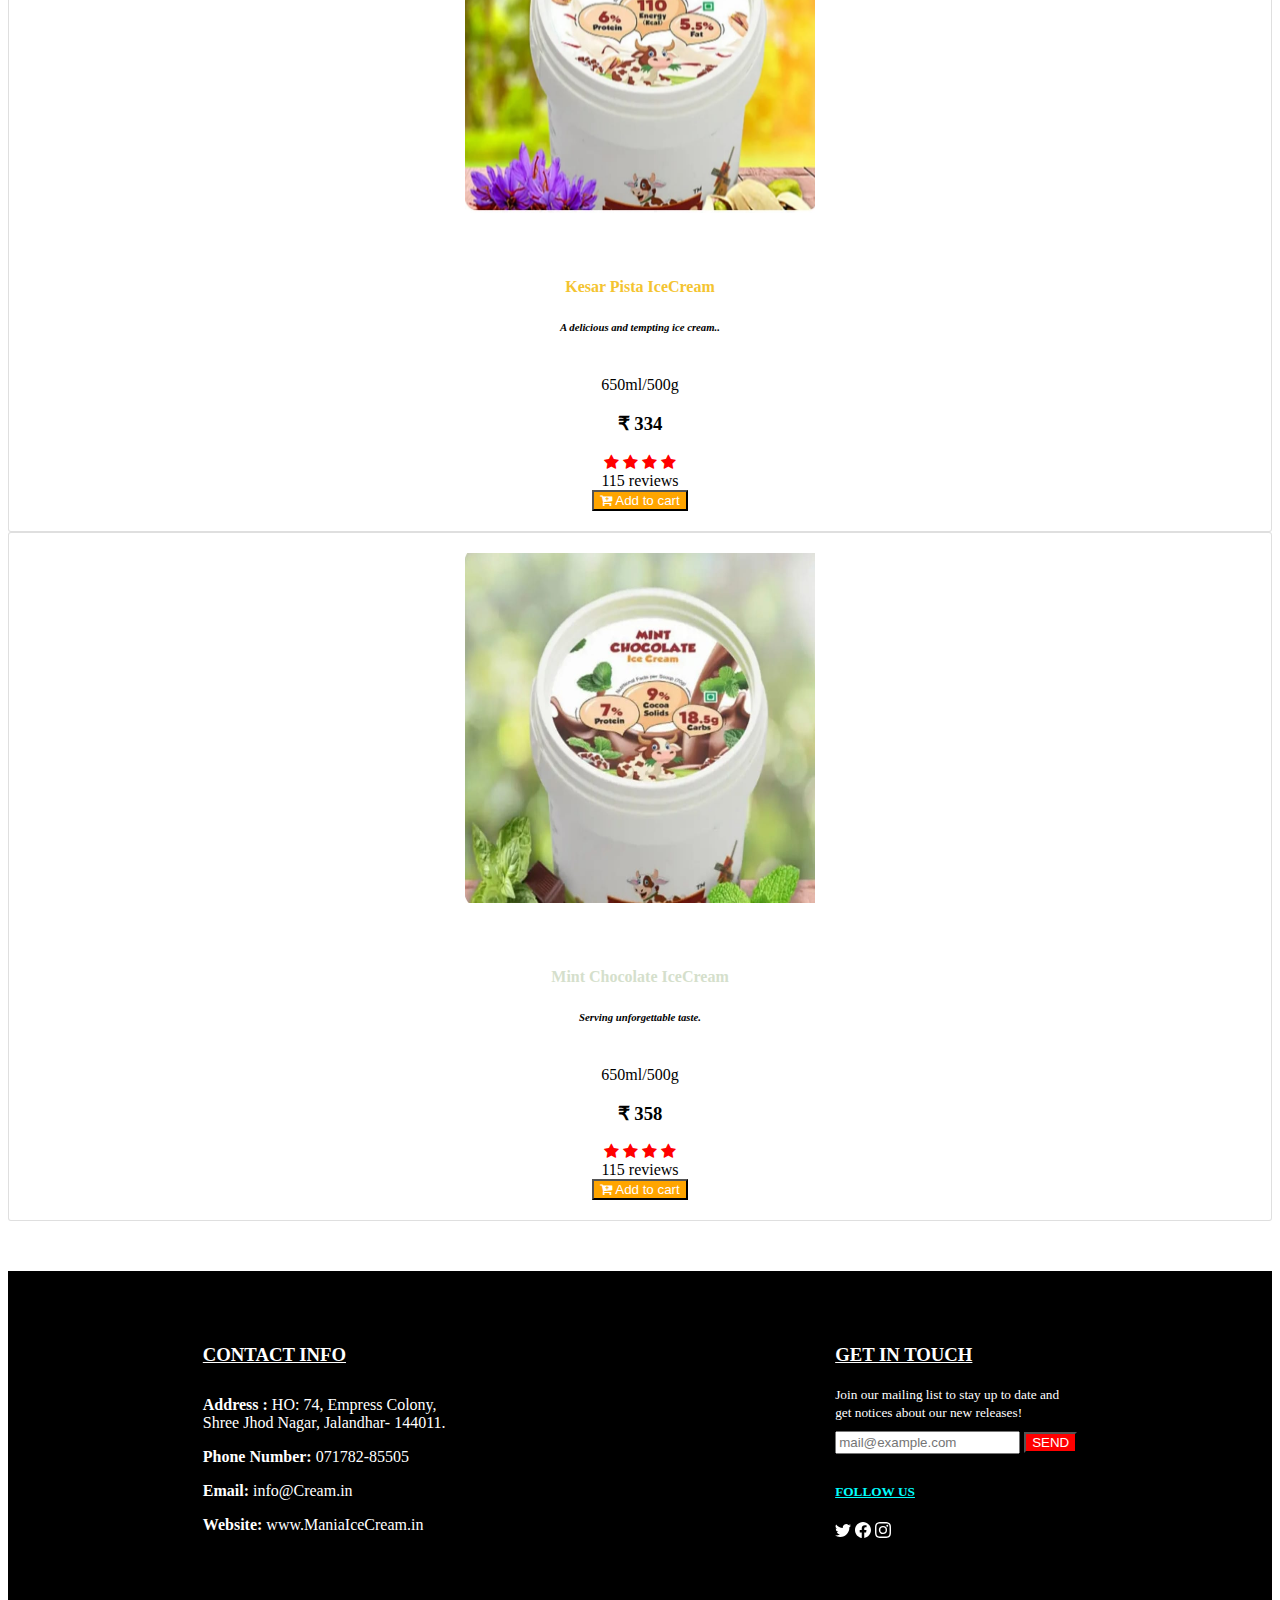
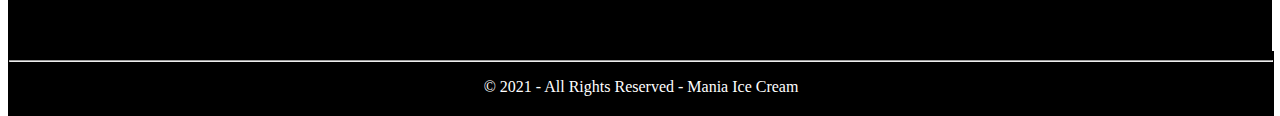
<file: premium-tubs.html>
<!doctype html>
<html lang="en">

<head>
  <!-- Required meta tags -->
  <meta charset="utf-8">
  <meta name="viewport" content="width=device-width, initial-scale=1">
  <link rel="stylesheet" href="css.css">
  <!-- Bootstrap CSS -->
  <link href="https://cdn.jsdelivr.net/npm/bootstrap@5.0.1/dist/css/bootstrap.min.css" rel="stylesheet"
    integrity="sha384-+0n0xVW2eSR5OomGNYDnhzAbDsOXxcvSN1TPprVMTNDbiYZCxYbOOl7+AMvyTG2x" crossorigin="anonymous">
  <link href="https://fonts.googleapis.com/css2?family=Pacifico&display=swap" rel="stylesheet">
  <link href="https://fonts.googleapis.com/css2?family=Dancing+Script&display=swap" rel="stylesheet">
  <link rel="stylesheet" href="https://cdnjs.cloudflare.com/ajax/libs/font-awesome/4.7.0/css/font-awesome.min.css">
  <link rel="shortcut icon" href="images/favicon.png" type="image/x-icon">
  <title>IceCream - Mania</title>
  <script src="index.js"></script>

  <style>
    @media (max-width:769px) and (min-width:575px)
    {
      .footers
      {
        margin-top:5200px;
      }
    }
    @media (max-width:574px) and (min-width:515px)
    {
      .footers
      {
        margin-top:5100px;
      }
    }
    @media (max-width:514px) and (min-width:439px)
    {
      .footers
      {
        margin-top:4600px;
      }
    }
    @media (max-width:438px) and (min-width:365px)
    {
      .footers
      {
        margin-top:3800px;
      }
    }
    @media (max-width:364px) and (min-width:280px)
    {
      .footers
      {
        margin-top:2800px;
      }
    }
    @media (max-width:279px) and (min-width:150px)
    {
      .footers
      {
        margin-top:1150px;
      }
    }
    @media (max-width:151px) and (min-width:0px)
    {
      .footers
      {
        margin-top:1250px;
      }
    }
    @media (max-width:945px) and (min-width:770px)
    {
      .footers
      {
        margin-top:750px;
      }
    }
  </style>
</head>

<body>

  <!-- This is whole navbar -->


  <nav class="navbar fixed-top navbar-expand-lg  navbar-dark bg-dark">
    <div class="container-fluid">
      <a class="navbar-brand " href="#"><img src="images/Capture.JPG" alt="logo" srcset="" width="118px"
          height="80px" style="border-radius: 10px;"></a>
      <button class="navbar-toggler" type="button" data-bs-toggle="collapse" data-bs-target="#navbarSupportedContent"
        aria-controls="navbarSupportedContent" aria-expanded="false" aria-label="Toggle navigation">
        <span class="navbar-toggler-icon"></span>
      </button>
      <div class="collapse navbar-collapse" id="navbarSupportedContent">
        <ul class="navbar-nav me-auto mb-2 mb-lg-0">
          <li class="nav-item">
            <a class="nav-link " aria-current="page" href="index.html">Home</a>
          </li>
          <li class="nav-item">
            <a class="nav-link" href="location.html">Our Centers</a>
          </li>
          <li class="nav-item">
            <a class="nav-link" href="Franchise.html">Franchise</a>
          </li>

          <li class="nav-item dropdown">
            <a class="nav-link dropdown-toggle active" href="#" id="navbarDropdown" role="button" data-bs-toggle="dropdown"
              aria-expanded="false">
              Products
            </a>
            <ul class="dropdown-menu" aria-labelledby="navbarDropdown">
              <li><a class="dropdown-item active" href="#"> Premium tubs</a></li>
              <li><a class="dropdown-item" href="treat-Cones.html">Treat Cones</a></li>
              <li>
                <hr class="dropdown-divider">
              </li>
              <li><a class="dropdown-item" href="treat Bars.html">Treat Bars</a></li>
              <li><a class="dropdown-item" href="treat-novalities.html">Treat Novelties</a></li>
              <li>
                <hr class="dropdown-divider">
              </li>
              <li><a class="dropdown-item " href="scoops.html">Scoops</a></li>
            </ul>
          </li>
          <li class="nav-item">
            <a class="nav-link" href="#foot">Contact Us</a>
          </li>

          <li class="nav-item">
            <a class="nav-link disabled " href="#" tabindex="-1" aria-disabled="true">
              <p class="text">Login to Order</p>
            </a>
          </li>
          <li class="nav-item">
            <a class="nav-link disabled " href="#" tabindex="-1" aria-disabled="true">
             <p class="text" id = "time"></p>
            </a>
          </li>

        </ul>
        <form class="d-flex">
          <input class="form-control me-2" type="search" placeholder="Search" aria-label="Search">
          <button class="btn btn-outline-success" type="submit">Search</button>
          <button type="button" data-bs-toggle="modal" data-bs-target="#signupModal" class="btn btn-outline-danger  mx-2 ">SignUp</button>

          <button type="button" data-bs-toggle="modal" data-bs-target="#loginModal"
              class="btn btn-outline-primary btn-dark mx-2">Login</button>

      </div>
      </form>
    </div>
    </div>
  </nav>




  <!--  login Modal -->


  <div class="modal fade" id="loginModal" tabindex="-1" aria-labelledby="loginModalLabel " aria-hidden="true">
    <div class="modal-dialog modal-dialog-centered">
      <div class="modal-content">
        <div class="modal-header">
          <h5 class="modal-title" id="signupModalLabel" style="font-family:  'Dancing Script', cursive; font-size: 70px;">Login</h5>
          <button type="button" class="btn-close" data-bs-dismiss="modal" aria-label="Close"></button>
        </div>
        <div class="modal-body">
          <form>
            <div class="form-group">
              <label for="exampleInputEmail1">Email address</label>
              <input type="email" class="form-control" id="exampleInputEmail1" aria-describedby="emailHelp">
              <small id="emailHelp" class="form-text text-muted">We'll never share your email with anyone
                else.</small>
            </div>
            <div class="form-group">
              <label for="exampleInputPassword1">Password</label>
              <input type="password" class="form-control" id="exampleInputPassword1">
            </div>
            <div class="form-group form-check">


            </div>
            <button type="submit" class="btn btn-primary" onclick="myfun()">Login</button>
          </form>



        </div>
        <div class="modal-footer">
          <button type="button" class="btn btn-secondary" data-bs-dismiss="modal">Close</button>

        </div>
      </div>
    </div>
  </div>

 <!-- SignUp modal -->


<div class="modal fade" id="signupModal" tabindex="-1" role="dialog" aria-labelledby="signupModalLabel" aria-hidden="true">
  <div class="modal-dialog" role="document">
    <div class="modal-content">
      <div class="modal-header">
        <h5 class="modal-title" id="signupModalLabel" style="font-family:  'Dancing Script', cursive; font-size: 70px;">SignUp</h5>
        <button type="button" class="btn-close" data-bs-dismiss="modal" aria-label="Close"></button>
          <!-- <span aria-hidden="true">&times;</span>
        </button> -->
      </div>
      <div class="modal-body">
        <form>
          <div class="form-group">
            <label for="signupFormControlInput1">Name</label>
            <input type="text" class="form-control" id="signupFormControlInput0"  placeholder="Enter  Your Full Name">
            <label for="signupFormControlInput1">Email address</label>
            <input type="email" class="form-control" id="signupFormControlInput1" placeholder="name@example.com">
          </div>
          <div class="form-group">
            <label for="signupFormControlInput2">Password</label>
            <input type="password" class="form-control" id="formGroupExampleInput2" placeholder="Password Must Contain Special Character">
          </div>
          <div class="form-group">
            <label for="signupFormControlInput3">Phone Number</label>
            <input type="text" class="form-control" id="formGroupExampleInput3" placeholder=" Enter Phone Number">
          </div>
          <div class="form-group">
            <label for="signupFormControlInput3">Address</label>
            <input type="text" class="form-control" id="formGroupExampleInput4" placeholder=" Enter Your Address">
          </div>
          <div class="form-group form-check">


          </div>
          <button type="submit" class="btn btn-primary">SignUp</button>

        </form>





      </div>
      <div class="modal-footer">
        <button type="button" class="btn btn-secondary" data-bs-dismiss="modal">Close</button>

      </div>

      </div>
    </div>
  </div>
</div>

  <!-- cards class -->

  <div class="container d-flex justify-content-center mt-50 mb-50 scoopsBody">
      <div class="row">
          <div class="col-md-4 mt-2">
              <div class="card">
                  <div class="card-body">
                      <div class="card-img-actions"> <img src="images/MangoTub.jpeg" class="card-img img-fluid" width="96" height="350" alt=""> </div>
                  </div>
                  <div class="card-body bg-light text-center">
                      <div class="mb-2">
                          <h4 class="font-weight-semibold mb-2" style="color: #F4BB44;"><b>Alphonso Mango IceCream</b><h6><i>Fresh Puply Alphoso.</i></h6>650ml/500g</h4>
                      </div>
                      <h3 class="mb-0 font-weight-semibold">₹ 334</h3>
                      <div> <i class="fa fa-star star"></i> <i class="fa fa-star star"></i> <i class="fa fa-star star"></i> <i class="fa fa-star star"></i> </div>
                      <div class="text-muted mb-3">90 reviews</div> <button type="button" class="btn bg-cart" style=" background-color: orange;
                      color: #fff;"><i class="fa fa-cart-plus mr-2"></i> Add to cart</button>
                  </div>
              </div>
          </div>
          <div class="col-md-4 mt-2">
              <div class="card">
                  <div class="card-body">
                      <div class="card-img-actions"> <img src="images/StrawberryTub.jpeg" class="card-img img-fluid" width="96" height="350" alt=""> </div>
                  </div>
                  <div class="card-body bg-light text-center">
                      <div class="mb-2">
                          <h4 class="font-weight-semibold mb-2" style="color:#e75480;"><b>Strawberry IceCream </b><br><h6><i>Berry yourself & taste the Real Cream</i></h6>650ml/500g</h4>
                      </div>
                      <h3 class="mb-0 font-weight-semibold">₹ 334</h3>
                      <div> <i class="fa fa-star star"></i> <i class="fa fa-star star"></i> <i class="fa fa-star star"></i> <i class="fa fa-star star"></i> </div>
                      <div class="text-muted mb-3">87 reviews</div> <button type="button" class="btn bg-cart"style = " background-color: orange;
    color: #fff;"><i class="fa fa-cart-plus mr-2"></i> Add to cart</button>
                  </div>
              </div>
          </div>
          <div class="col-md-4 mt-2">
              <div class="card">
                  <div class="card-body">
                      <div class="card-img-actions"> <img src="images/ChocoAlTub.jpeg" class="card-img img-fluid" width="96" height="350" alt=""> </div>
                  </div>
                  <div class="card-body bg-light text-center">
                      <div class="mb-2">
                          <h4 class="font-weight-semibold mb-2" style="color:#D2691E";" ><b>Choco Roasted Almonds IceCream </b><h6><i>Melt in mouth chocolate in every bite.</i></h6>650ml/500g</h4>
                      </div>
                      <h3 class="mb-0 font-weight-semibold">₹ 381</h3>
                      <div> <i class="fa fa-star star"></i> <i class="fa fa-star star"></i> <i class="fa fa-star star"></i> <i class="fa fa-star star"></i> </div>
                      <div class="text-muted mb-3">105 reviews</div> <button type="button" class="btn bg-cart"style = " background-color: orange;
    color: #fff;"><i class="fa fa-cart-plus mr-2"></i> Add to cart</button>
                  </div>
              </div>
          </div>
          <div class="col-md-4 mt-2">
              <div class="card">
                  <div class="card-body">
                      <div class="card-img-actions"> <img src="images/ForestBerryTub.jpeg" class="card-img img-fluid" width="96" height="350" alt=""> </div>
                  </div>
                  <div class="card-body bg-light text-center">
                      <div class="mb-2">
                          <h4 class="font-weight-semibold mb-2" style="color:#414043";"><b>Forest Berries IceCream</b> <h6><i>Blue Bell. We eat all we can and sell the rest.</i></h6><br>650ml/500g</h4>
                      </div>
                      <h3 class="mb-0 font-weight-semibold">₹ 358</h3>
                      <div> <i class="fa fa-star star"></i> <i class="fa fa-star star"></i> <i class="fa fa-star star"></i> <i class="fa fa-star star"></i> </div>
                      <div class="text-muted mb-3">60 reviews</div> <button type="button" class="btn bg-cart"style = " background-color: orange;
    color: #fff;"><i class="fa fa-cart-plus mr-2"></i> Add to cart</button>
                  </div>
              </div>
          </div>
          <div class="col-md-4 mt-2">
              <div class="card">
                  <div class="card-body">
                      <div class="card-img-actions"> <img src="images/VanillaTub.jpeg" class="card-img img-fluid" width="96" height="350" alt=""> </div>
                  </div>
                  <div class="card-body bg-light text-center">
                      <div class="mb-2">
                          <h4 class="font-weight-semibold mb-2" style="color:#D1BEA8";"><b>Vanilla IceCream</b> <h6><i>A surprise in every lick.</i></h6><br>650ml/500g</h4>
                      </div>
                      <h3 class="mb-0 font-weight-semibold">₹ 358</h3>
                      <div> <i class="fa fa-star star"></i> <i class="fa fa-star star"></i> <i class="fa fa-star star"></i> <i class="fa fa-star star"></i> </div>
                      <div class="text-muted mb-3">97 reviews</div> <button type="button" class="btn bg-cart"style = " background-color: orange;
    color: #fff;"><i class="fa fa-cart-plus mr-2"></i> Add to cart</button>
                  </div>
              </div>
          </div>
          <div class="col-md-4 mt-2">
              <div class="card">
                  <div class="card-body">
                      <div class="card-img-actions"> <img src="images/ThandaiTub.jpeg" class="card-img img-fluid" width="96" height="350" alt=""> </div>
                  </div>
                  <div class="card-body bg-light text-center">
                      <div class="mb-2">
                        <h4 class="font-weight-semibold mb-2" style="color:#E3963E";"><b>Thandai IceCream</b> <h6><i>An unforgettable experience.</i></h6><br>650ml/500g</h4>
                      </div>
                      <h3 class="mb-0 font-weight-semibold">₹ 358</h3>
                      <div> <i class="fa fa-star star"></i> <i class="fa fa-star star"></i> <i class="fa fa-star star"></i> <i class="fa fa-star star"></i> </div>
                      <div class="text-muted mb-3">115 reviews</div> <button type="button" class="btn bg-cart"style = " background-color: orange;
    color: #fff;"><i class="fa fa-cart-plus mr-2"></i> Add to cart</button>
                  </div>
              </div>
          </div>

          <div class="col-md-4 mt-2">
              <div class="card">
                  <div class="card-body">
                      <div class="card-img-actions"> <img src="images/ShahiGulabTub.jpeg" class="card-img img-fluid" width="96" height="350" alt=""> </div>
                  </div>
                  <div class="card-body bg-light text-center">
                      <div class="mb-2">
                        <h4 class="font-weight-semibold mb-2" style="color:#F33A6A";"><b>Shahi Gulab IceCream</b> <h6><i>Feel of real 🌹.</i></h6><br>650ml/500g</h4>
                      </div>
                      <h3 class="mb-0 font-weight-semibold">₹ 358</h3>
                      <div> <i class="fa fa-star star"></i> <i class="fa fa-star star"></i> <i class="fa fa-star star"></i> <i class="fa fa-star star"></i> </div>
                      <div class="text-muted mb-3">115 reviews</div> <button type="button"  id = "bts"class="btn bg-cart"style = " background-color: orange;
    color: #fff;"><i class="fa fa-cart-plus mr-2"></i> Add to cart</button>
                  </div>
              </div>
          </div>

          <div class="col-md-4 mt-2">
              <div class="card">
                  <div class="card-body">
                      <div class="card-img-actions"> <img src="images/KesarPistaTub.jpeg" class="card-img img-fluid" width="96" height="350" alt=""> </div>
                  </div>
                  <div class="card-body bg-light text-center">
                      <div class="mb-2">
                        <h4 class="font-weight-semibold mb-2" style="color:#f4c430";"><b>Kesar Pista IceCream</b> <h6><i>A delicious and tempting ice cream..</i></h6><br>650ml/500g</h4>
                      </div>
                      <h3 class="mb-0 font-weight-semibold">₹ 334</h3>
                      <div> <i class="fa fa-star star"></i> <i class="fa fa-star star"></i> <i class="fa fa-star star"></i> <i class="fa fa-star star"></i> </div>
                      <div class="text-muted mb-3">115 reviews</div> <button type="button" class="btn bg-cart"style = " background-color: orange;
    color: #fff;"><i class="fa fa-cart-plus mr-2"></i> Add to cart</button>
                  </div>
              </div>
          </div>

          <div class="col-md-4 mt-2">
              <div class="card">
                  <div class="card-body">
                      <div class="card-img-actions"> <img src="images/MintChocoTub.jpeg" class="card-img img-fluid" width="96" height="350" alt=""> </div>
                  </div>
                  <div class="card-body bg-light text-center">
                      <div class="mb-2">
                        <h4 class="font-weight-semibold mb-2" style="color:#d5dfcc";"><b>Mint Chocolate IceCream</b> <h6><i>Serving unforgettable taste.</i></h6><br>650ml/500g</h4>
                      </div>
                      <h3 class="mb-0 font-weight-semibold">₹ 358</h3>
                      <div> <i class="fa fa-star star"></i> <i class="fa fa-star star"></i> <i class="fa fa-star star"></i> <i class="fa fa-star star"></i> </div>
                      <div class="text-muted mb-3">115 reviews</div> <button type="button" class="btn bg-cart"style = " background-color: orange;
    color: #fff;"><i class="fa fa-cart-plus mr-2"></i> Add to cart</button>
                  </div>
              </div>
          </div>
      </div>
  </div>

  <!-- footer -->
  <div class="footers">
  <div class="footer" id="foot">
    <div class="contact-info">
      <h3 style="text-decoration: underline;">CONTACT INFO</h3>
      <p style="margin-top: 30px;"><strong>Address : </strong>HO: 74, Empress Colony,<br>Shree Jhod Nagar, Jalandhar-
        144011. </p>
      <p> <strong>Phone Number: </strong>071782-85505</p>
      <p> <strong>Email: </strong> info@Cream.in</p>
      <p> <strong>Website: </strong> www.ManiaIceCream.in</p>
    </div>
    <div class="email">
      <h3 style="text-decoration: underline;">GET IN TOUCH</h3>
      <small>Join our mailing list to stay up to date and <br>
        get notices about our new releases!</small>
      <br>
      <input style="margin-top: 10px; padding: 2px;" type="email" name="" id="sendingmail" placeholder="mail@example.com">
      <button  class=" v" type="submit" style="color: white;">SEND</button>
      <div class="follow">
        <h5 style="color: cyan; text-decoration: underline; ">FOLLOW US</h5>
        <a  style = "color: white;text-decoration: none;"href="https://www.twitter.com/"><svg xmlns="http://www.w3.org/2000/svg" width="16" height="16" fill="currentColor" class="bi bi-twitter mx-2 c"
          viewBox="0 0 16 16">
          <path
            d="M5.026 15c6.038 0 9.341-5.003 9.341-9.334 0-.14 0-.282-.006-.422A6.685 6.685 0 0 0 16 3.542a6.658 6.658 0 0 1-1.889.518 3.301 3.301 0 0 0 1.447-1.817 6.533 6.533 0 0 1-2.087.793A3.286 3.286 0 0 0 7.875 6.03a9.325 9.325 0 0 1-6.767-3.429 3.289 3.289 0 0 0 1.018 4.382A3.323 3.323 0 0 1 .64 6.575v.045a3.288 3.288 0 0 0 2.632 3.218 3.203 3.203 0 0 1-.865.115 3.23 3.23 0 0 1-.614-.057 3.283 3.283 0 0 0 3.067 2.277A6.588 6.588 0 0 1 .78 13.58a6.32 6.32 0 0 1-.78-.045A9.344 9.344 0 0 0 5.026 15z" />
        </svg>
      </a>
       <a style="color: white;text-decoration: none;" href="https://www.facebook.com/"><svg xmlns="http://www.w3.org/2000/svg" width="16" height="16" fill="currentColor"
          class="bi bi-facebook c  mx-2" viewBox="0 0 16 16">
          <path
            d="M16 8.049c0-4.446-3.582-8.05-8-8.05C3.58 0-.002 3.603-.002 8.05c0 4.017 2.926 7.347 6.75 7.951v-5.625h-2.03V8.05H6.75V6.275c0-2.017 1.195-3.131 3.022-3.131.876 0 1.791.157 1.791.157v1.98h-1.009c-.993 0-1.303.621-1.303 1.258v1.51h2.218l-.354 2.326H9.25V16c3.824-.604 6.75-3.934 6.75-7.951z" />
        </svg>
      </a>
       <a  style = "color: white;text-decoration: none;"href="https://www.instagram.com/"> <svg xmlns="http://www.w3.org/2000/svg" width="16" height="16" fill="currentColor"
          class="bi bi-instagram mx-2 c" viewBox="0 0 16 16">
          <path
            d="M8 0C5.829 0 5.556.01 4.703.048 3.85.088 3.269.222 2.76.42a3.917 3.917 0 0 0-1.417.923A3.927 3.927 0 0 0 .42 2.76C.222 3.268.087 3.85.048 4.7.01 5.555 0 5.827 0 8.001c0 2.172.01 2.444.048 3.297.04.852.174 1.433.372 1.942.205.526.478.972.923 1.417.444.445.89.719 1.416.923.51.198 1.09.333 1.942.372C5.555 15.99 5.827 16 8 16s2.444-.01 3.298-.048c.851-.04 1.434-.174 1.943-.372a3.916 3.916 0 0 0 1.416-.923c.445-.445.718-.891.923-1.417.197-.509.332-1.09.372-1.942C15.99 10.445 16 10.173 16 8s-.01-2.445-.048-3.299c-.04-.851-.175-1.433-.372-1.941a3.926 3.926 0 0 0-.923-1.417A3.911 3.911 0 0 0 13.24.42c-.51-.198-1.092-.333-1.943-.372C10.443.01 10.172 0 7.998 0h.003zm-.717 1.442h.718c2.136 0 2.389.007 3.232.046.78.035 1.204.166 1.486.275.373.145.64.319.92.599.28.28.453.546.598.92.11.281.24.705.275 1.485.039.843.047 1.096.047 3.231s-.008 2.389-.047 3.232c-.035.78-.166 1.203-.275 1.485a2.47 2.47 0 0 1-.599.919c-.28.28-.546.453-.92.598-.28.11-.704.24-1.485.276-.843.038-1.096.047-3.232.047s-2.39-.009-3.233-.047c-.78-.036-1.203-.166-1.485-.276a2.478 2.478 0 0 1-.92-.598 2.48 2.48 0 0 1-.6-.92c-.109-.281-.24-.705-.275-1.485-.038-.843-.046-1.096-.046-3.233 0-2.136.008-2.388.046-3.231.036-.78.166-1.204.276-1.486.145-.373.319-.64.599-.92.28-.28.546-.453.92-.598.282-.11.705-.24 1.485-.276.738-.034 1.024-.044 2.515-.045v.002zm4.988 1.328a.96.96 0 1 0 0 1.92.96.96 0 0 0 0-1.92zm-4.27 1.122a4.109 4.109 0 1 0 0 8.217 4.109 4.109 0 0 0 0-8.217zm0 1.441a2.667 2.667 0 1 1 0 5.334 2.667 2.667 0 0 1 0-5.334z" />
        </svg>
      </a>
      </div>
    </div>


  </div>

  <!-- copyrighted footer -->

  <div class="footer1">
    <hr style="  color: #f5f5f5;">
    <p class="mx-5 my-3" style="color: white; text-align: center;">© 2021 - All Rights Reserved - Mania Ice Cream</p>
  </div>
</div>

  <!-- Optional JavaScript; choose one of the two! -->

  <!-- Option 1: Bootstrap Bundle with Popper -->
  <script src="https://cdn.jsdelivr.net/npm/bootstrap@5.0.1/dist/js/bootstrap.bundle.min.js"
    integrity="sha384-gtEjrD/SeCtmISkJkNUaaKMoLD0//ElJ19smozuHV6z3Iehds+3Ulb9Bn9Plx0x4"
    crossorigin="anonymous"></script>

  <!-- Option 2: Separate Popper and Bootstrap JS -->
  <!--
    <script src="https://cdn.jsdelivr.net/npm/@popperjs/core@2.9.2/dist/umd/popper.min.js" integrity="sha384-IQsoLXl5PILFhosVNubq5LC7Qb9DXgDA9i+tQ8Zj3iwWAwPtgFTxbJ8NT4GN1R8p" crossorigin="anonymous"></script>
    <script src="https://cdn.jsdelivr.net/npm/bootstrap@5.0.1/dist/js/bootstrap.min.js" integrity="sha384-Atwg2Pkwv9vp0ygtn1JAojH0nYbwNJLPhwyoVbhoPwBhjQPR5VtM2+xf0Uwh9KtT" crossorigin="anonymous"></script>
    -->
</body>

</html>
</file>
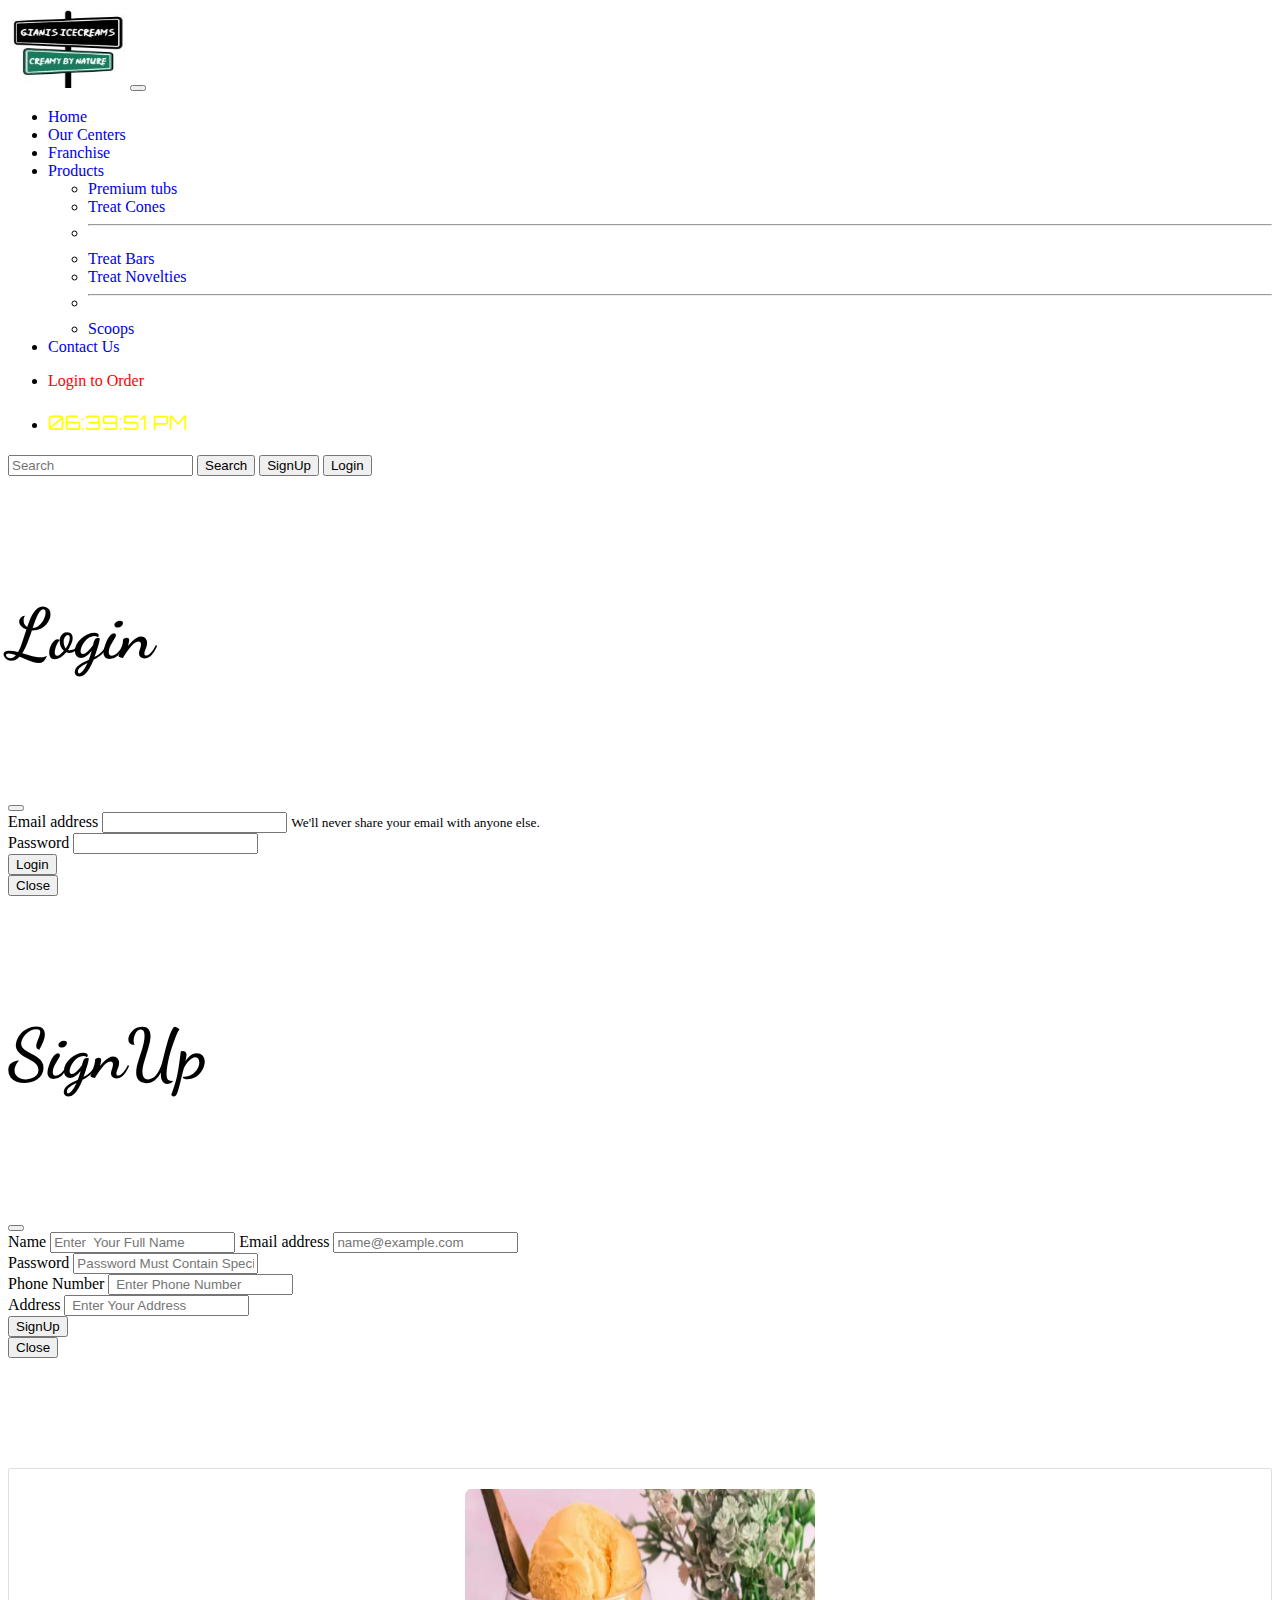
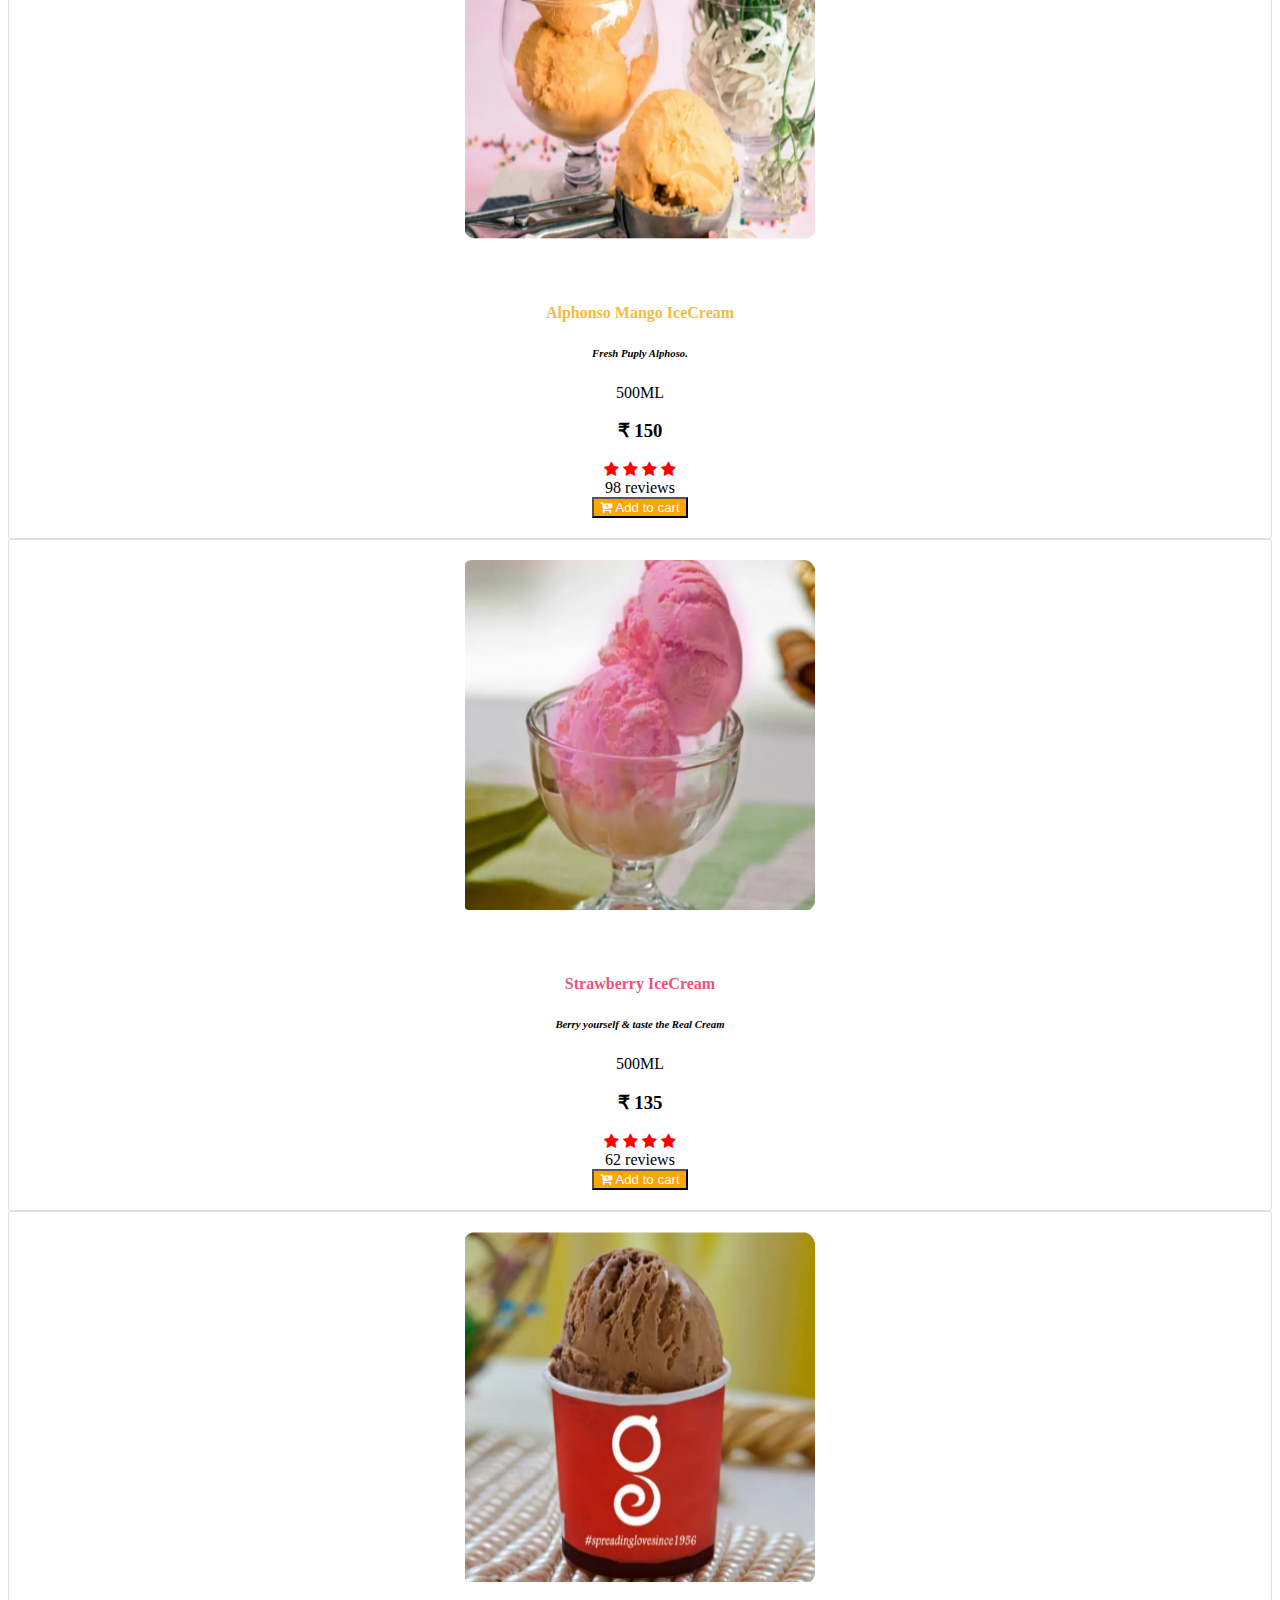
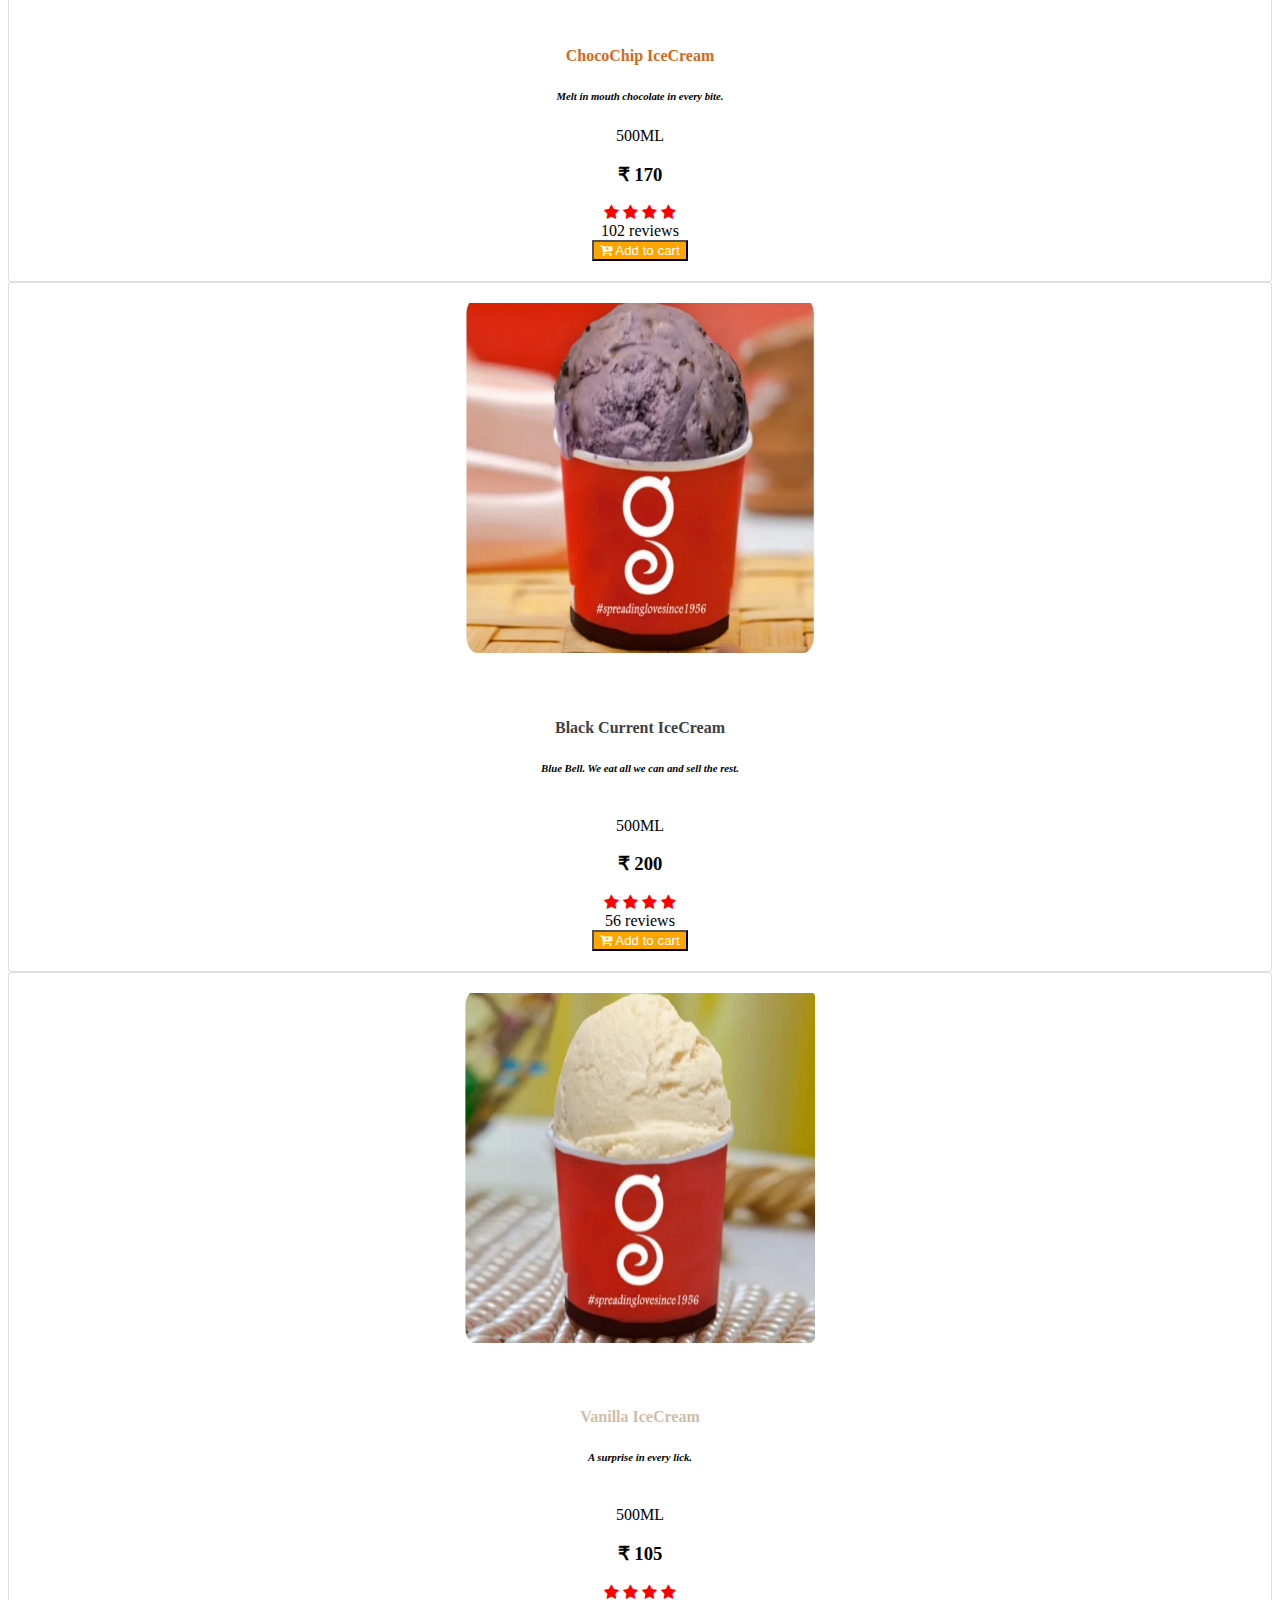
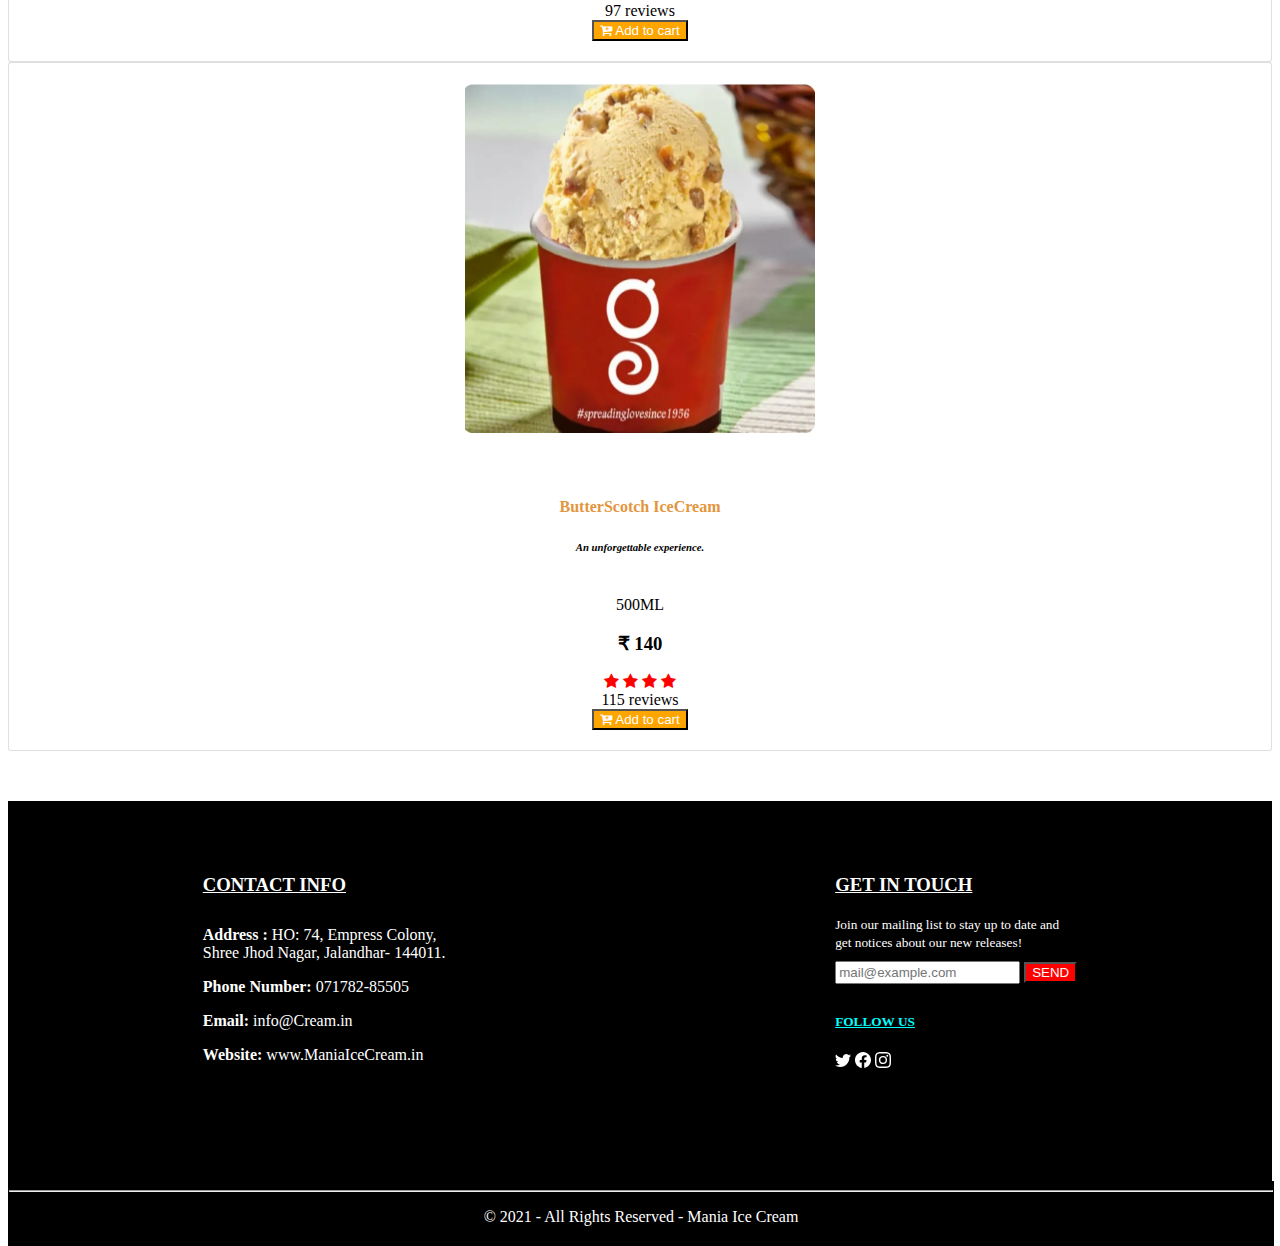
<file: scoops.html>
<!doctype html>
<html lang="en">

<head>
  <!-- Required meta tags -->
  <meta charset="utf-8">
  <meta name="viewport" content="width=device-width, initial-scale=1">
  <link rel="stylesheet" href="css.css">
  <!-- Bootstrap CSS -->
  <link href="https://cdn.jsdelivr.net/npm/bootstrap@5.0.1/dist/css/bootstrap.min.css" rel="stylesheet"
    integrity="sha384-+0n0xVW2eSR5OomGNYDnhzAbDsOXxcvSN1TPprVMTNDbiYZCxYbOOl7+AMvyTG2x" crossorigin="anonymous">
  <link href="https://fonts.googleapis.com/css2?family=Pacifico&display=swap" rel="stylesheet">
  <link href="https://fonts.googleapis.com/css2?family=Dancing+Script&display=swap" rel="stylesheet">
  <link rel="stylesheet" href="https://cdnjs.cloudflare.com/ajax/libs/font-awesome/4.7.0/css/font-awesome.min.css">
  <link rel="shortcut icon" href="images/favicon.png" type="image/x-icon">
  <title>IceCream - Mania</title>
  <script src="index.js"></script>

  <style>
    @media (max-width:768px) and (min-width:503px)
    {
      .footers
      {
        margin-top:3100px;
      }
    }
    @media (max-width:503px) and (min-width:465px)
    {
      .footers
      {
        margin-top:2500px;
      }
    }
    @media (max-width:464px) and (min-width:413px)
    {
      .footers
      {
        margin-top:1900px;
      }
    }
    @media (max-width:412px) and (min-width:347px)
    {
      .footers
      {
        margin-top:2000px;
      }
    }
    @media (max-width:347px) and (min-width:300px)
    {
      .footers
      {
        margin-top:1200px;
      }
    }
    @media (max-width:300px) and (min-width:274px)
    {
      .footers
      {
        margin-top:1300px;
      }
    }
    @media (max-width:273px) and (min-width:0px)
    {
      .footers
      {
        margin-top:200px;
      }
    }
    @media  (max-width:953px) and (min-width:769px)
    {
      .footers
      {
        margin-top:250px;
      }
    }
   
   
  </style>
</head>

<body>

  <!-- This is whole navbar -->


  <nav class="navbar fixed-top navbar-expand-lg  navbar-dark bg-dark">
    <div class="container-fluid">
      <a class="navbar-brand " href="#"><img src="images/Capture.JPG" alt="logo" srcset="" width="118px"
          height="80px" style="border-radius: 10px;"></a>
      <button class="navbar-toggler" type="button" data-bs-toggle="collapse" data-bs-target="#navbarSupportedContent"
        aria-controls="navbarSupportedContent" aria-expanded="false" aria-label="Toggle navigation">
        <span class="navbar-toggler-icon"></span>
      </button>
      <div class="collapse navbar-collapse" id="navbarSupportedContent">
        <ul class="navbar-nav me-auto mb-2 mb-lg-0">
          <li class="nav-item">
            <a class="nav-link " aria-current="page" href="index.html">Home</a>
          </li>
          <li class="nav-item">
            <a class="nav-link" href="location.html">Our Centers</a>
          </li>
          <li class="nav-item">
            <a class="nav-link" href="Franchise.html">Franchise</a>
          </li>

          <li class="nav-item dropdown">
            <a class="nav-link dropdown-toggle active" href="#" id="navbarDropdown" role="button" data-bs-toggle="dropdown"
              aria-expanded="false">
              Products
            </a>
            <ul class="dropdown-menu" aria-labelledby="navbarDropdown">
              <li><a class="dropdown-item" href="premium-tubs.html"> Premium tubs</a></li>
              <li><a class="dropdown-item" href="treat-Cones.html">Treat Cones</a></li>
              <li>
                <hr class="dropdown-divider">
              </li>
              <li><a class="dropdown-item" href="treat Bars.html">Treat Bars</a></li>
              <li><a class="dropdown-item" href="treat-novalities.html">Treat Novelties</a></li>
              <li>
                <hr class="dropdown-divider">
              </li>
              <li><a class="dropdown-item active" href="#">Scoops</a></li>
            </ul>
          </li>
          <li class="nav-item">
            <a class="nav-link" href="#foot">Contact Us</a>
          </li>

          <li class="nav-item">
            <a class="nav-link disabled " href="#" tabindex="-1" aria-disabled="true">
              <p class="text">Login to Order</p>
            </a>
          </li>
          <li class="nav-item">
            <a class="nav-link disabled " href="#" tabindex="-1" aria-disabled="true">
             <p class="text" id = "time"></p>
            </a>
          </li>

        </ul>
        <form class="d-flex">
          <input class="form-control me-2" type="search" placeholder="Search" aria-label="Search">
          <button class="btn btn-outline-success" type="submit">Search</button>
          <button type="button" data-bs-toggle="modal" data-bs-target="#signupModal" class="btn btn-outline-danger  mx-2 ">SignUp</button>

          <button type="button" data-bs-toggle="modal" data-bs-target="#loginModal"
              class="btn btn-outline-primary btn-dark mx-2">Login</button>

      </div>
      </form>
    </div>
    </div>
  </nav>




  <!--  login Modal -->


  <div class="modal fade" id="loginModal" tabindex="-1" aria-labelledby="loginModalLabel " aria-hidden="true">
    <div class="modal-dialog modal-dialog-centered">
      <div class="modal-content">
        <div class="modal-header">
          <h5 class="modal-title" id="signupModalLabel" style="font-family:  'Dancing Script', cursive; font-size: 70px;">Login</h5>
          <button type="button" class="btn-close" data-bs-dismiss="modal" aria-label="Close"></button>
        </div>
        <div class="modal-body">
          <form>
            <div class="form-group">
              <label for="exampleInputEmail1">Email address</label>
              <input type="email" class="form-control" id="exampleInputEmail1" aria-describedby="emailHelp">
              <small id="emailHelp" class="form-text text-muted">We'll never share your email with anyone
                else.</small>
            </div>
            <div class="form-group">
              <label for="exampleInputPassword1">Password</label>
              <input type="password" class="form-control" id="exampleInputPassword1">
            </div>
            <div class="form-group form-check">


            </div>
            <button type="submit" class="btn btn-primary" onclick="myfun()">Login</button>
          </form>



        </div>
        <div class="modal-footer">
          <button type="button" class="btn btn-secondary" data-bs-dismiss="modal">Close</button>

        </div>
      </div>
    </div>
  </div>

 <!-- SignUp modal -->


<div class="modal fade" id="signupModal" tabindex="-1" role="dialog" aria-labelledby="signupModalLabel" aria-hidden="true">
  <div class="modal-dialog" role="document">
    <div class="modal-content">
      <div class="modal-header">
        <h5 class="modal-title" id="signupModalLabel" style="font-family:  'Dancing Script', cursive; font-size: 70px;">SignUp</h5>
        <button type="button" class="btn-close" data-bs-dismiss="modal" aria-label="Close"></button>
          <!-- <span aria-hidden="true">&times;</span>
        </button> -->
      </div>
      <div class="modal-body">
        <form>
          <div class="form-group">
            <label for="signupFormControlInput1">Name</label>
            <input type="text" class="form-control" id="signupFormControlInput0"  placeholder="Enter  Your Full Name">
            <label for="signupFormControlInput1">Email address</label>
            <input type="email" class="form-control" id="signupFormControlInput1" placeholder="name@example.com">
          </div>
          <div class="form-group">
            <label for="signupFormControlInput2">Password</label>
            <input type="password" class="form-control" id="formGroupExampleInput2" placeholder="Password Must Contain Special Character">
          </div>
          <div class="form-group">
            <label for="signupFormControlInput3">Phone Number</label>
            <input type="text" class="form-control" id="formGroupExampleInput3" placeholder=" Enter Phone Number">
          </div>
          <div class="form-group">
            <label for="signupFormControlInput3">Address</label>
            <input type="text" class="form-control" id="formGroupExampleInput4" placeholder=" Enter Your Address">
          </div>
          <div class="form-group form-check">


          </div>
          <button type="submit" class="btn btn-primary">SignUp</button>

        </form>





      </div>
      <div class="modal-footer">
        <button type="button" class="btn btn-secondary" data-bs-dismiss="modal">Close</button>

      </div>

      </div>
    </div>
  </div>
</div>

  <!-- cards class -->

  <div class="container d-flex justify-content-center mt-50 mb-50 scoopsBody">
      <div class="row">
          <div class="col-md-4 mt-2">
              <div class="card">
                  <div class="card-body">
                      <div class="card-img-actions"> <img src="images/alphonsoMangoScoop.jpeg" class="card-img img-fluid" width="96" height="350" alt=""> </div>
                  </div>
                  <div class="card-body bg-light text-center">
                      <div class="mb-2">
                          <h4 class="font-weight-semibold mb-2" style="color: #F4BB44;"><b>Alphonso Mango IceCream</b><h6><i>Fresh Puply Alphoso.</i></h6>500ML</h4>
                      </div>
                      <h3 class="mb-0 font-weight-semibold">₹ 150</h3>
                      <div> <i class="fa fa-star star"></i> <i class="fa fa-star star"></i> <i class="fa fa-star star"></i> <i class="fa fa-star star"></i> </div>
                      <div class="text-muted mb-3">98 reviews</div> <button type="button" class="btn bg-cart" style = " background-color: orange;
    color: #fff;"><i class="fa fa-cart-plus mr-2"></i> Add to cart</button>
                  </div>
              </div>
          </div>
          <div class="col-md-4 mt-2">
              <div class="card">
                  <div class="card-body">
                      <div class="card-img-actions"> <img src="images/strawberryScoop.jpeg" class="card-img img-fluid" width="96" height="350" alt=""> </div>
                  </div>
                  <div class="card-body bg-light text-center">
                      <div class="mb-2">
                          <h4 class="font-weight-semibold mb-2" style="color:#e75480;"><b>Strawberry IceCream </b><br><h6><i>Berry yourself & taste the Real Cream</i></h6>500ML</h4>
                      </div>
                      <h3 class="mb-0 font-weight-semibold">₹ 135</h3>
                      <div> <i class="fa fa-star star"></i> <i class="fa fa-star star"></i> <i class="fa fa-star star"></i> <i class="fa fa-star star"></i> </div>
                      <div class="text-muted mb-3">62 reviews</div> <button type="button" class="btn bg-cart" style = " background-color: orange;
    color: #fff;"><i class="fa fa-cart-plus mr-2"></i> Add to cart</button>
                  </div>
              </div>
          </div>
          <div class="col-md-4 mt-2">
              <div class="card">
                  <div class="card-body">
                      <div class="card-img-actions"> <img src="images/chocochipScoop.jpeg" class="card-img img-fluid" width="96" height="350" alt=""> </div>
                  </div>
                  <div class="card-body bg-light text-center">
                      <div class="mb-2">
                          <h4 class="font-weight-semibold mb-2" style="color:#D2691E";" ><b>ChocoChip IceCream </b><h6><i>Melt in mouth chocolate in every bite.</i></h6>500ML</h4>
                      </div>
                      <h3 class="mb-0 font-weight-semibold">₹ 170</h3>
                      <div> <i class="fa fa-star star"></i> <i class="fa fa-star star"></i> <i class="fa fa-star star"></i> <i class="fa fa-star star"></i> </div>
                      <div class="text-muted mb-3">102 reviews</div> <button type="button" class="btn bg-cart" style = " background-color: orange;
    color: #fff;"><i class="fa fa-cart-plus mr-2"></i> Add to cart</button>
                  </div>
              </div>
          </div>
          <div class="col-md-4 mt-2">
              <div class="card">
                  <div class="card-body">
                      <div class="card-img-actions"> <img src="images/blackScoop.jpeg" class="card-img img-fluid" width="96" height="350" alt=""> </div>
                  </div>
                  <div class="card-body bg-light text-center">
                      <div class="mb-2">
                          <h4 class="font-weight-semibold mb-2" style="color:#414043";"><b>Black Current IceCream</b> <h6><i>Blue Bell. We eat all we can and sell the rest.</i></h6><br>500ML</h4>
                      </div>
                      <h3 class="mb-0 font-weight-semibold">₹ 200</h3>
                      <div> <i class="fa fa-star star"></i> <i class="fa fa-star star"></i> <i class="fa fa-star star"></i> <i class="fa fa-star star"></i> </div>
                      <div class="text-muted mb-3">56 reviews</div> <button type="button" class="btn bg-cart" style = " background-color: orange;
    color: #fff;"><i class="fa fa-cart-plus mr-2"></i> Add to cart</button>
                  </div>
              </div>
          </div>
          <div class="col-md-4 mt-2">
              <div class="card">
                  <div class="card-body">
                      <div class="card-img-actions"> <img src="images/vanillaScoop.jpeg" class="card-img img-fluid" width="96" height="350" alt=""> </div>
                  </div>
                  <div class="card-body bg-light text-center">
                      <div class="mb-2">
                          <h4 class="font-weight-semibold mb-2" style="color:#D1BEA8";"><b>Vanilla IceCream</b> <h6><i>A surprise in every lick.</i></h6><br>500ML</h4>
                      </div>
                      <h3 class="mb-0 font-weight-semibold">₹ 105</h3>
                      <div> <i class="fa fa-star star"></i> <i class="fa fa-star star"></i> <i class="fa fa-star star"></i> <i class="fa fa-star star"></i> </div>
                      <div class="text-muted mb-3">97 reviews</div> <button type="button" class="btn bg-cart" style = " background-color: orange;
    color: #fff;"><i class="fa fa-cart-plus mr-2"></i> Add to cart</button>
                  </div>
              </div>
          </div>
          <div class="col-md-4 mt-2">
              <div class="card">
                  <div class="card-body">
                      <div class="card-img-actions"> <img src="images/butterscotch_scoop.jpeg" class="card-img img-fluid" width="96" height="350" alt=""> </div>
                  </div>
                  <div class="card-body bg-light text-center">
                      <div class="mb-2">
                        <h4 class="font-weight-semibold mb-2" style="color:#E3963E";"><b>ButterScotch IceCream</b> <h6><i>An unforgettable experience.</i></h6><br>500ML</h4>
                      </div>
                      <h3 class="mb-0 font-weight-semibold">₹ 140</h3>
                      <div> <i class="fa fa-star star"></i> <i class="fa fa-star star"></i> <i class="fa fa-star star"></i> <i class="fa fa-star star"></i> </div>
                      <div class="text-muted mb-3">115 reviews</div> <button type="button" class="btn bg-cart" style = " background-color: orange;
    color: #fff;"><i class="fa fa-cart-plus mr-2"></i> Add to cart</button>
                  </div>
              </div>
          </div>
      </div>
  </div>

  <!-- footer -->
  <div class="footers">
  <div class="footer" id="foot">
    <div class="contact-info">
      <h3 style="text-decoration: underline;">CONTACT INFO</h3>
      <p style="margin-top: 30px;"><strong>Address : </strong>HO: 74, Empress Colony,<br>Shree Jhod Nagar, Jalandhar-
        144011. </p>
      <p> <strong>Phone Number: </strong>071782-85505</p>
      <p> <strong>Email: </strong> info@Cream.in</p>
      <p> <strong>Website: </strong> www.ManiaIceCream.in</p>
    </div>
    <div class="email">
      <h3 style="text-decoration: underline;">GET IN TOUCH</h3>
      <small>Join our mailing list to stay up to date and <br>
        get notices about our new releases!</small>
      <br>
      <input style="margin-top: 10px; padding: 2px;" type="email" name="" id="sendingmail" placeholder="mail@example.com">
      <button  class=" v" type="submit" style="color: white;">SEND</button>
      <div class="follow">
        <h5 style="color: cyan; text-decoration: underline; ">FOLLOW US</h5>
        <a  style = "color: white;text-decoration: none;"href="https://www.twitter.com/"><svg xmlns="http://www.w3.org/2000/svg" width="16" height="16" fill="currentColor" class="bi bi-twitter mx-2 c"
          viewBox="0 0 16 16">
          <path
            d="M5.026 15c6.038 0 9.341-5.003 9.341-9.334 0-.14 0-.282-.006-.422A6.685 6.685 0 0 0 16 3.542a6.658 6.658 0 0 1-1.889.518 3.301 3.301 0 0 0 1.447-1.817 6.533 6.533 0 0 1-2.087.793A3.286 3.286 0 0 0 7.875 6.03a9.325 9.325 0 0 1-6.767-3.429 3.289 3.289 0 0 0 1.018 4.382A3.323 3.323 0 0 1 .64 6.575v.045a3.288 3.288 0 0 0 2.632 3.218 3.203 3.203 0 0 1-.865.115 3.23 3.23 0 0 1-.614-.057 3.283 3.283 0 0 0 3.067 2.277A6.588 6.588 0 0 1 .78 13.58a6.32 6.32 0 0 1-.78-.045A9.344 9.344 0 0 0 5.026 15z" />
        </svg>
      </a>
       <a style="color: white;text-decoration: none;" href="https://www.facebook.com/"><svg xmlns="http://www.w3.org/2000/svg" width="16" height="16" fill="currentColor"
          class="bi bi-facebook c  mx-2" viewBox="0 0 16 16">
          <path
            d="M16 8.049c0-4.446-3.582-8.05-8-8.05C3.58 0-.002 3.603-.002 8.05c0 4.017 2.926 7.347 6.75 7.951v-5.625h-2.03V8.05H6.75V6.275c0-2.017 1.195-3.131 3.022-3.131.876 0 1.791.157 1.791.157v1.98h-1.009c-.993 0-1.303.621-1.303 1.258v1.51h2.218l-.354 2.326H9.25V16c3.824-.604 6.75-3.934 6.75-7.951z" />
        </svg>
      </a>
       <a  style = "color: white;text-decoration: none;"href="https://www.instagram.com/"> <svg xmlns="http://www.w3.org/2000/svg" width="16" height="16" fill="currentColor"
          class="bi bi-instagram mx-2 c" viewBox="0 0 16 16">
          <path
            d="M8 0C5.829 0 5.556.01 4.703.048 3.85.088 3.269.222 2.76.42a3.917 3.917 0 0 0-1.417.923A3.927 3.927 0 0 0 .42 2.76C.222 3.268.087 3.85.048 4.7.01 5.555 0 5.827 0 8.001c0 2.172.01 2.444.048 3.297.04.852.174 1.433.372 1.942.205.526.478.972.923 1.417.444.445.89.719 1.416.923.51.198 1.09.333 1.942.372C5.555 15.99 5.827 16 8 16s2.444-.01 3.298-.048c.851-.04 1.434-.174 1.943-.372a3.916 3.916 0 0 0 1.416-.923c.445-.445.718-.891.923-1.417.197-.509.332-1.09.372-1.942C15.99 10.445 16 10.173 16 8s-.01-2.445-.048-3.299c-.04-.851-.175-1.433-.372-1.941a3.926 3.926 0 0 0-.923-1.417A3.911 3.911 0 0 0 13.24.42c-.51-.198-1.092-.333-1.943-.372C10.443.01 10.172 0 7.998 0h.003zm-.717 1.442h.718c2.136 0 2.389.007 3.232.046.78.035 1.204.166 1.486.275.373.145.64.319.92.599.28.28.453.546.598.92.11.281.24.705.275 1.485.039.843.047 1.096.047 3.231s-.008 2.389-.047 3.232c-.035.78-.166 1.203-.275 1.485a2.47 2.47 0 0 1-.599.919c-.28.28-.546.453-.92.598-.28.11-.704.24-1.485.276-.843.038-1.096.047-3.232.047s-2.39-.009-3.233-.047c-.78-.036-1.203-.166-1.485-.276a2.478 2.478 0 0 1-.92-.598 2.48 2.48 0 0 1-.6-.92c-.109-.281-.24-.705-.275-1.485-.038-.843-.046-1.096-.046-3.233 0-2.136.008-2.388.046-3.231.036-.78.166-1.204.276-1.486.145-.373.319-.64.599-.92.28-.28.546-.453.92-.598.282-.11.705-.24 1.485-.276.738-.034 1.024-.044 2.515-.045v.002zm4.988 1.328a.96.96 0 1 0 0 1.92.96.96 0 0 0 0-1.92zm-4.27 1.122a4.109 4.109 0 1 0 0 8.217 4.109 4.109 0 0 0 0-8.217zm0 1.441a2.667 2.667 0 1 1 0 5.334 2.667 2.667 0 0 1 0-5.334z" />
        </svg>
      </a>
      </div>
    </div>


  </div>

  <!-- copyrighted footer -->

  <div class="footer1">
    <hr style="  color: #f5f5f5;">
    <p class="mx-5 my-3" style="color: white; text-align: center;">© 2021 - All Rights Reserved - Mania Ice Cream</p>
  </div>
</div>

  <!-- Optional JavaScript; choose one of the two! -->

  <!-- Option 1: Bootstrap Bundle with Popper -->
  <script src="https://cdn.jsdelivr.net/npm/bootstrap@5.0.1/dist/js/bootstrap.bundle.min.js"
    integrity="sha384-gtEjrD/SeCtmISkJkNUaaKMoLD0//ElJ19smozuHV6z3Iehds+3Ulb9Bn9Plx0x4"
    crossorigin="anonymous"></script>

  <!-- Option 2: Separate Popper and Bootstrap JS -->
  <!--
    <script src="https://cdn.jsdelivr.net/npm/@popperjs/core@2.9.2/dist/umd/popper.min.js" integrity="sha384-IQsoLXl5PILFhosVNubq5LC7Qb9DXgDA9i+tQ8Zj3iwWAwPtgFTxbJ8NT4GN1R8p" crossorigin="anonymous"></script>
    <script src="https://cdn.jsdelivr.net/npm/bootstrap@5.0.1/dist/js/bootstrap.min.js" integrity="sha384-Atwg2Pkwv9vp0ygtn1JAojH0nYbwNJLPhwyoVbhoPwBhjQPR5VtM2+xf0Uwh9KtT" crossorigin="anonymous"></script>
    -->
</body>

</html>
</file>
<file: css.css>
@import url('https://fonts.googleapis.com/css2?family=Orbitron&display=swap');
.img
{
    /* border: 2px solid green; */
    /* border-radius: 2px; */
    cursor: pointer;
}
.text
{
    color: red;
}
.ho:hover{
    color: red;
    transform: scale(1.08);
}
@media only screen and (max-width:772px)
{
.crosuel
{
    margin-top: 105px;
}
}
.footer
{
    display: flex;
    flex-wrap: wrap;
    flex-direction: row;
    background-color: black;
    width: 100%;
    height: 380px;
    /* border: 2px solid green; */
    margin-top: 20px;
    justify-content: space-around;
    align-items: flex-start;
}
@media only screen and (max-width :550px)
{
    .footer
    {
        height: 800px;
    }
}
@media only screen and (max-width :220px)
{
    .footer
    {
        height: 1000px;
    }
}
.contact-info
{
    margin-top: 54px;
   
    color: white;
}
.email
{
    margin-top: 54px;
    color: white;
    float: right;
}
.v:active{
    background-color: green;
}
.v{
 background-color: red;
}
.v:hover{
    transform: scale(1.1);
}
.follow
{
    margin-top: 30px;
}
.c{
 cursor: pointer;
}
.footer1
{
    margin-top: 0;
    height: 80px;
    width: 100%;
    border: 0.01px solid  black;
    background-color: black;
}
@media only screen and (max-width:450)
{
    .footer1{
        height: 150px;
    }
}
.cont
{
    display: flex;
    height: 300px;
    width: 100%;
    background-image: url("images/Capture.PNG") ;
    background-repeat: no-repeat;
    opacity: 0.8;
    z-index: -1;
    margin-top: 100px;
    justify-content: center;
    align-items: center;
   
}
#time
{
    color: yellow;
    font-family: 'Orbitron', sans-serif;
    font-size: 20px;
    animation: coloring  40s ease-in-out 0s infinite alternate;
}
@keyframes coloring
{
    0%
    {
        color: yellow;
    }
    25%
    {
        color: white;
    }
    50%
    {
        color:  rgb(238, 15, 238);
    }
    75%
    {
        color: red;
    }
    100%
    {
        color: cyan;

    }

}
.navbar-brand img
{
    animation: moving 3s ease-in-out 0s infinite alternate;
}
@keyframes moving {
    from {transform: rotate(-5deg);}
    to {transform: rotate(5deg);}
  }
  .Fran
  {
      /* border: 2px solid yellow; */
      margin-top: 105px;
      height: 675px;
      width: 100%;
  }
   @media (max-width:250px)
{
    .Fran, .scoopsBody, .footer
    {
        margin-top: 200px;

    }
}
@media (max-width:940px)
{
  .Fran, .scoopsBody, .footer{
        height: 800px;
    }
}
@media (max-width:800px)
{
    .Fran, .scoopsBody, .footer{
        height: 900px;
    }
}
@media (max-width:600px)
{
    .Fran, .scoopsBody, .footer{
        height: 1050px;
    }
}
@media (max-width:490px)
{
    .Fran, .scoopsBody, .footer{
        height: 1200px;
    }
}
@media (max-width:440px)
{
    .Fran, .scoopsBody, .footer{
        height: 1500px;
    }
}
@media (max-width:360px)
{
    .Fran, .scoopsBody, .footer{
        height: 2000px;
    }
}
@media (max-width:200px)
{
    .Fran, .scoopsBody, .footer{
        height: 4500px;
    }
}
@media (max-width:190px)
{
    .Fran, .scoopsBody, .footer{
        height: 6000px;
    }
}
@media (max-width:270px)
{
    .Fran, .scoopsBody, .footer{
        height: 3500px;
    }
}



/* CSS FOR SCOOPS */

.scoopsBody{
  margin-top: 110px;
}


.mt-50 {
    margin-top: 110px
}

.mb-50 {
    margin-bottom: 50px
}

.card {
    position: relative;
    display: -ms-flexbox;
    display: flex;
    -ms-flex-direction: column;
    flex-direction: column;
    min-width: 0;
    word-wrap: break-word;
    background-color: #fff;
    background-clip: border-box;
    border: 1px solid rgba(0, 0, 0, .125);
    border-radius: .1875rem;
}

.card-img-actions {
    position: relative;
}

.card-body {
    -ms-flex: 1 1 auto;
    flex: 1 1 auto;
    padding: 1.25rem;
    text-align: center
}

.card-img {
    width: 350px;
}

.star {
    color: red;
}

.bg-cart {
    background-color: orange;
    color: #fff;
}

.bg-cart:hover {
    color:red;
}

.bg-buy {
    background-color: green;
    color: #fff;
    padding-right: 29px;
}

.bg-buy:hover {
    color: #fff;
}

a {
    text-decoration: none !important
}
</file>
